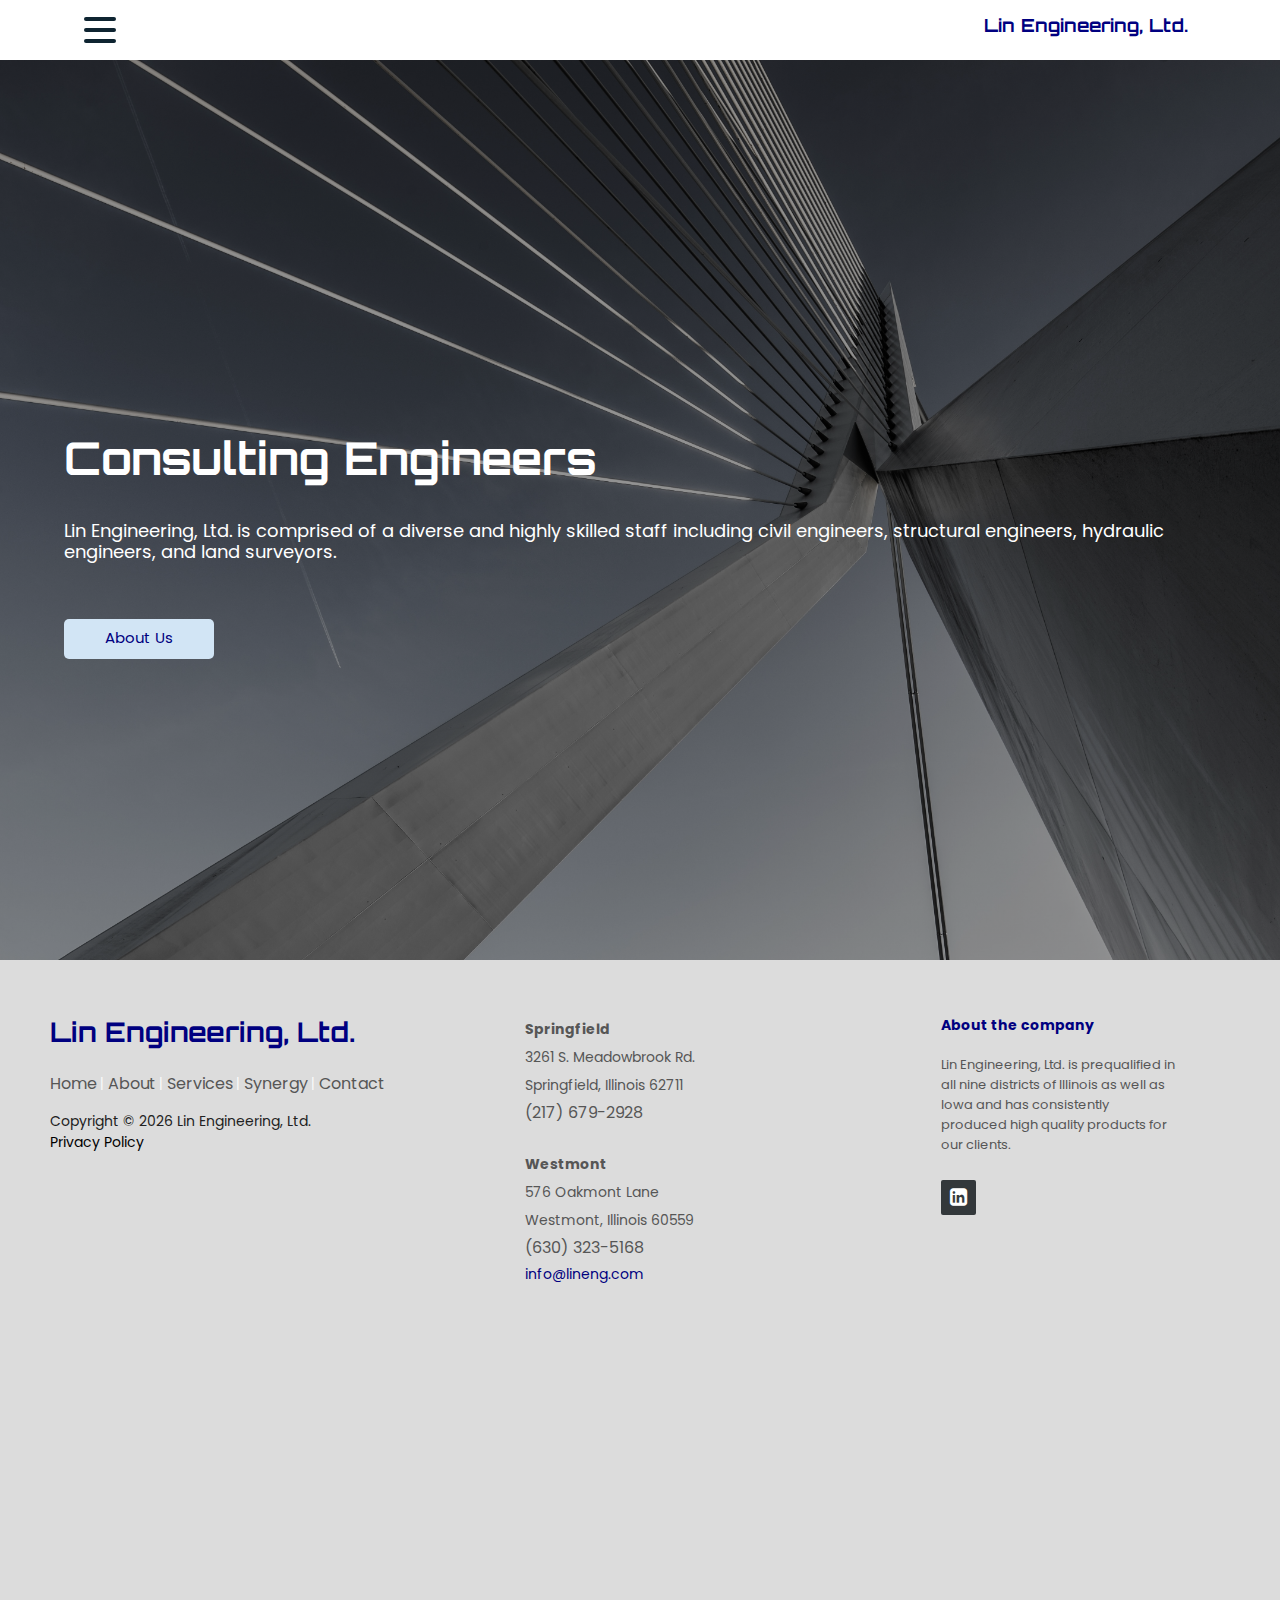
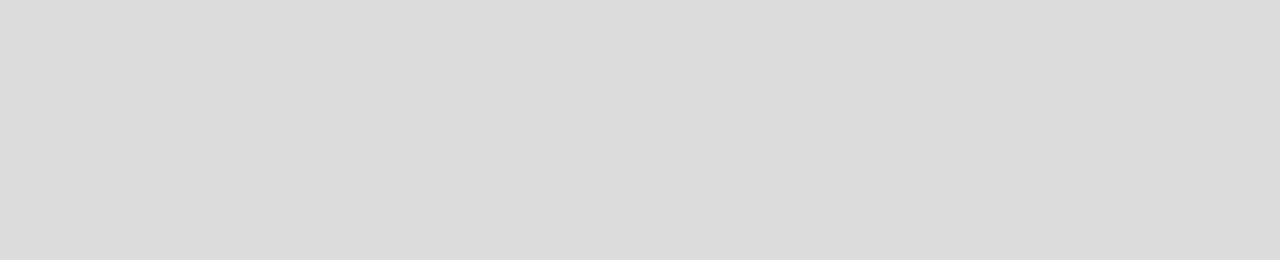
<file: index.html>
<!DOCTYPE html>
<html lang="en">
<head>
    <meta charset="UTF-8">
    <meta name="viewport" content="width=device-width, initial-scale=1.0">
    <meta http-equiv="X-UA-Compatible" content="IE=edge" />
    <meta name="description" content="Lin Engineering, Ltd. is comprised of a diverse and highly skilled staff including civil engineers, structural engineers, hydraulic engineers, and land surveyors.">
 <title>Lin Engineering, Ltd.</title>
    <link rel="stylesheet" type="text/css" href="home.css"  >
    <link rel="stylesheet" href="https://cdnjs.cloudflare.com/ajax/libs/font-awesome/4.7.0/css/font-awesome.min.css">
    <link rel="stylesheet" type="text/css" href="normalize.css"  >
</head>
<body>
    <nav>
        <div class="navbar">
          <div class="container nav-container">
              <input class="checkbox" type="checkbox" name="" id="" />
              <div class="hamburger-lines">
                <span class="line line1"></span>
                <span class="line line2"></span>
                <span class="line line3"></span>
              </div>  
            <div class="logo">
              <span class="futuristic"><a href="index.html" style="color: navy; font-weight: bold; font-size: 1rem;">Lin Engineering, Ltd.</a></span>
            </div>
            <div class="menu-items">
              <li><a href="index.html">Home</a></li>
              <li><a href="about.html">About</a></li>
              <li><a href="services.html">Services</a></li>
              <li><a href="synergy.html">Synergy</a></li>
              <li><a href="contact.html">Contact</a></li>
            </div>
          </div>
        </div>
      </nav>


    <section id="hero">
        <div class="container">
            <div class="info">
                <span class="futuristic"> <h2> Consulting Engineers </h2></span>
                <p>Lin Engineering, Ltd. is comprised of a diverse and highly skilled staff including civil engineers, structural engineers, hydraulic engineers, and land surveyors.</p>
                
               <a href="about.html">About Us</a></div>
            </div>
        </div>
    </section>


    <section>
      <footer class="footer-distributed">
        <div class="footer-left">

          <h3><span class="futuristic" style="font-size: 1.5rem;">Lin Engineering, Ltd.</span></h3>
  
          <p class="footer-links">
            <a href="index.html" class="link-1">Home</a>
            
            <a href="about.html">About</a>
          
            <a href="services.html">Services</a>
          
            <a href="synergy.html">Synergy</a>
            
            <a href="#">Contact</a>
          </p>
  
          
          <div class="footer-company-name">
            <p>Copyright &copy; <script>document.write(new Date().getFullYear())</script> Lin Engineering, Ltd.</p>
            <a href="#PRIVACYPOLICYLINKHERE" style="text-decoration: none; color: black;">Privacy Policy</a>
        </div>
        </div>
  
        <div class="footer-center">
  
          <div>
         
            <p><span style="font-weight:bold;">Springfield</span><span>3261 S. Meadowbrook Rd.</span> <span>Springfield, Illinois 62711</span></p>
          </div>
          <div>
           
            <p>(217) 679-2928</p>
          </div>
          <br>

          <div>
         
            <p><span style="font-weight:bold;">Westmont</span><span>576 Oakmont Lane</span> <span>Westmont, Illinois 60559</span></p>
          </div>


  
          <div>
           
            <p>(630) 323-5168</p>
          </div>
  
          <div>
            
            <p><a href="mailto:info@lineng.com">info@lineng.com</a></p>
          </div>
  
        </div>
  
        <div class="footer-right">
  
          <p class="footer-company-about">
            <span>About the company</span>
            Lin Engineering, Ltd. is prequalified in all nine districts of Illinois as well as Iowa and has consistently produced high quality products for our clients. 
          </p>
  
          <div class="footer-icons">
  
            
            
            <a href="https://www.linkedin.com/company/lin-engineering-ltd-"><i class="fa fa-linkedin-square"></i></a>
            
  
          </div>
  
        </div>
  
      </footer>
      </footer>
    </section>
</body>
</html>
</file>
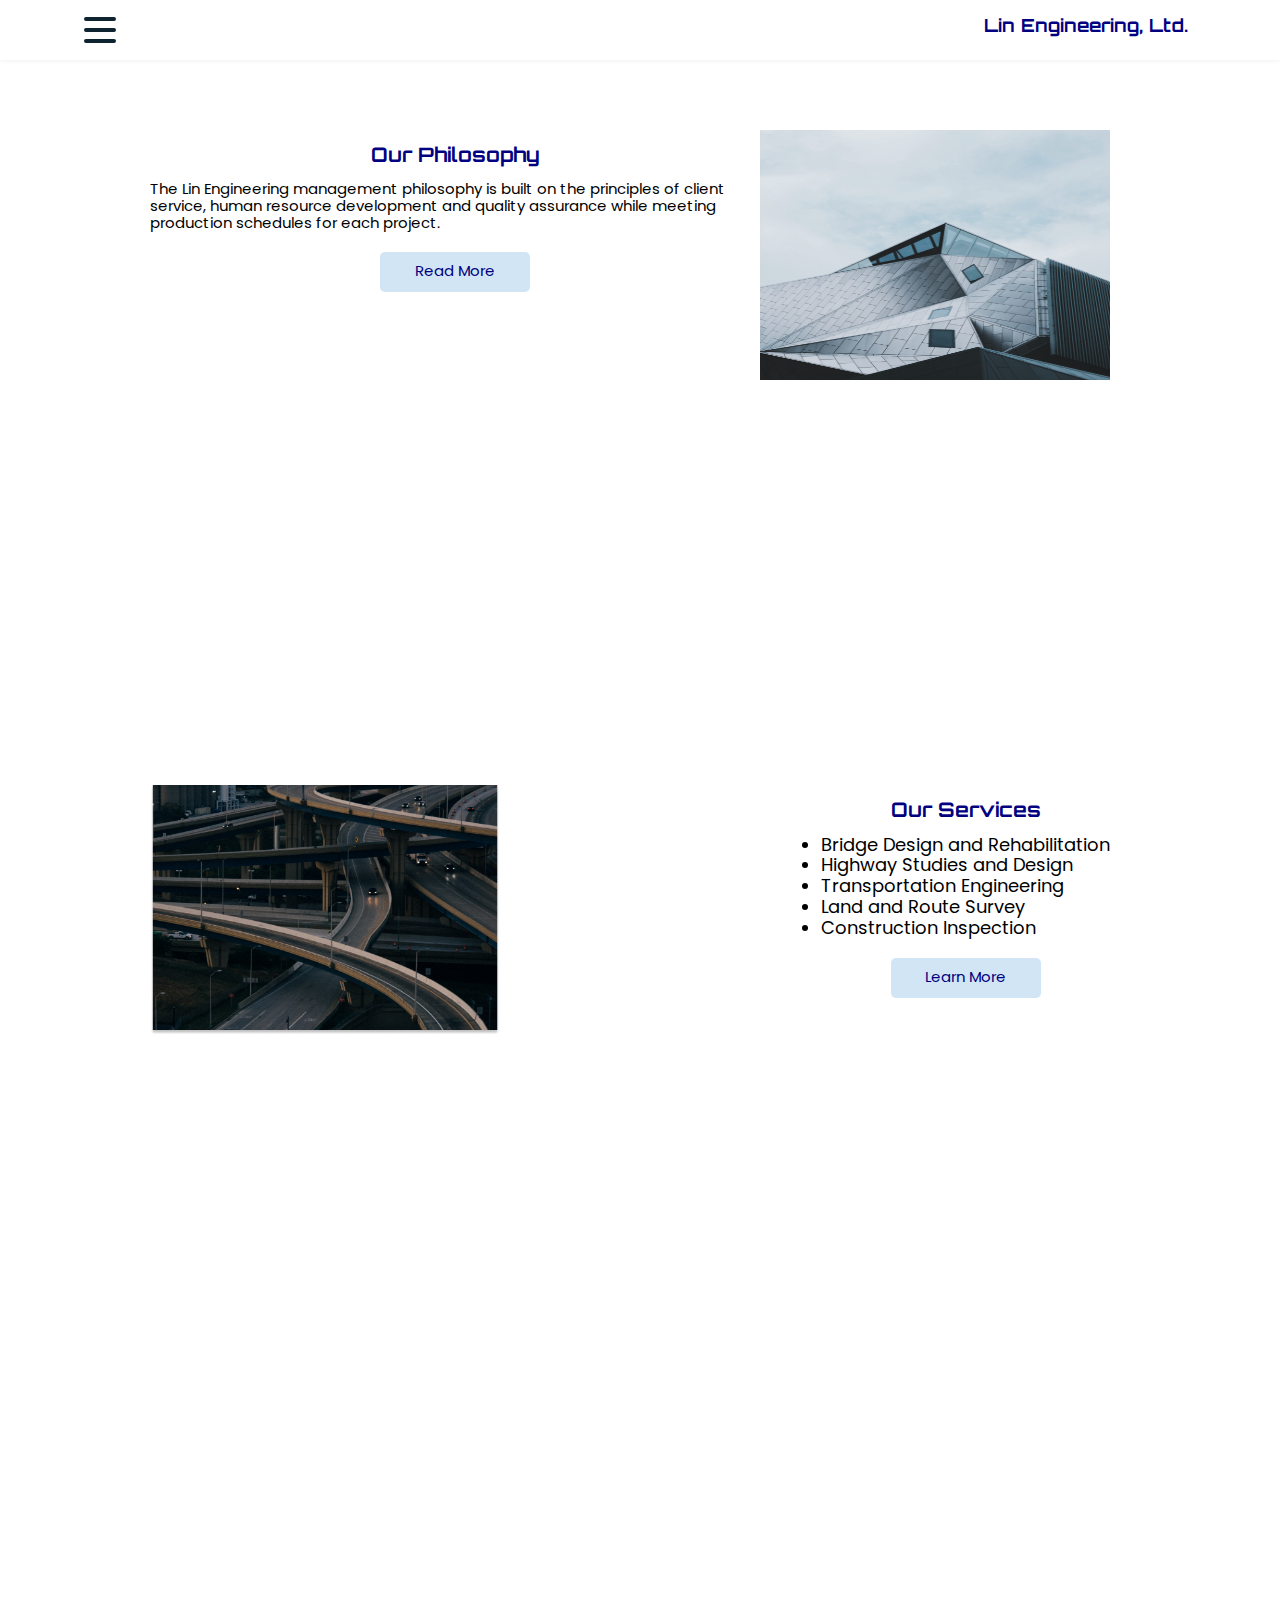
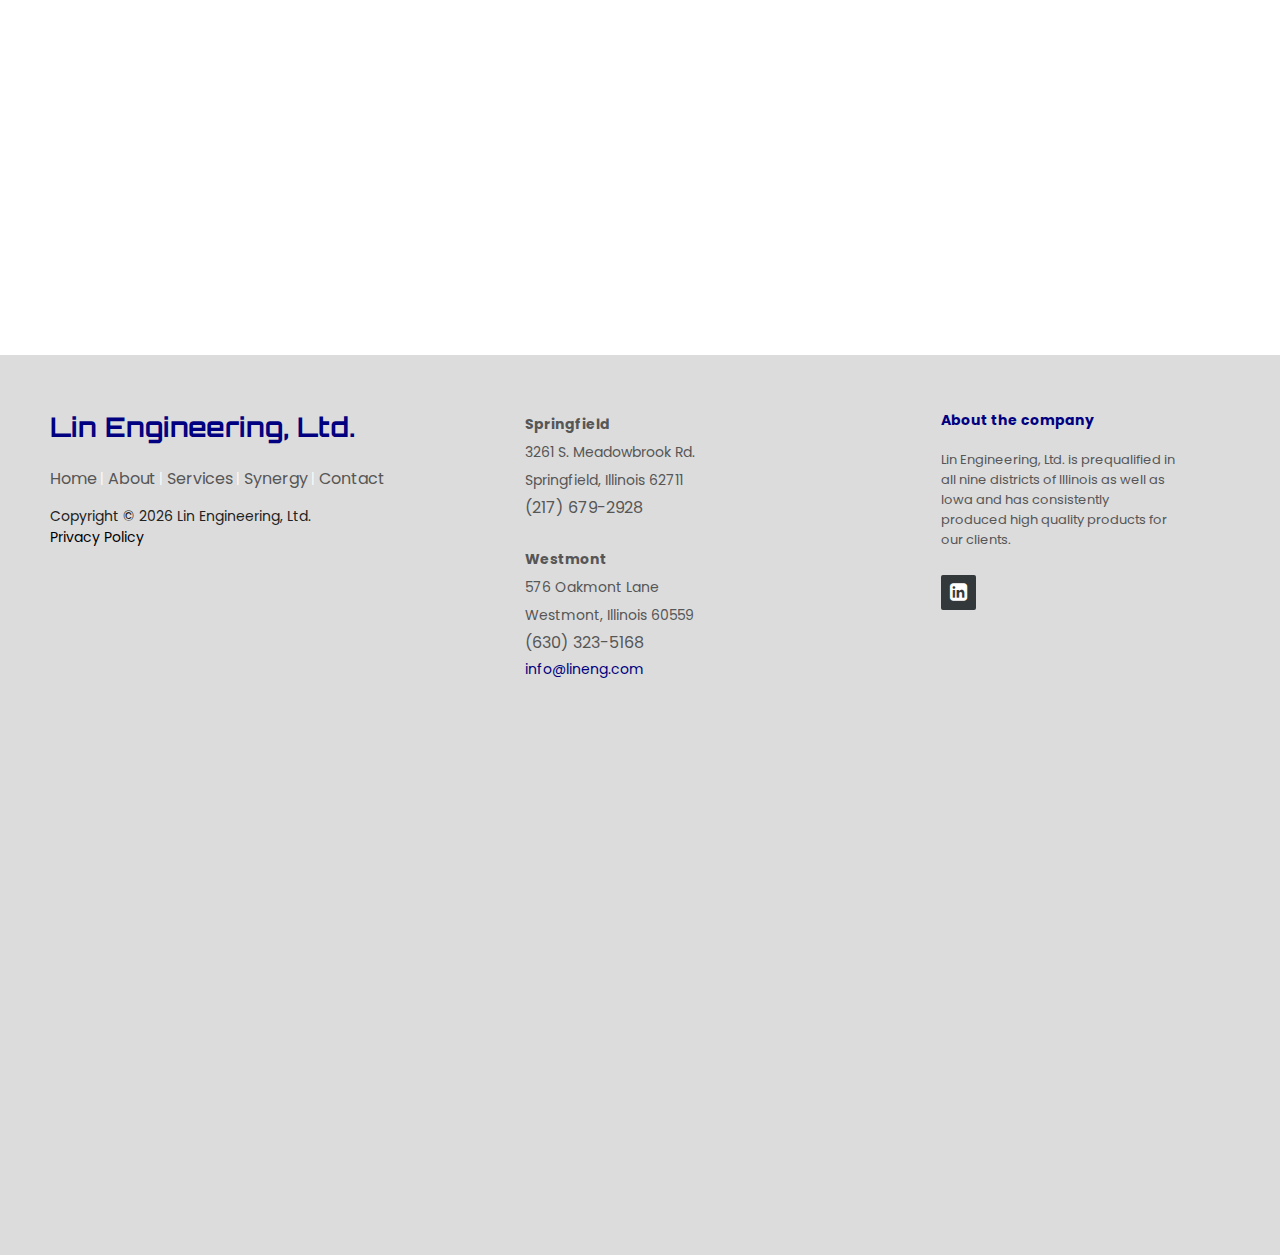
<file: about.html>
<!DOCTYPE html>
<html lang="en">
<head>
    <meta charset="UTF-8">
    <meta name="viewport" content="width=device-width, initial-scale=1.0">
    <meta http-equiv="X-UA-Compatible" content="IE=edge" />
    <meta name="description" content="Lin Engineering, Ltd. is comprised of a diverse and highly skilled staff including civil engineers, structural engineers, hydraulic engineers, and land surveyors.">
 <title>Lin Engineering, Ltd.</title>
    <link rel="stylesheet" type="text/css" href="home.css"  >
    <link rel="stylesheet" type="text/css" href="about.css"  >
    <link rel="stylesheet" type="text/css" href="normalize.css"  >
    <link rel="stylesheet" href="https://cdnjs.cloudflare.com/ajax/libs/font-awesome/4.7.0/css/font-awesome.min.css">
    
</head>
<body>
    <nav>
        <div class="navbar">
          <div class="container nav-container">
              <input class="checkbox" type="checkbox" name="" id="" />
              <div class="hamburger-lines">
                <span class="line line1"></span>
                <span class="line line2"></span>
                <span class="line line3"></span>
              </div>  
            <div class="logo">
              <span class="futuristic"><a href="index.html" style="color: navy; font-weight: bold; font-size: 1rem;">Lin Engineering, Ltd.</a></span>
            </div>
            <div class="menu-items">
              <li><a href="index.html">Home</a></li>
              <li><a href="about.html">About</a></li>
              <li><a href="services.html">Services</a></li>
              <li><a href="synergy.html">Synergy</a></li>
              <li><a href="#">Contact</a></li>
            </div>
          </div>
        </div>
      </nav>
<section>
    <div class="philosophy">
        <!--text here-->
   
        <div class="para">
            <h1>Our Philosophy</h1>
            <p>The Lin Engineering management philosophy is built on the principles of client service, human resource development and quality assurance while meeting production schedules for each project.</p>
            <div id="wrapper">
              <a href="readmore.html">Read More</a>
            </div>

        </div>
       
  
        <!--top right image-->
        <div class="image">
            <img src="jayden-chong-DFqa4Fq5LNE-unsplash.jpg" alt="building" width="350" height="250">
        </div>

        
    </div>


</section>
<section>
  <div class="philosophy">
    <div class="image">
      <img src="imagge.png" alt="highways" width="350" height="250">
  </div>

  <div class="para">
    <h1>Our Services</h1>
    <ul>
      <li>Bridge Design and Rehabilitation</li>
      <li>Highway Studies and Design</li>
      <li>Transportation Engineering</li>
      <li>Land and Route Survey</li>
      <li>Construction Inspection</li>
    </ul>
    <div id="wrapper">
      <a href="services.html">Learn More</a>
    </div>

</div>

  </div>
 


</section>
<section>

  
 
</section>
    
    <section>
      <footer class="footer-distributed">
        <div class="footer-left">

          <h3><span class="futuristic" style="font-size: 1.5rem;">Lin Engineering, Ltd.</span></h3>
  
          <p class="footer-links">
            <a href="index.html" class="link-1">Home</a>
            
            <a href="about.html">About</a>
          
            <a href="services.html">Services</a>
          
            <a href="synergy.html">Synergy</a>
            
            <a href="#">Contact</a>
          </p>
  
          
          <div class="footer-company-name">
            <p>Copyright &copy; <script>document.write(new Date().getFullYear())</script> Lin Engineering, Ltd.</p>
            <a href="#PRIVACYPOLICYLINKHERE" style="text-decoration: none; color: black;">Privacy Policy</a>
        </div>
        </div>
  
        <div class="footer-center">
  
          <div>
         
            <p><span style="font-weight:bold;">Springfield</span><span>3261 S. Meadowbrook Rd.</span> <span>Springfield, Illinois 62711</span></p>
          </div>
          <div>
           
            <p>(217) 679-2928</p>
          </div>
          <br>

          <div>
         
            <p><span style="font-weight:bold;">Westmont</span><span>576 Oakmont Lane</span> <span>Westmont, Illinois 60559</span></p>
          </div>


  
          <div>
           
            <p>(630) 323-5168</p>
          </div>
  
          <div>
            
            <p><a href="mailto:info@lineng.com">info@lineng.com</a></p>
          </div>
  
        </div>
  
        <div class="footer-right">
  
          <p class="footer-company-about">
            <span>About the company</span>
            Lin Engineering, Ltd. is prequalified in all nine districts of Illinois as well as Iowa and has consistently produced high quality products for our clients. 
          </p>
  
          <div class="footer-icons">
  
            
            
            <a href="https://www.linkedin.com/company/lin-engineering-ltd-"><i class="fa fa-linkedin-square"></i></a>
            
  
          </div>
  
        </div>
  
      </footer>
      </footer>
    </section>

    
</body>
</html>
</file>
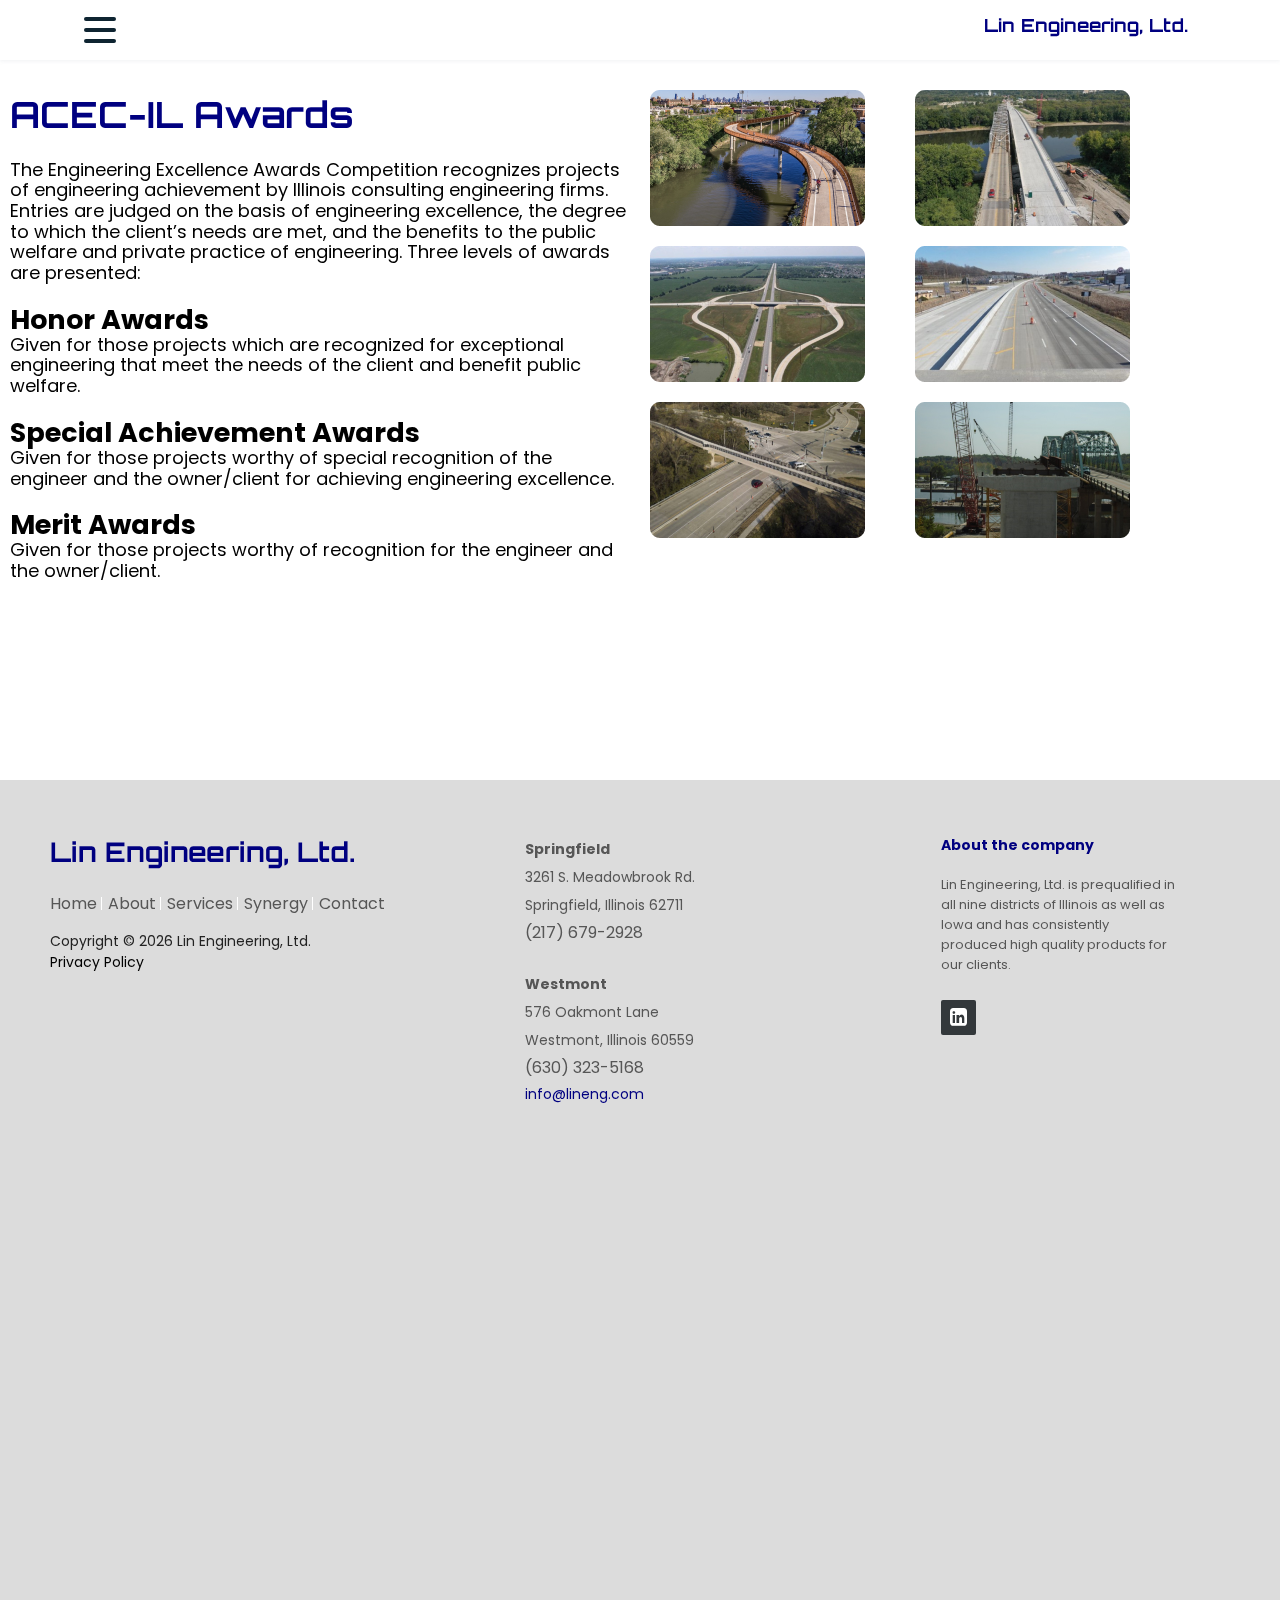
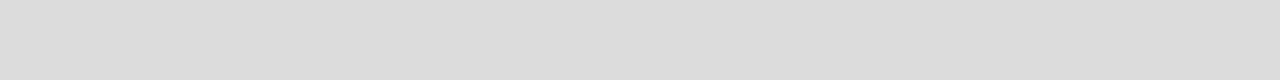
<file: awards.html>
<!DOCTYPE html>
<html lang="en">
<head>
    <meta charset="UTF-8">
    <meta name="viewport" content="width=device-width, initial-scale=1.0">
    <meta http-equiv="X-UA-Compatible" content="IE=edge" />
    <meta name="description" content="Lin Engineering, Ltd. is comprised of a diverse and highly skilled staff including civil engineers, structural engineers, hydraulic engineers, and land surveyors.">
 <title>Lin Engineering, Ltd.</title>
    <link rel="stylesheet" type="text/css" href="home.css"  >
    <link rel="stylesheet" type="text/css" href="more.css"  >
    <link rel="stylesheet" type="text/css" href="normalize.css"  >
    <link rel="stylesheet" type="text/css" href="moreawards.css">
    <link rel="stylesheet" href="https://cdnjs.cloudflare.com/ajax/libs/font-awesome/4.7.0/css/font-awesome.min.css">
    
    
</head>
<body>
    <nav>
        <div class="navbar">
          <div class="container nav-container">
              <input class="checkbox" type="checkbox" name="" id="" />
              <div class="hamburger-lines">
                <span class="line line1"></span>
                <span class="line line2"></span>
                <span class="line line3"></span>
              </div>  
            <div class="logo">
              <span class="futuristic"><a href="homepage.html" style="color: navy; font-weight: bold; font-size: 1rem;">Lin Engineering, Ltd.</a></span>
            </div>
            <div class="menu-items">
              <li><a href="index.html">Home</a></li>
              <li><a href="about.html">About</a></li>
              <li><a href="services.html">Services</a></li>
              <li><a href="synergy.html">Synergy</a></li>
              <li><a href="#">Contact</a></li>
            </div>
          </div>
        </div>
      </nav>

<section>
    <div class="row">
        <div class="column">
          <h1>ACEC-IL Awards</h1>
          <p>The Engineering Excellence Awards Competition recognizes projects of engineering achievement by Illinois consulting engineering firms. Entries are judged on the basis of engineering excellence, the degree to which the client’s needs are met, and the benefits to the public welfare and private practice of engineering. Three levels of awards are presented:</p>
          <h2>Honor Awards</h2>
          <p>Given for those projects which are recognized for exceptional engineering that meet the needs of the client and benefit public welfare.</p>
          <h2>Special Achievement Awards</h2>
          <p>Given for those projects worthy of special recognition of the engineer and the owner/client for achieving engineering excellence.</p>
          <h2>Merit Awards</h2>
          <p>Given for those projects worthy of recognition for the engineer and the owner/client.</p>
        </div>
        <div class="column">
          <div class="imColumn">
    
            <div class="box">
              <div class="box-inner">
                <div class="box-front">
                    <img src="award1.png" alt="award 1">
                </div>
                <div class="box-back">
                  <p>2021 Honor Award
                    Illinois Riverview Bridge</p>
                </div>
              </div>
            </div>
        
            <div class="box">
                <div class="box-inner">
                  <div class="box-front">
                    <img src="award3.png" alt="award 3">
                  </div>
                  <div class="box-back">
                    <p>2021 Special Achievement Award
                      I-57 Interchange New Construction Project at Bourbonnais Parkway/6000 N Rd.</p>
                  </div>
                </div>
              </div>
        
              <div class="box">
                <div class="box-inner">
                  <div class="box-front">
                    <img src="award5.png" alt="award 5">
                  </div>
                  <div class="box-back">
                    <p>2020 Merit Award
                      Central Road Reconstruction and I-90 Ramp Construction</p>
                  </div>
                </div>
              </div>
        
              
          </div>
        
          <div class="imColumn">
            <div class="box">
              <div class="box-inner">
                <div class="box-front">
                  <img src="award2.png" alt="award 2">
                </div>
                <div class="box-back">
                  <p>2021 Honor Award
                    Illinois River Bridge Replacement, IL Route 178 over IL River, LaSalle County</p>
                </div>
              </div>
            </div>
        
        
            <div class="imColumn">
              <div class="box">
                <div class="box-inner">
                  <div class="box-front">
                    <img src="award4.png" alt="award 4">
                  </div>
                  <div class="box-back">
                    <p>2020 Merit Award
                      John Deere Road (IL Route 5) Reconstruction and Widening</p>
                  </div>
                </div>
              </div>
        
              
              <div class="imColumn">
                <div class="box">
                  <div class="box-inner">
                    <div class="box-front">
                      <img src="award6.png" alt="award 6">
                    </div>
                    <div class="box-back">
                      <p>2020 Special Achievement Award
                        IL Route 89 over the Illinois River</p>
                    </div>
                  </div>
                </div>
            
        
        
        
          </div>


             
              
        </div>
      </div>
      </div>
      </section>
   
    <section>
      <footer class="footer-distributed"> 
        <div class="footer-left">

          <h3><span class="futuristic" style="font-size: 1.5rem;">Lin Engineering, Ltd.</span></h3>
  
          <p class="footer-links">
            <a href="index.html" class="link-1">Home</a>
            
            <a href="about.html">About</a>
          
            <a href="services.html">Services</a>
          
            <a href="synergy.html">Synergy</a>
            
            <a href="#">Contact</a>
          </p>
  
          
          <div class="footer-company-name">
            <p>Copyright &copy; <script>document.write(new Date().getFullYear())</script> Lin Engineering, Ltd.</p>
            <a href="#PRIVACYPOLICYLINKHERE" style="text-decoration: none; color: black;">Privacy Policy</a>
        </div>
        </div>
  
        <div class="footer-center">
  
          <div>
         
            <p><span style="font-weight:bold;">Springfield</span><span>3261 S. Meadowbrook Rd.</span> <span>Springfield, Illinois 62711</span></p>
          </div>
          <div>
           
            <p>(217) 679-2928</p>
          </div>
          <br>

          <div>
         
            <p><span style="font-weight:bold;">Westmont</span><span>576 Oakmont Lane</span> <span>Westmont, Illinois 60559</span></p>
          </div>


  
          <div>
           
            <p>(630) 323-5168</p>
          </div>
  
          <div>
            
            <p><a href="mailto:info@lineng.com">info@lineng.com</a></p>
          </div>
  
        </div>
  
        <div class="footer-right">
  
          <p class="footer-company-about">
            <span>About the company</span>
            Lin Engineering, Ltd. is prequalified in all nine districts of Illinois as well as Iowa and has consistently produced high quality products for our clients. 
          </p>
  
          <div class="footer-icons">
  
            
            
            <a href="https://www.linkedin.com/company/lin-engineering-ltd-"><i class="fa fa-linkedin-square"></i></a>
            
  
          </div>
  
        </div>
  
      </footer>
      </footer>
    </section>

    
</body>
</html>
</file>
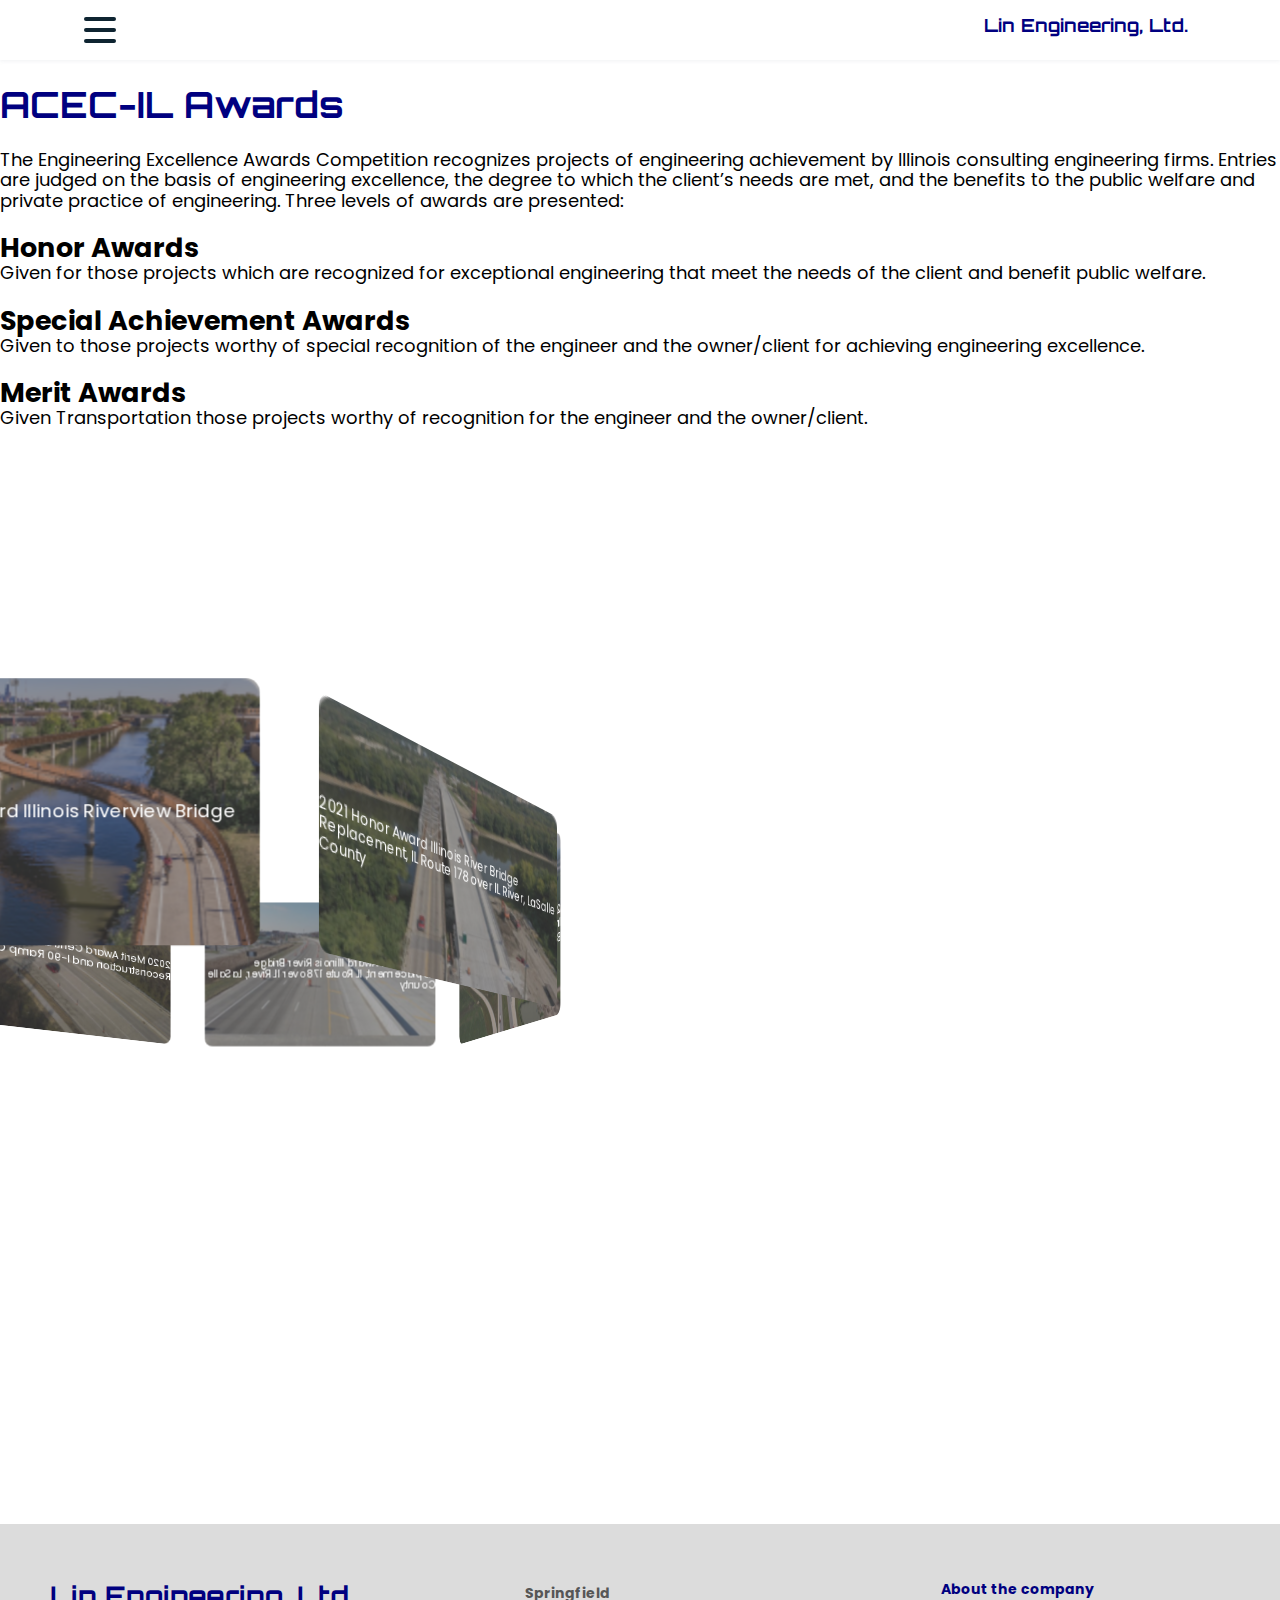
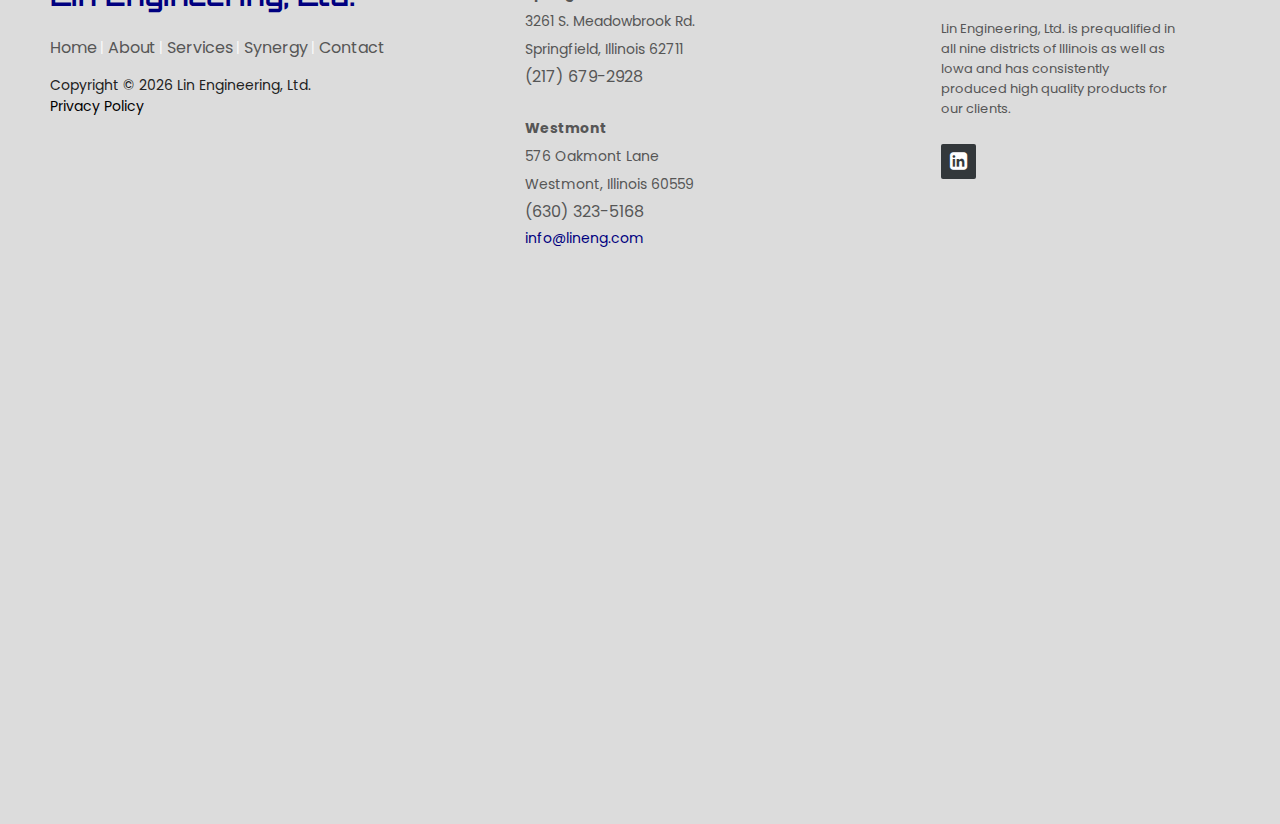
<file: awardv2.html>
<!DOCTYPE html>
<html lang="en">
<head>
    <meta charset="UTF-8">
    <meta name="viewport" content="width=device-width, initial-scale=1.0">
    <meta http-equiv="X-UA-Compatible" content="IE=edge" />
    <meta name="description" content="Lin Engineering, Ltd. is comprised of a diverse and highly skilled staff including civil engineers, structural engineers, hydraulic engineers, and land surveyors.">
 <title>Lin Engineering, Ltd.</title>
    
    
    <!-- <link rel="stylesheet" type="text/css" href="moreawards.css"> -->
    <link rel="stylesheet" href="https://cdnjs.cloudflare.com/ajax/libs/font-awesome/4.7.0/css/font-awesome.min.css">
 
  <link rel="stylesheet" type="text/css" href="more.css"  >
  <link rel="stylesheet" type="text/css" href="normalize.css"  >
  <link rel="stylesheet" type="text/css" href="carou.css"  >
  <link rel="stylesheet" type="text/css" href="home.css"  >
  
    
</head>
<body>
    <nav>
        <div class="navbar">
          <div class="container nav-container">
              <input class="checkbox" type="checkbox" name="" id="" />
              <div class="hamburger-lines">
                <span class="line line1"></span>
                <span class="line line2"></span>
                <span class="line line3"></span>
              </div>  
            <div class="logo">
              <span class="futuristic"><a href="homepage.html" style="color: navy; font-weight: bold; font-size: 1rem;">Lin Engineering, Ltd.</a></span>
            </div>
            <div class="menu-items">
              <li><a href="index.html">Home</a></li>
              <li><a href="about.html">About</a></li>
              <li><a href="services.html">Services</a></li>
              <li><a href="synergy.html">Synergy</a></li>
              <li><a href="#">Contact</a></li>
            </div>
          </div>
        </div>
      </nav>

<section>
    <h1>ACEC-IL Awards</h1>
    <p>The Engineering Excellence Awards Competition recognizes projects of engineering achievement by Illinois consulting engineering firms. Entries are judged on the basis of engineering excellence, the degree to which the client’s needs are met, and the benefits to the public welfare and private practice of engineering. Three levels of awards are presented:</p>
    <br>
    <h2>Honor Awards</h2>
    <p>Given for those projects which are recognized for exceptional engineering that meet the needs of the client and benefit public welfare.</p>
    <br>
    <h2>Special Achievement Awards</h2>
    <p>Given to those projects worthy of special recognition of the engineer and the owner/client for achieving engineering excellence.</p>
    <br>
    <h2>Merit Awards</h2>
    <p>Given Transportation those projects worthy of recognition for the engineer and the owner/client.</p>
      
   </section>
<section>
    <div class="container"> 

        <div class="carousel">
            <div class="carousel_face">
                <p>2021 Honor Award
                  Illinois Riverview Bridge</p>
            </div>

            <div class="carousel_face">
                <p>2021 Honor Award
                  Illinois River Bridge Replacement, IL Route 178 over IL River, LaSalle County</p>
            </div>

            <div class="carousel_face">
                <p>2021 Special Achievement Award
                  I-57 Interchange New Construction Project at Bourbonnais Parkway/6000 N Rd.</p>
            </div>

            <div class="carousel_face">
                <p>2021 Honor Award
                  Illinois River Bridge Replacement, IL Route 178 over IL River, LaSalle County</p>
            </div>

            <div class="carousel_face">
                <p>2020 Merit Award
                  Central Road Reconstruction and I-90 Ramp Construction</p>
            </div>

            <div class="carousel_face">
                <p>2020 Special Achievement Award
                  IL Route 89 over the Illinois River</p>
            </div>
        </div> 
    </div>
</section> 

    <section>
      <footer class="footer-distributed"> 
        <div class="footer-left">

          <h3><span class="futuristic" style="font-size: 1.5rem;">Lin Engineering, Ltd.</span></h3>
  
          <p class="footer-links">
            <a href="index.html" class="link-1">Home</a>
            
            <a href="about.html">About</a>
          
            <a href="services.html">Services</a>
          
            <a href="synergy.html">Synergy</a>
            
            <a href="#">Contact</a>
          </p>
  
          
          <div class="footer-company-name">
            <p>Copyright &copy; <script>document.write(new Date().getFullYear())</script> Lin Engineering, Ltd.</p>
            <a href="#PRIVACYPOLICYLINKHERE" style="text-decoration: none; color: black;">Privacy Policy</a>
        </div>
        </div>
  
        <div class="footer-center">
  
          <div>
         
            <p><span style="font-weight:bold;">Springfield</span><span>3261 S. Meadowbrook Rd.</span> <span>Springfield, Illinois 62711</span></p>
          </div>
          <div>
           
            <p>(217) 679-2928</p>
          </div>
          <br>

          <div>
         
            <p><span style="font-weight:bold;">Westmont</span><span>576 Oakmont Lane</span> <span>Westmont, Illinois 60559</span></p>
          </div>


  
          <div>
           
            <p>(630) 323-5168</p>
          </div>
  
          <div>
            
            <p><a href="mailto:info@lineng.com">info@lineng.com</a></p>
          </div>
  
        </div>
  
        <div class="footer-right">
  
          <p class="footer-company-about">
            <span>About the company</span>
            Lin Engineering, Ltd. is prequalified in all nine districts of Illinois as well as Iowa and has consistently produced high quality products for our clients. 
          </p>
  
          <div class="footer-icons">
  
            
            
            <a href="https://www.linkedin.com/company/lin-engineering-ltd-"><i class="fa fa-linkedin-square"></i></a>
            
  
          </div>
  
        </div>
  
      </footer>
      </footer>
    </section>

    
</body>
</html>
</file>
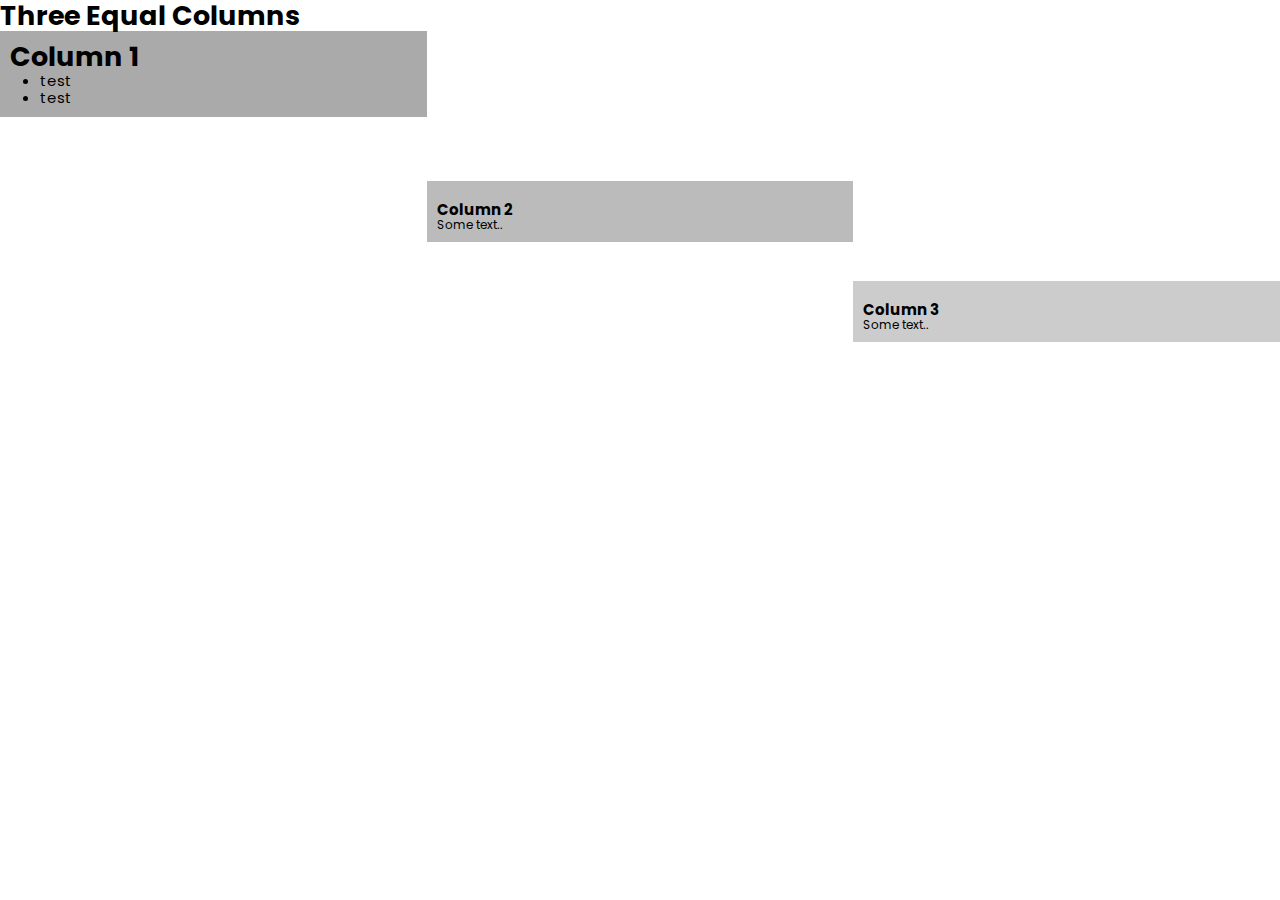
<file: bruh.html>
<!DOCTYPE html>
<html>
<head>
 
        <meta charset="UTF-8">
       
        <meta http-equiv="X-UA-Compatible" content="IE=edge" />
        <meta name="description" content="Lin Engineering, Ltd. is comprised of a diverse and highly skilled staff including civil engineers, structural engineers, hydraulic engineers, and land surveyors.">
     <title>Lin Engineering, Ltd.</title>
        <link rel="stylesheet" type="text/css" href="home.css"  >
    
        <link rel="stylesheet" type="text/css" href="normalize.css"  >
        <link rel="stylesheet" type="text/css" href="services.css"  >
        <link rel="stylesheet" href="https://cdnjs.cloudflare.com/ajax/libs/font-awesome/4.7.0/css/font-awesome.min.css">
   
<meta name="viewport" content="width=device-width, initial-scale=1">
<style>
* {
  box-sizing: border-box;
}

/* Create three equal columns that floats next to each other */
.column {
  float: left;
  width: 33.33%;
  padding: 10px;
   /* Should be removed. Only for demonstration */
}
.column1 {
    float: left;
    width: 33.33%;
    padding: 10px;
    z-index; 1;

  }

  .column2 {
    margin-top: 150px;
    float: left;
    width: 33.33%;
    padding: 10px;
    z-index; 1;

  }
  .column3 {
    margin-top:250px;
    float: left;
    width: 33.33%;
    padding: 10px;
    z-index; 1;

  }

/* Clear floats after the columns */
.row:after {
  content: "";
  display: table;
  clear: both;
}
</style>
</head>
<body>

<h2>Three Equal Columns</h2>

<div class="row">
  <div class="column1" style="background-color:#aaa;">
    <h2>Column 1</h2>
    <ul>
    <li>test </li>
    <li>test </li>
    
    </ul>
  </div>
  <div class="column2" style="background-color:#bbb;">
    <h2>Column 2</h2>
    <p>Some text..</p>
  </div>
  <div class="column3" style="background-color:#ccc;">
    <h2>Column 3</h2>
    <p>Some text..</p>
  </div>
</div>

</body>
</html>
</file>
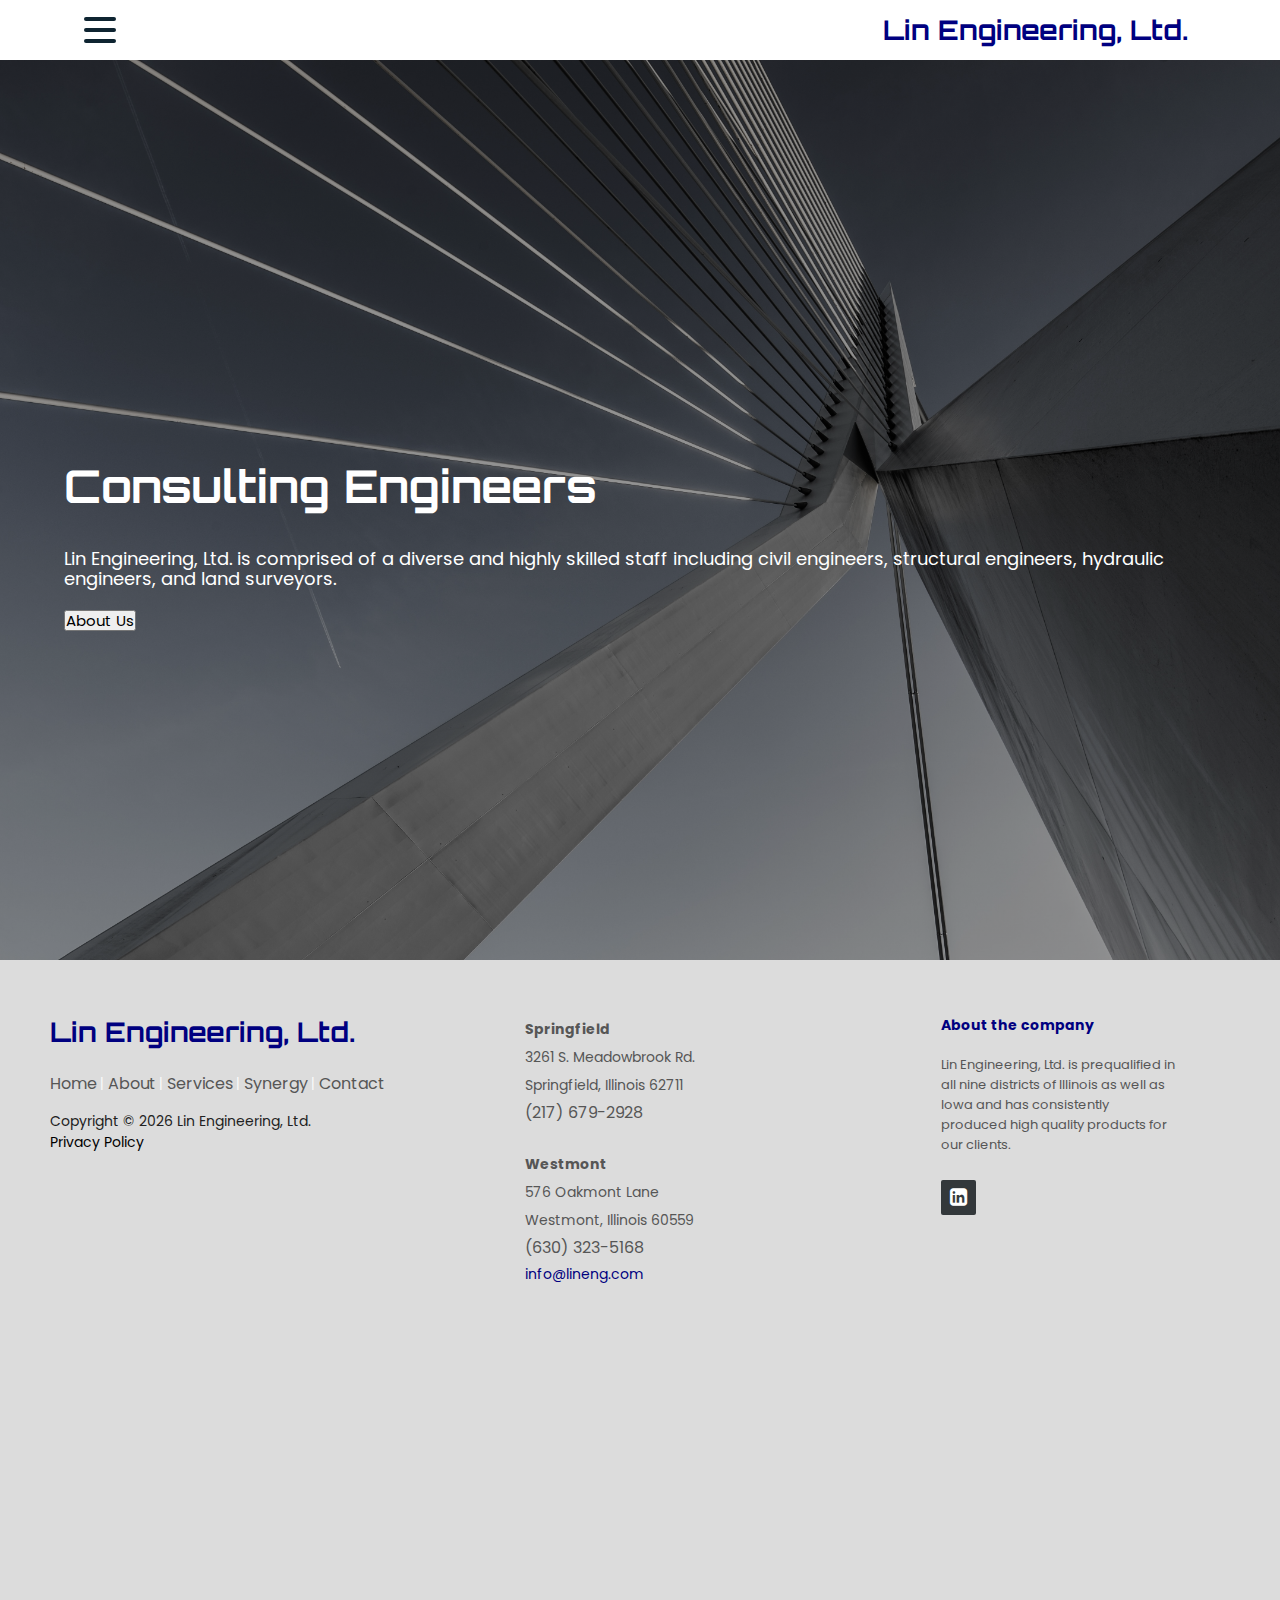
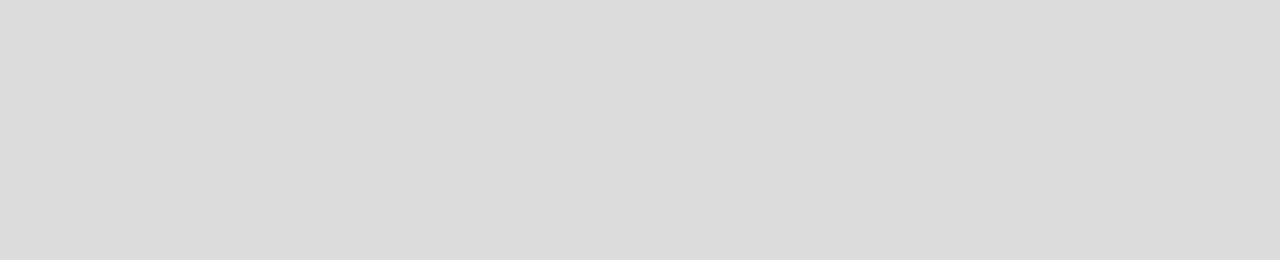
<file: hdraft.html>
<!DOCTYPE html>
<html lang="en">
<head>
    <meta charset="UTF-8">
    <meta name="viewport" content="width=device-width, initial-scale=1.0">
    <meta http-equiv="X-UA-Compatible" content="IE=edge" />
    <meta name="description" content="Lin Engineering, Ltd. is comprised of a diverse and highly skilled staff including civil engineers, structural engineers, hydraulic engineers, and land surveyors.">
 <title>Lin Engineering, Ltd.</title>
    <link rel="stylesheet" type="text/css" href="home.css"  >
    <link rel="stylesheet" href="https://cdnjs.cloudflare.com/ajax/libs/font-awesome/4.7.0/css/font-awesome.min.css">
    <link rel="stylesheet" type="text/css" href="normalize.css"  >
</head>
<body>
    <nav>
        <div class="navbar">
          <div class="container nav-container">
              <input class="checkbox" type="checkbox" name="" id="" />
              <div class="hamburger-lines">
                <span class="line line1"></span>
                <span class="line line2"></span>
                <span class="line line3"></span>
              </div>  
            <div class="logo">
              <span class="futuristic"><a href="#" style="color: navy; font-weight: bold; font-size: 1.5rem;">Lin Engineering, Ltd.</a></span>
            </div>
            <div class="menu-items">
              <li><a href="#">Home</a></li>
              <li><a href="about.html">About</a></li>
              <li><a href="#">Services</a></li>
              <li><a href="#">Synergy</a></li>
              <li><a href="#">Contact</a></li>
            </div>
          </div>
        </div>
      </nav>


    <section id="hero">
        <div class="container">
            <div class="info">
                <span class="futuristic"> <h2> Consulting Engineers </h2></span>
                <p>Lin Engineering, Ltd. is comprised of a diverse and highly skilled staff including civil engineers, structural engineers, hydraulic engineers, and land surveyors.</p>
                
                <button class="button-30" role="button" style="font-size: 15px; ">About Us</button></div>
            </div>
        </div>
    </section>


    <section>
      <footer class="footer-distributed">
        <div class="footer-left">

          <h3><span class="futuristic" style="font-size: 1.5rem;">Lin Engineering, Ltd.</span></h3>
  
          <p class="footer-links">
            <a href="#" class="link-1">Home</a>
            
            <a href="about.html">About</a>
          
            <a href="#">Services</a>
          
            <a href="#">Synergy</a>
            
            <a href="#">Contact</a>
          </p>
  
          
          <div class="footer-company-name">
            <p>Copyright &copy; <script>document.write(new Date().getFullYear())</script> Lin Engineering, Ltd.</p>
            <a href="#PRIVACYPOLICYLINKHERE" style="text-decoration: none; color: black;">Privacy Policy</a>
        </div>
        </div>
  
        <div class="footer-center">
  
          <div>
         
            <p><span style="font-weight:bold;">Springfield</span><span>3261 S. Meadowbrook Rd.</span> <span>Springfield, Illinois 62711</span></p>
          </div>
          <div>
           
            <p>(217) 679-2928</p>
          </div>
          <br>

          <div>
         
            <p><span style="font-weight:bold;">Westmont</span><span>576 Oakmont Lane</span> <span>Westmont, Illinois 60559</span></p>
          </div>


  
          <div>
           
            <p>(630) 323-5168</p>
          </div>
  
          <div>
            
            <p><a href="mailto:info@lineng.com">info@lineng.com</a></p>
          </div>
  
        </div>
  
        <div class="footer-right">
  
          <p class="footer-company-about">
            <span>About the company</span>
            Lin Engineering, Ltd. is prequalified in all nine districts of Illinois as well as Iowa and has consistently produced high quality products for our clients. 
          </p>
  
          <div class="footer-icons">
  
            
            
            <a href="https://www.linkedin.com/company/lin-engineering-ltd-"><i class="fa fa-linkedin-square"></i></a>
            
  
          </div>
  
        </div>
  
      </footer>
      </footer>
    </section>
</body>
</html>
</file>
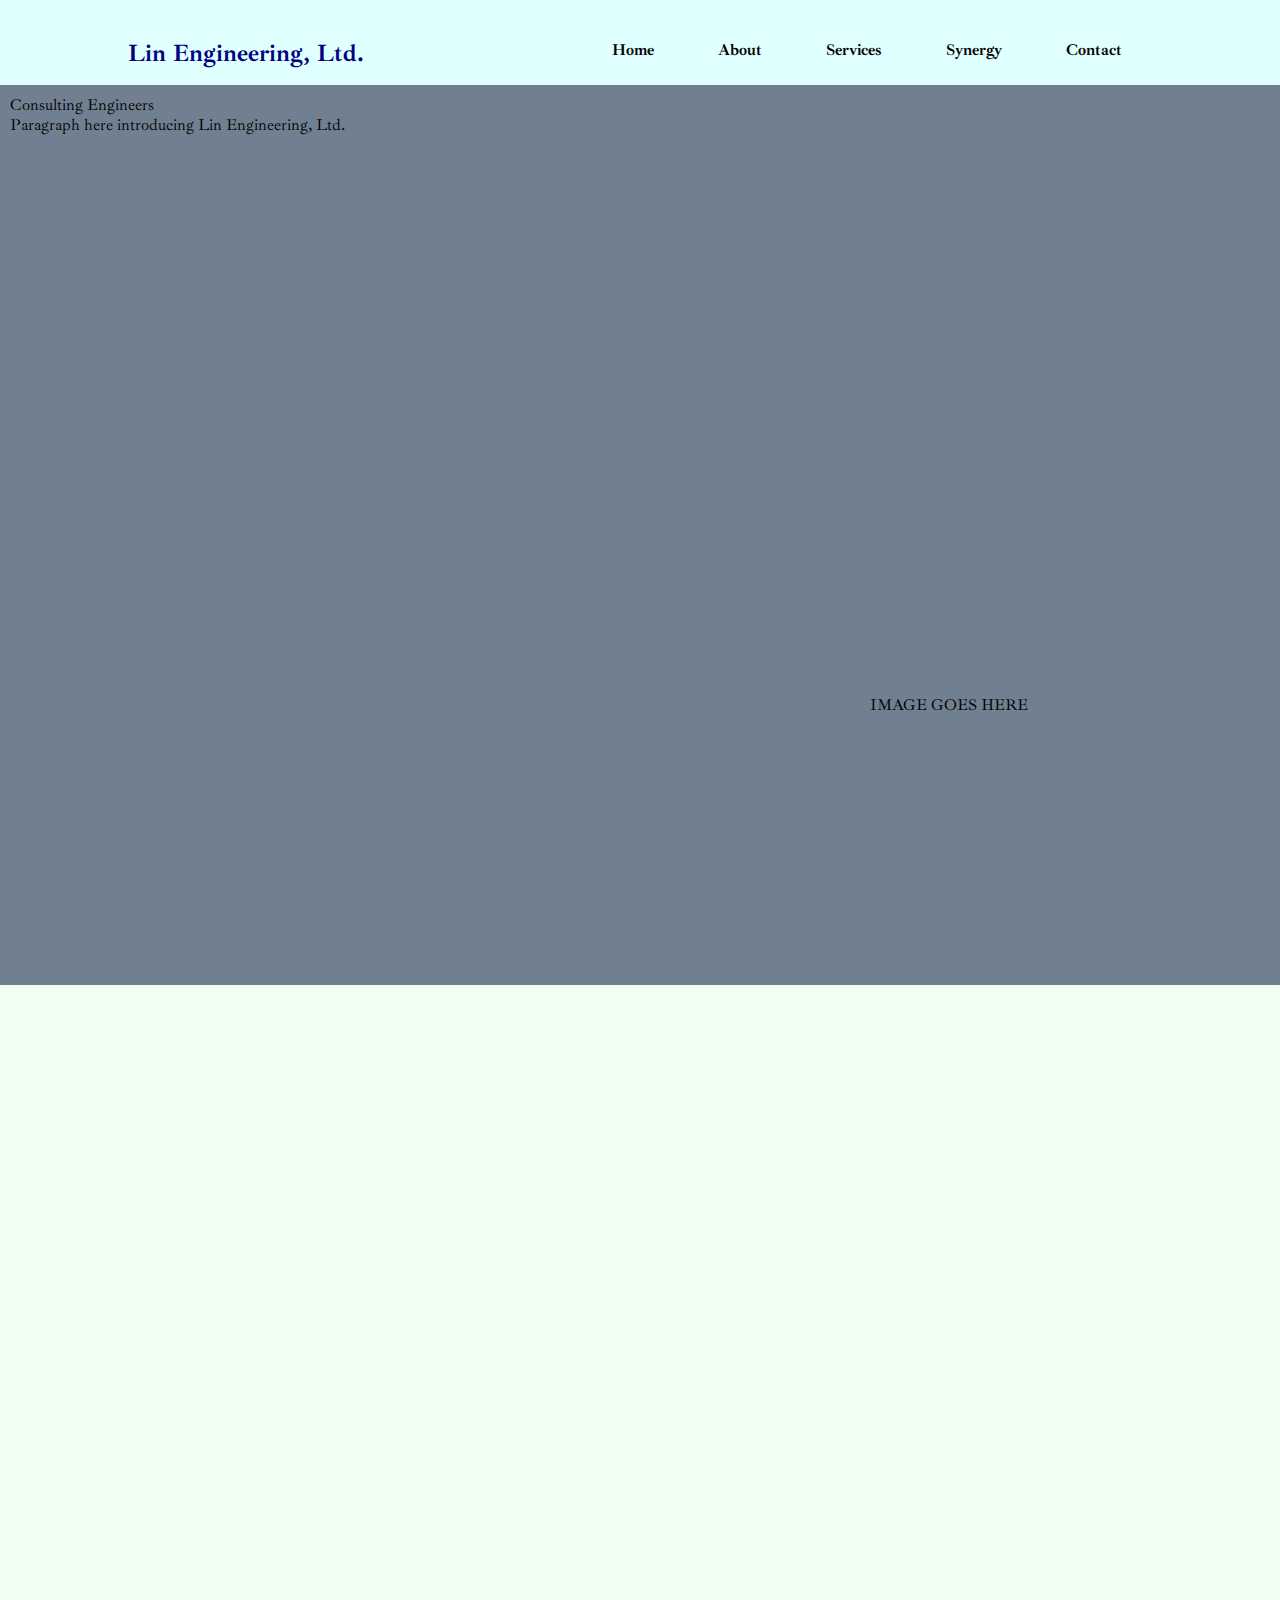
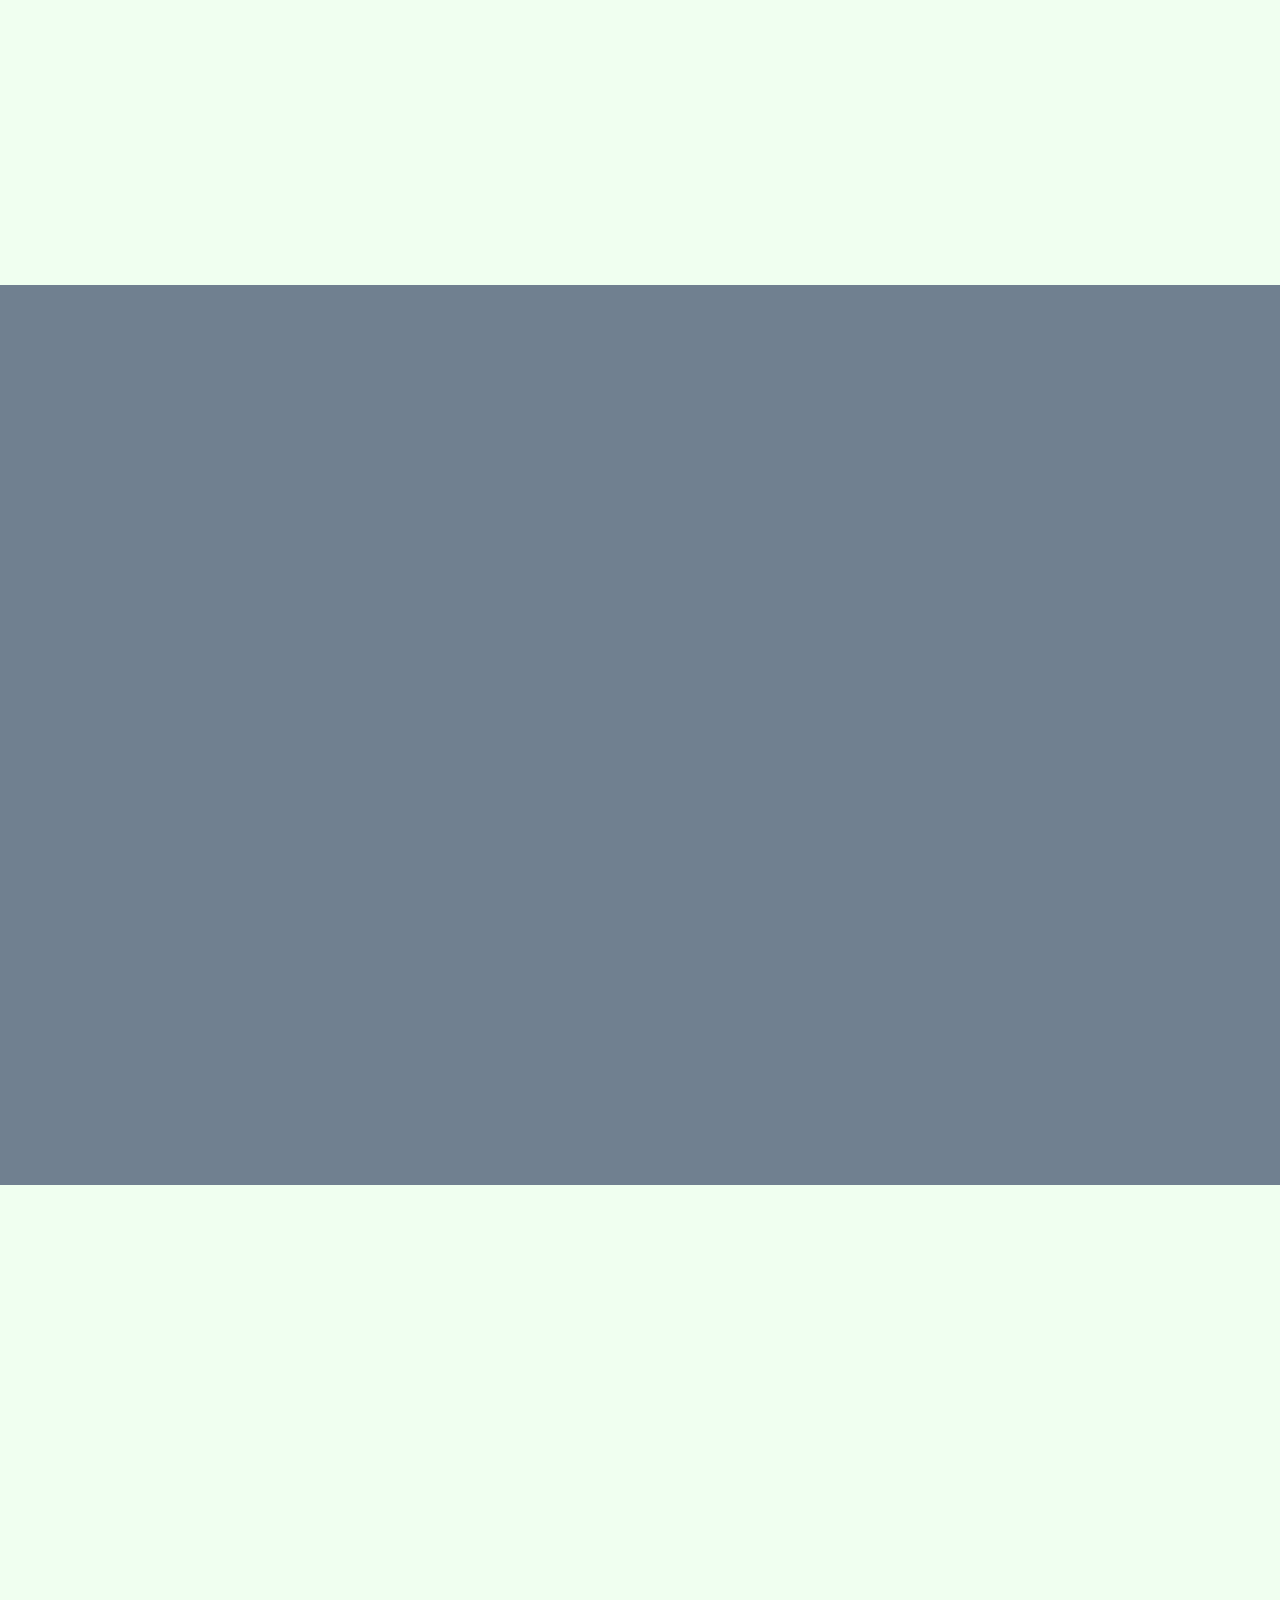
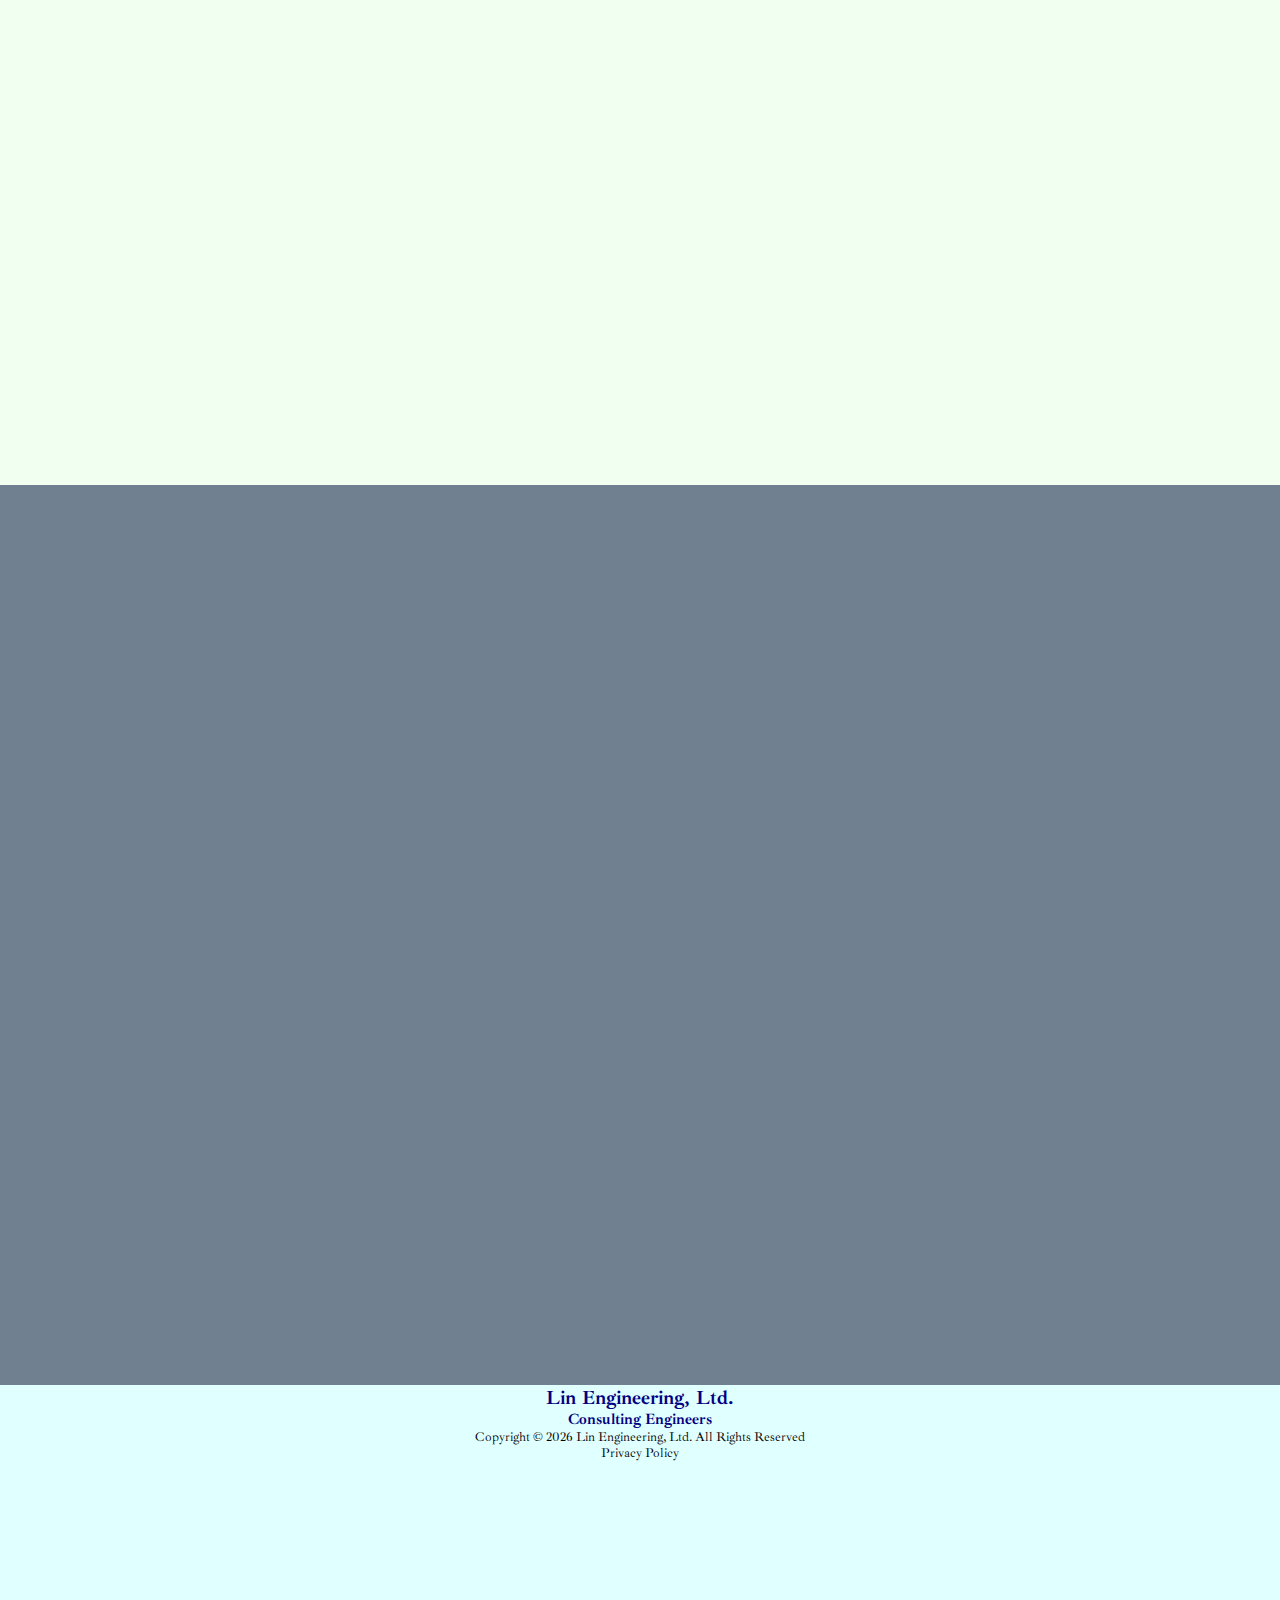
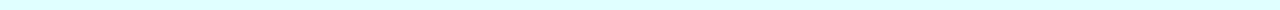
<file: hero.html>
<!DOCTYPE html>
<html>
<head>
    <title>Lin Engineering, Ltd.</title>
    <link rel="stylesheet" type="text/css" href="hero.css">

    <link rel="preconnect" href="https://fonts.googleapis.com">
<link rel="preconnect" href="https://fonts.gstatic.com" crossorigin>
<link href="https://fonts.googleapis.com/css2?family=Ibarra+Real+Nova&display=swap" rel="stylesheet">

</head>
<body>
    <header>
    <div class="hero">
        <nav id="navbar">
            <h2 class="logo"><a href="#home">Lin Engineering, Ltd.</a></h2>
            <ul>
                <li><a href="#home">Home</a></li>
                <li><a href="#about">About</a></li>
                <li><a href="#services">Services</a></li>
                <li><a href="#synergy">Synergy</a></li>
                <li><a href="#contact">Contact</a></li>
            </ul>
        </nav>
    </div>
    </header>
    <script>
        // execute function when scrolled
        window.onscroll = function() {smoothScroll()};

        // get navbar
        var navbar = document.getElementById("navbar");

        // get offset position of navbar;
        var sticky = navbar.offsetTop;

        // add sticky class to nav when scroll position is reached 
        // remove sticky when scrolled
        function smoothScroll() {
            if (window.pageYOffset >= sticky) {
                navbar.classList.add("sticky")
            } else {
                navbar.classList.remove("sticky");
            }
        }


    </script>

    <section id="home" class="home-container">
        <div class="image">IMAGE GOES HERE</div>
        <div class="content">
            <h>Consulting Engineers</h>
            <p>Paragraph here introducing Lin Engineering, Ltd.
            </p>
        </div>
        
    </section>

    <section id="about" class="about-container">
        
    </section>
     
    <section id="services" class="services-container">
       
    </section>

    <section id="synergy" class="synergy-container">
        
    </section>
    
    <section id="contact" class="contact-container">
        
        
    </section>

    <div class="footer">
        <h2>Lin Engineering, Ltd.</h2>
        <h3>Consulting Engineers</h3>

        <div class="footer-info">
            <p>Copyright &copy; <script>document.write(new Date().getFullYear())</script> Lin Engineering, Ltd. All Rights Reserved</p>
            <a href="#PRIVACYPOLICYLINKHERE">Privacy Policy</a>
        </div>
      </div>
</body>

</html>
</file>
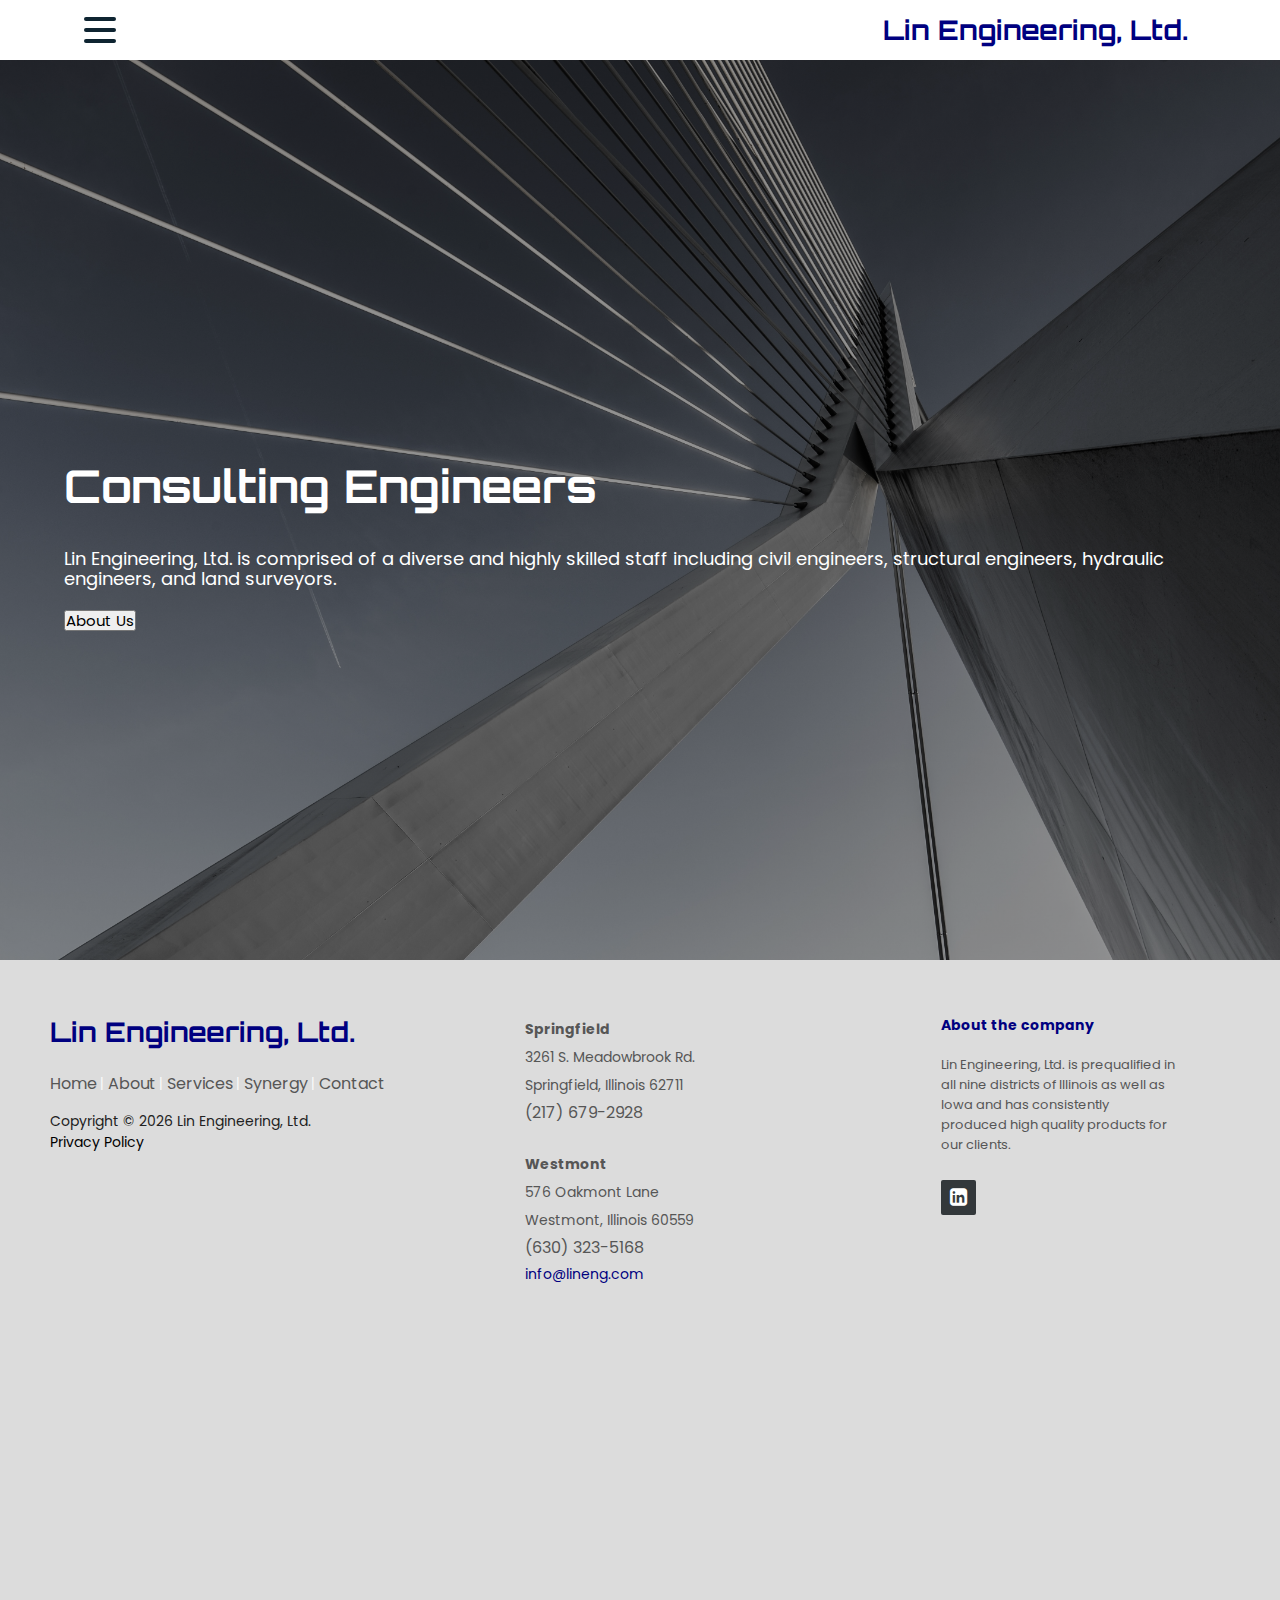
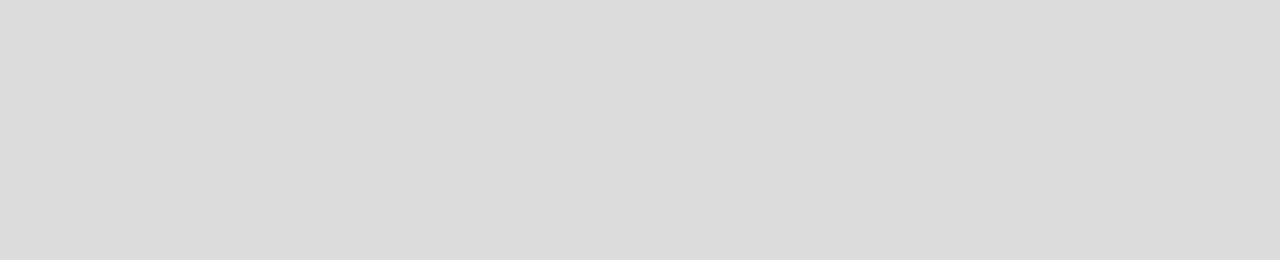
<file: homepage.html>
<!DOCTYPE html>
<html lang="en">
<head>
    <meta charset="UTF-8">
    <meta name="viewport" content="width=device-width, initial-scale=1.0">
    <meta http-equiv="X-UA-Compatible" content="IE=edge" />
    <meta name="description" content="Lin Engineering, Ltd. is comprised of a diverse and highly skilled staff including civil engineers, structural engineers, hydraulic engineers, and land surveyors.">
 <title>Lin Engineering, Ltd.</title>
    <link rel="stylesheet" type="text/css" href="home.css"  >
    <link rel="stylesheet" href="https://cdnjs.cloudflare.com/ajax/libs/font-awesome/4.7.0/css/font-awesome.min.css">
    <link rel="stylesheet" type="text/css" href="normalize.css"  >
</head>
<body>
    <nav>
        <div class="navbar">
          <div class="container nav-container">
              <input class="checkbox" type="checkbox" name="" id="" />
              <div class="hamburger-lines">
                <span class="line line1"></span>
                <span class="line line2"></span>
                <span class="line line3"></span>
              </div>  
            <div class="logo">
              <span class="futuristic"><a href="homepage.html" style="color: navy; font-weight: bold; font-size: 1.5rem;">Lin Engineering, Ltd.</a></span>
            </div>
            <div class="menu-items">
              <li><a href="homepage.html">Home</a></li>
              <li><a href="about.html">About</a></li>
              <li><a href="services.html">Services</a></li>
              <li><a href="synergy.html">Synergy</a></li>
              <li><a href="#">Contact</a></li>
            </div>
          </div>
        </div>
      </nav>


    <section id="hero">
        <div class="container">
            <div class="info">
                <span class="futuristic"> <h2> Consulting Engineers </h2></span>
                <p>Lin Engineering, Ltd. is comprised of a diverse and highly skilled staff including civil engineers, structural engineers, hydraulic engineers, and land surveyors.</p>
                
                <button class="button-30" role="button" style="font-size: 15px; ">About Us</button></div>
            </div>
        </div>
    </section>


    <section>
      <footer class="footer-distributed">
        <div class="footer-left">

          <h3><span class="futuristic" style="font-size: 1.5rem;">Lin Engineering, Ltd.</span></h3>
  
          <p class="footer-links">
            <a href="homepage.html" class="link-1">Home</a>
            
            <a href="about.html">About</a>
          
            <a href="services.html">Services</a>
          
            <a href="synergy.html">Synergy</a>
            
            <a href="#">Contact</a>
          </p>
  
          
          <div class="footer-company-name">
            <p>Copyright &copy; <script>document.write(new Date().getFullYear())</script> Lin Engineering, Ltd.</p>
            <a href="#PRIVACYPOLICYLINKHERE" style="text-decoration: none; color: black;">Privacy Policy</a>
        </div>
        </div>
  
        <div class="footer-center">
  
          <div>
         
            <p><span style="font-weight:bold;">Springfield</span><span>3261 S. Meadowbrook Rd.</span> <span>Springfield, Illinois 62711</span></p>
          </div>
          <div>
           
            <p>(217) 679-2928</p>
          </div>
          <br>

          <div>
         
            <p><span style="font-weight:bold;">Westmont</span><span>576 Oakmont Lane</span> <span>Westmont, Illinois 60559</span></p>
          </div>


  
          <div>
           
            <p>(630) 323-5168</p>
          </div>
  
          <div>
            
            <p><a href="mailto:info@lineng.com">info@lineng.com</a></p>
          </div>
  
        </div>
  
        <div class="footer-right">
  
          <p class="footer-company-about">
            <span>About the company</span>
            Lin Engineering, Ltd. is prequalified in all nine districts of Illinois as well as Iowa and has consistently produced high quality products for our clients. 
          </p>
  
          <div class="footer-icons">
  
            
            
            <a href="https://www.linkedin.com/company/lin-engineering-ltd-"><i class="fa fa-linkedin-square"></i></a>
            
  
          </div>
  
        </div>
  
      </footer>
      </footer>
    </section>
</body>
</html>
</file>
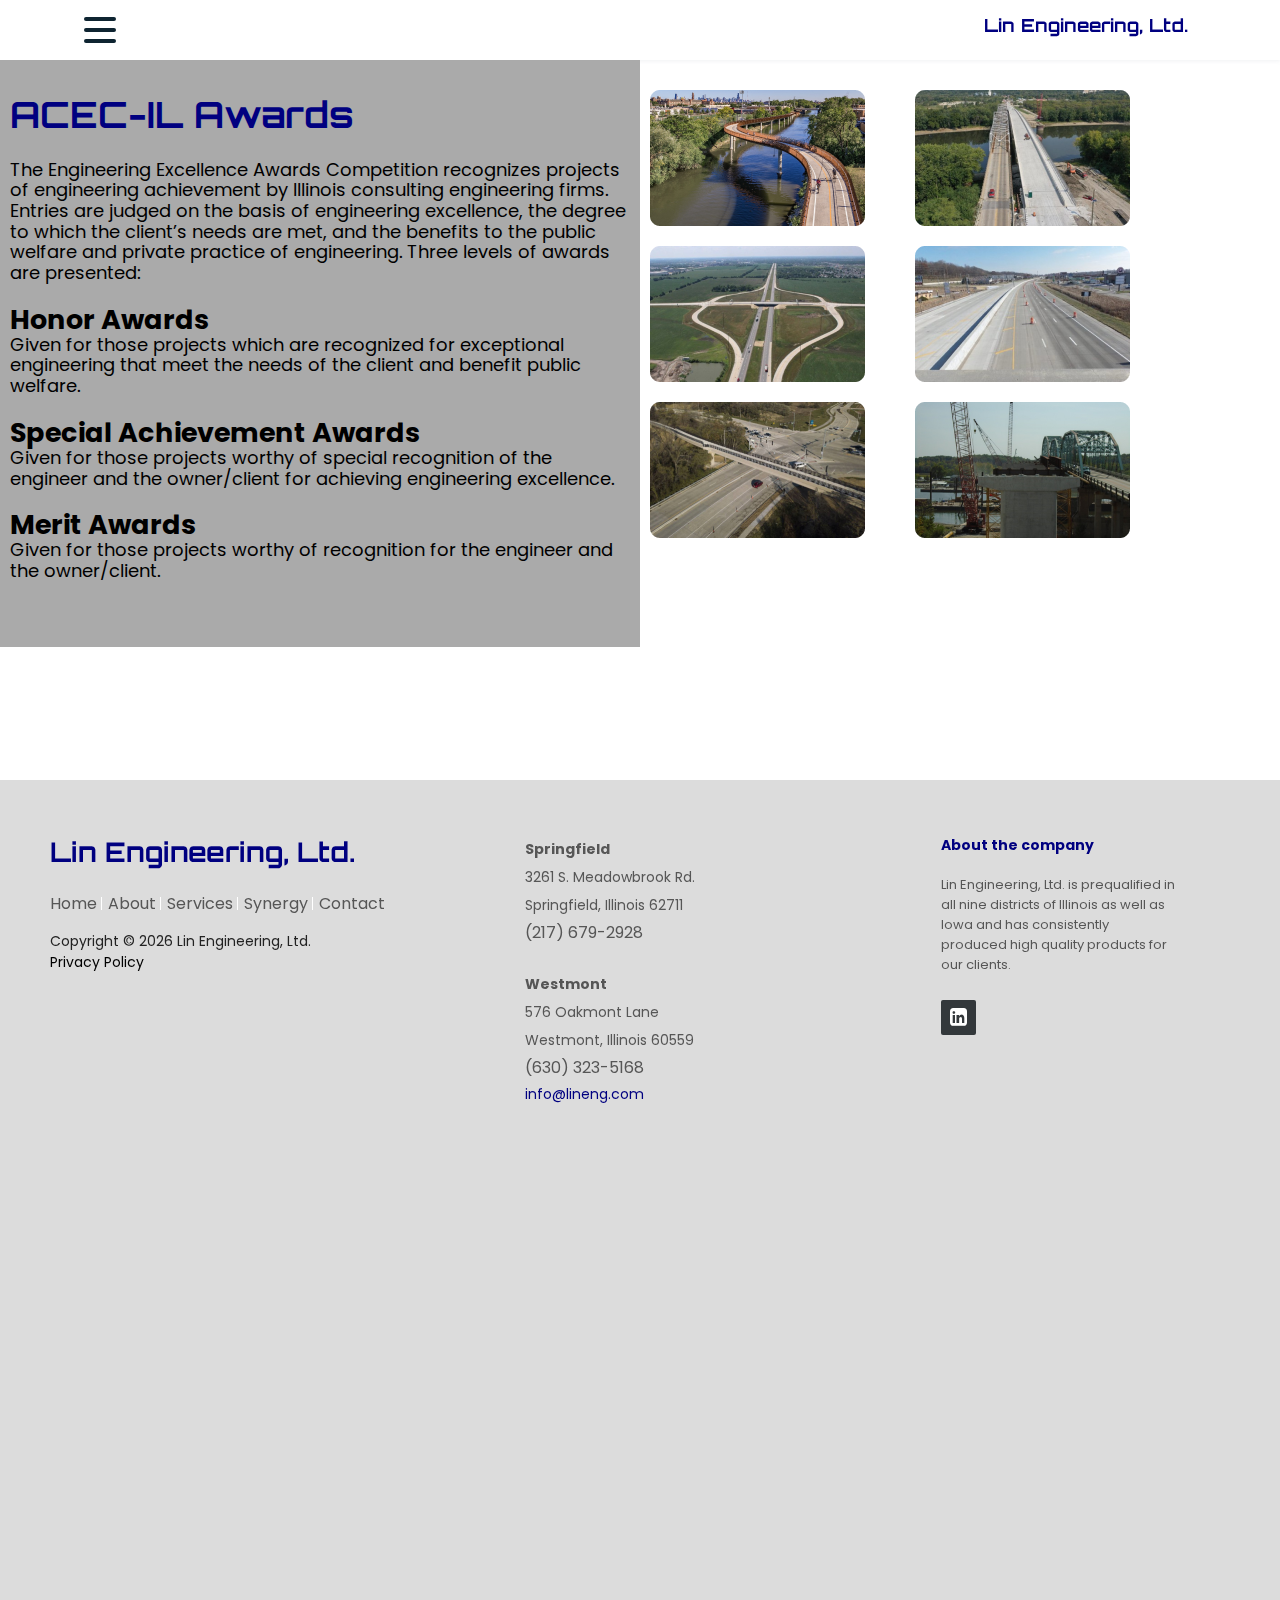
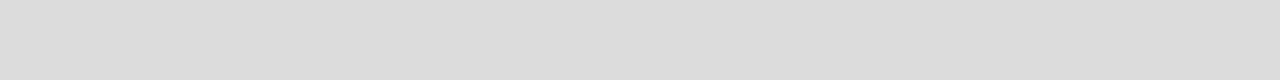
<file: moreawards.html>
<!DOCTYPE html>
<html lang="en">
<head>
    <meta charset="UTF-8">
    <meta name="viewport" content="width=device-width, initial-scale=1.0">
    <meta http-equiv="X-UA-Compatible" content="IE=edge" />
    <meta name="description" content="Lin Engineering, Ltd. is comprised of a diverse and highly skilled staff including civil engineers, structural engineers, hydraulic engineers, and land surveyors.">
 <title>Lin Engineering, Ltd.</title>
    <link rel="stylesheet" type="text/css" href="home.css"  >
    <link rel="stylesheet" type="text/css" href="more.css"  >
    <link rel="stylesheet" type="text/css" href="normalize.css"  >
    <link rel="stylesheet" type="text/css" href="moreawards.css">
    <link rel="stylesheet" href="https://cdnjs.cloudflare.com/ajax/libs/font-awesome/4.7.0/css/font-awesome.min.css">
    
    
</head>
<body>
    <nav>
        <div class="navbar">
          <div class="container nav-container">
              <input class="checkbox" type="checkbox" name="" id="" />
              <div class="hamburger-lines">
                <span class="line line1"></span>
                <span class="line line2"></span>
                <span class="line line3"></span>
              </div>  
            <div class="logo">
              <span class="futuristic"><a href="homepage.html" style="color: navy; font-weight: bold; font-size: 1rem;">Lin Engineering, Ltd.</a></span>
            </div>
            <div class="menu-items">
              <li><a href="index.html">Home</a></li>
              <li><a href="about.html">About</a></li>
              <li><a href="services.html">Services</a></li>
              <li><a href="synergy.html">Synergy</a></li>
              <li><a href="#">Contact</a></li>
            </div>
          </div>
        </div>
      </nav>

<section>
    <div class="row">
        <div class="column" style="background-color:#aaa;">
          <h1>ACEC-IL Awards</h1>
          <p>The Engineering Excellence Awards Competition recognizes projects of engineering achievement by Illinois consulting engineering firms. Entries are judged on the basis of engineering excellence, the degree to which the client’s needs are met, and the benefits to the public welfare and private practice of engineering. Three levels of awards are presented:</p>
          <h2>Honor Awards</h2>
          <p>Given for those projects which are recognized for exceptional engineering that meet the needs of the client and benefit public welfare.</p>
          <h2>Special Achievement Awards</h2>
          <p>Given for those projects worthy of special recognition of the engineer and the owner/client for achieving engineering excellence.</p>
          <h2>Merit Awards</h2>
          <p>Given for those projects worthy of recognition for the engineer and the owner/client.</p>
        </div>
        <div class="column">
          <div class="imColumn">
    
            <div class="box">
              <div class="box-inner">
                <div class="box-front">
                    <img src="award1.png" alt="award 1">
                </div>
                <div class="box-back">
                  <p>2021 Honor Award
                    Illinois Riverview Bridge</p>
                </div>
              </div>
            </div>
        
            <div class="box">
                <div class="box-inner">
                  <div class="box-front">
                    <img src="award3.png" alt="award 3">
                  </div>
                  <div class="box-back">
                    <p>2021 Special Achievement Award
                      I-57 Interchange New Construction Project at Bourbonnais Parkway/6000 N Rd.</p>
                  </div>
                </div>
              </div>
        
              <div class="box">
                <div class="box-inner">
                  <div class="box-front">
                    <img src="award5.png" alt="award 5">
                  </div>
                  <div class="box-back">
                    <p>2020 Merit Award
                      Central Road Reconstruction and I-90 Ramp Construction</p>
                  </div>
                </div>
              </div>
        
              
          </div>
        
          <div class="imColumn">
            <div class="box">
              <div class="box-inner">
                <div class="box-front">
                  <img src="award2.png" alt="award 2">
                </div>
                <div class="box-back">
                  <p>2021 Honor Award
                    Illinois River Bridge Replacement, IL Route 178 over IL River, LaSalle County</p>
                </div>
              </div>
            </div>
        
        
            <div class="imColumn">
              <div class="box">
                <div class="box-inner">
                  <div class="box-front">
                    <img src="award4.png" alt="award 4">
                  </div>
                  <div class="box-back">
                    <p>2020 Merit Award
                      John Deere Road (IL Route 5) Reconstruction and Widening</p>
                  </div>
                </div>
              </div>
        
              
              <div class="imColumn">
                <div class="box">
                  <div class="box-inner">
                    <div class="box-front">
                      <img src="award6.png" alt="award 6">
                    </div>
                    <div class="box-back">
                      <p>2020 Special Achievement Award
                        IL Route 89 over the Illinois River</p>
                    </div>
                  </div>
                </div>
            
        
        
        
          </div>


             
              
        </div>
      </div>
      </div>
      </section>
   
    <section>
      <footer class="footer-distributed"> 
        <div class="footer-left">

          <h3><span class="futuristic" style="font-size: 1.5rem;">Lin Engineering, Ltd.</span></h3>
  
          <p class="footer-links">
            <a href="index.html" class="link-1">Home</a>
            
            <a href="about.html">About</a>
          
            <a href="services.html">Services</a>
          
            <a href="synergy.html">Synergy</a>
            
            <a href="#">Contact</a>
          </p>
  
          
          <div class="footer-company-name">
            <p>Copyright &copy; <script>document.write(new Date().getFullYear())</script> Lin Engineering, Ltd.</p>
            <a href="#PRIVACYPOLICYLINKHERE" style="text-decoration: none; color: black;">Privacy Policy</a>
        </div>
        </div>
  
        <div class="footer-center">
  
          <div>
         
            <p><span style="font-weight:bold;">Springfield</span><span>3261 S. Meadowbrook Rd.</span> <span>Springfield, Illinois 62711</span></p>
          </div>
          <div>
           
            <p>(217) 679-2928</p>
          </div>
          <br>

          <div>
         
            <p><span style="font-weight:bold;">Westmont</span><span>576 Oakmont Lane</span> <span>Westmont, Illinois 60559</span></p>
          </div>


  
          <div>
           
            <p>(630) 323-5168</p>
          </div>
  
          <div>
            
            <p><a href="mailto:info@lineng.com">info@lineng.com</a></p>
          </div>
  
        </div>
  
        <div class="footer-right">
  
          <p class="footer-company-about">
            <span>About the company</span>
            Lin Engineering, Ltd. is prequalified in all nine districts of Illinois as well as Iowa and has consistently produced high quality products for our clients. 
          </p>
  
          <div class="footer-icons">
  
            
            
            <a href="https://www.linkedin.com/company/lin-engineering-ltd-"><i class="fa fa-linkedin-square"></i></a>
            
  
          </div>
  
        </div>
  
      </footer>
      </footer>
    </section>

    
</body>
</html>
</file>
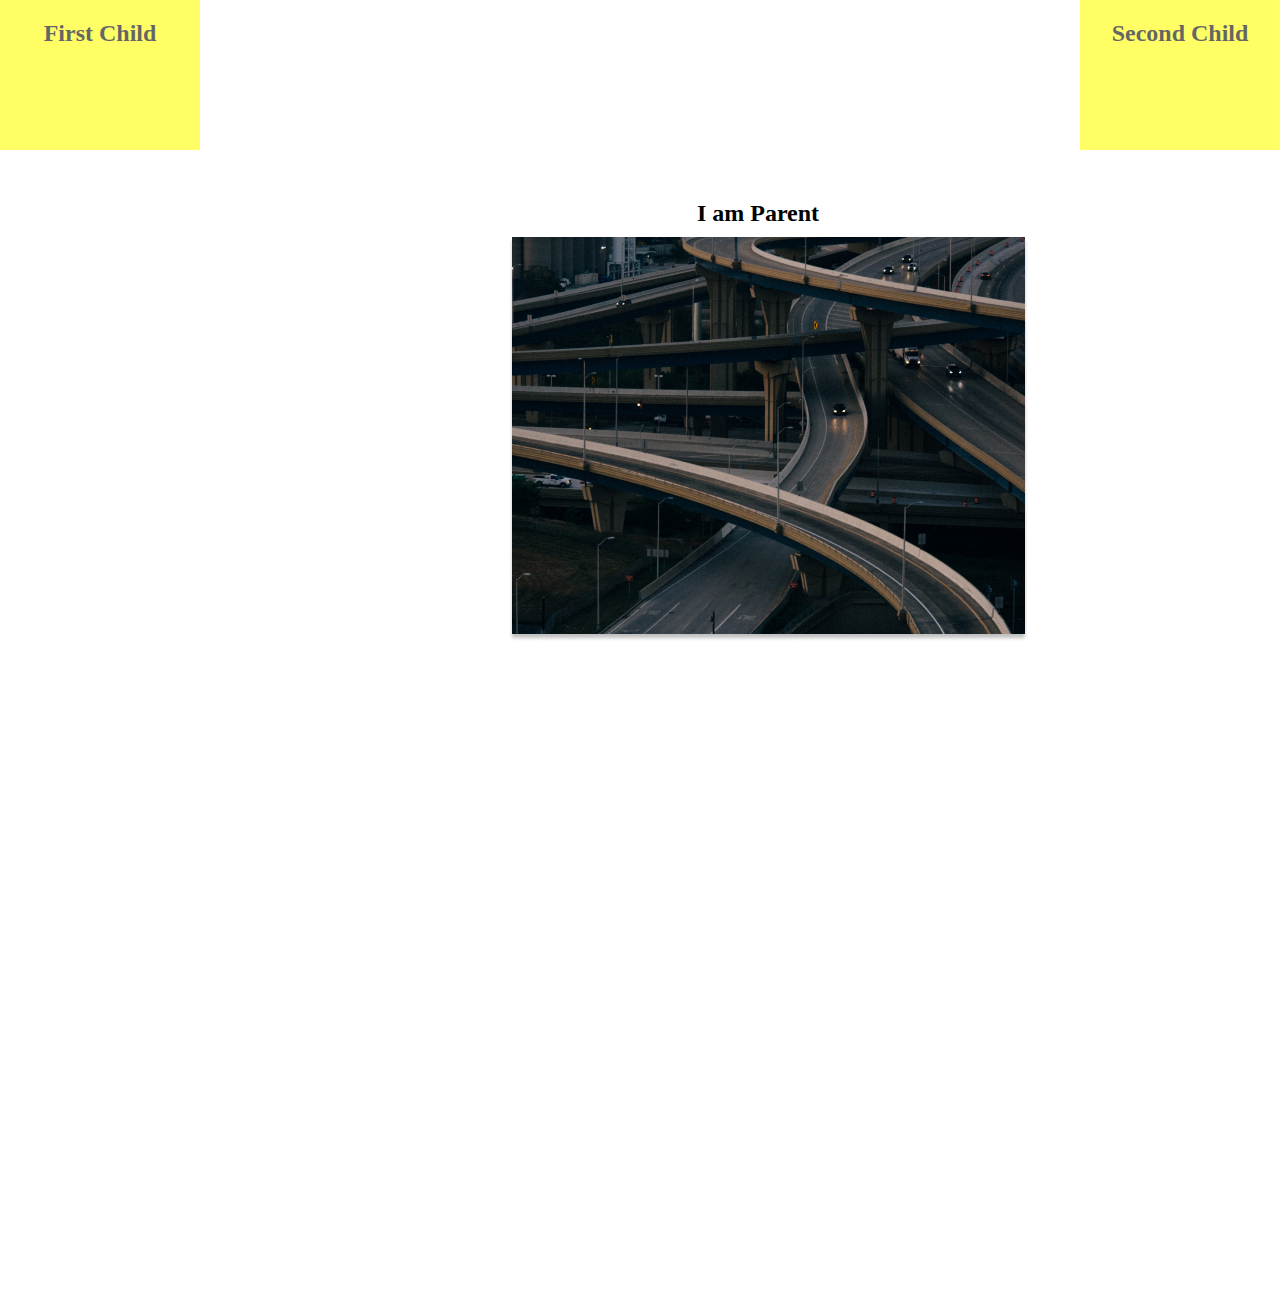
<file: overlap.html>
<!DOCTYPE html>
<html>
  
<head>
    <style>
        body {
            font-family: "Times New Roman", sans-serif;
            
            color: black;
            text-align: center;
        }
  
        h2 {
            font-weight: bold;
            padding: 0 10px;
            margin-bottom: 10px;
        }
  
        .parentClass {
            top:auto;
            width: 500px;
            margin: 500px;
            height: 600px;
            margin-top: 200px;
        }
  
        .firstchild {
            top: 0;
            left: 0;
        }
  
        .secondchild {
            top: 0;
            right: 0;
        }
  
        .childClass {
            position: absolute;
            opacity: 0.6;
            height: 150px;
            background: yellow;
            width: 200px;
  
        }
    </style>
</head>
  
<body>
  
    <div class="parentClass">
        <h2>I am Parent</h2>
        <img src="imagge.png" alt="image" >      <div class="childClass firstchild">
            <h2>First Child </h2>
        </div>
  
        <div class="childClass secondchild">
            <h2>Second Child </h2>
        </div>
    </div>
</body>
  
</html>
</file>
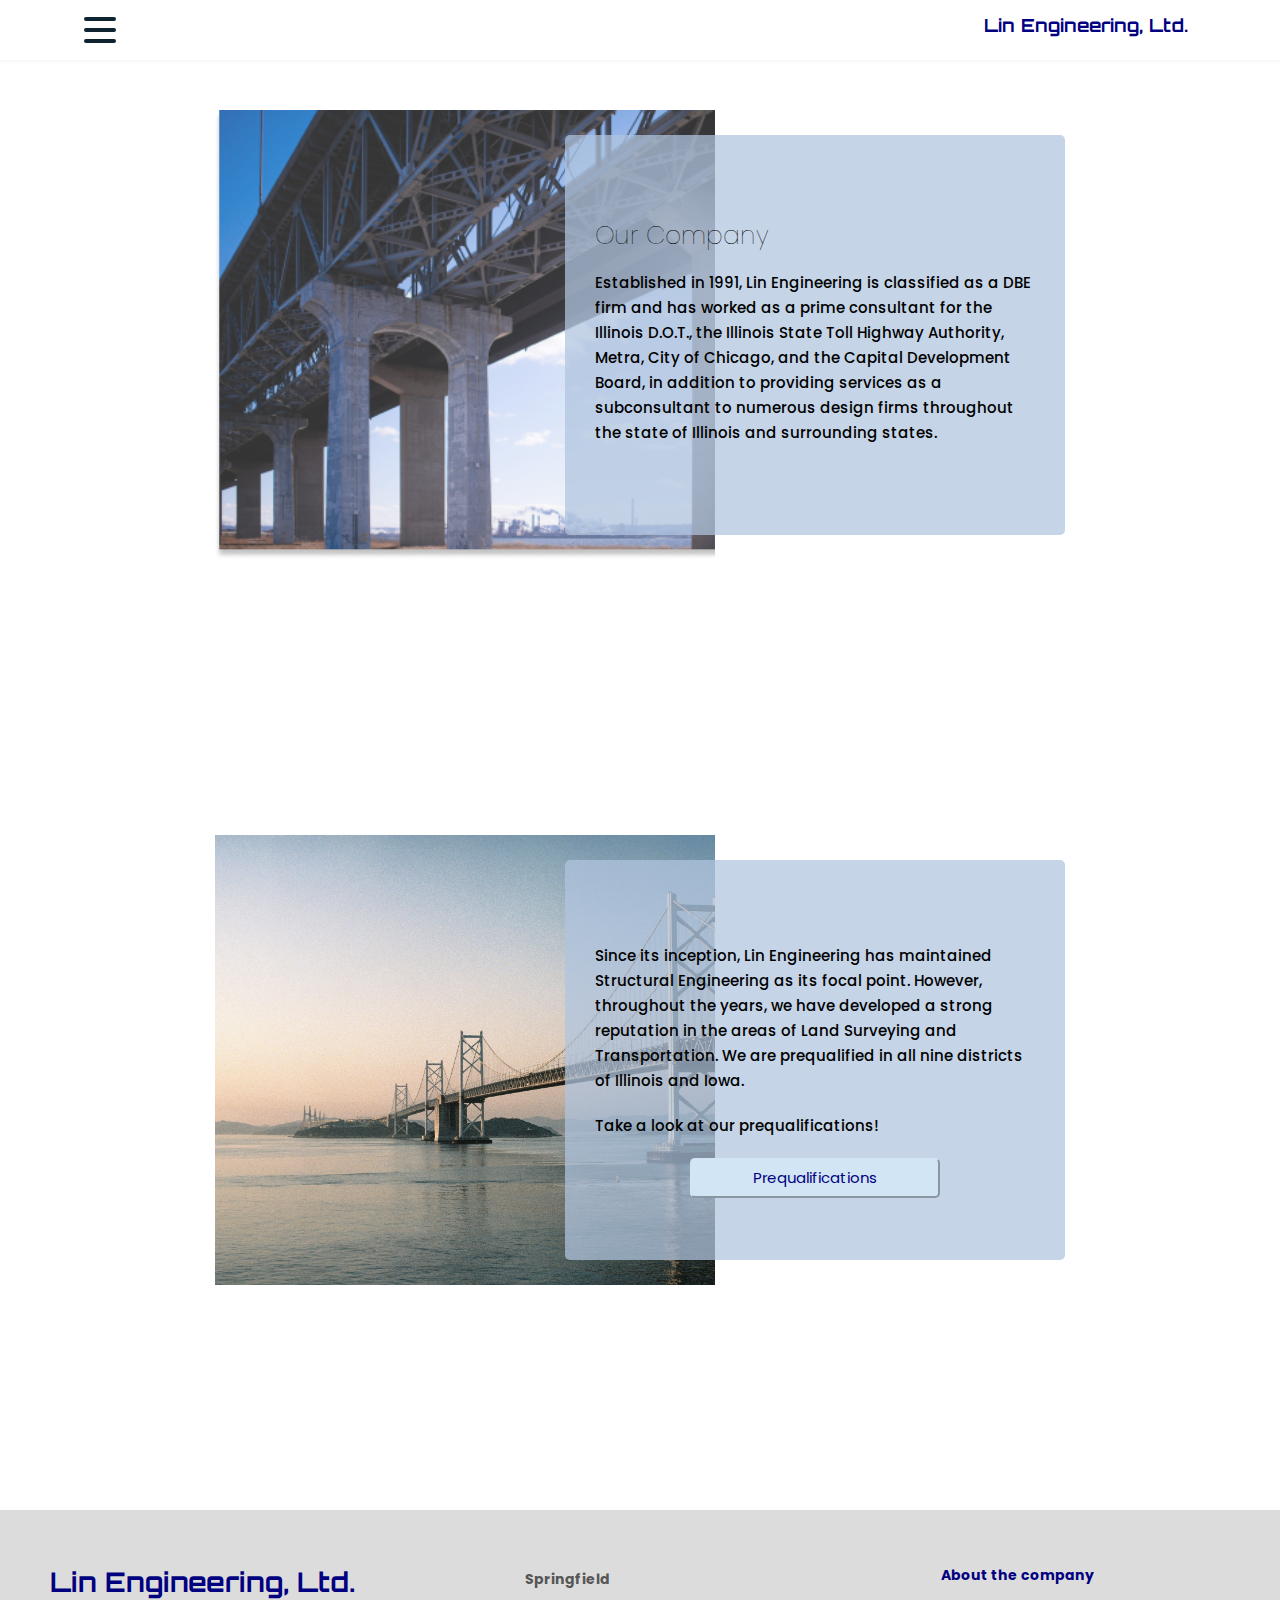
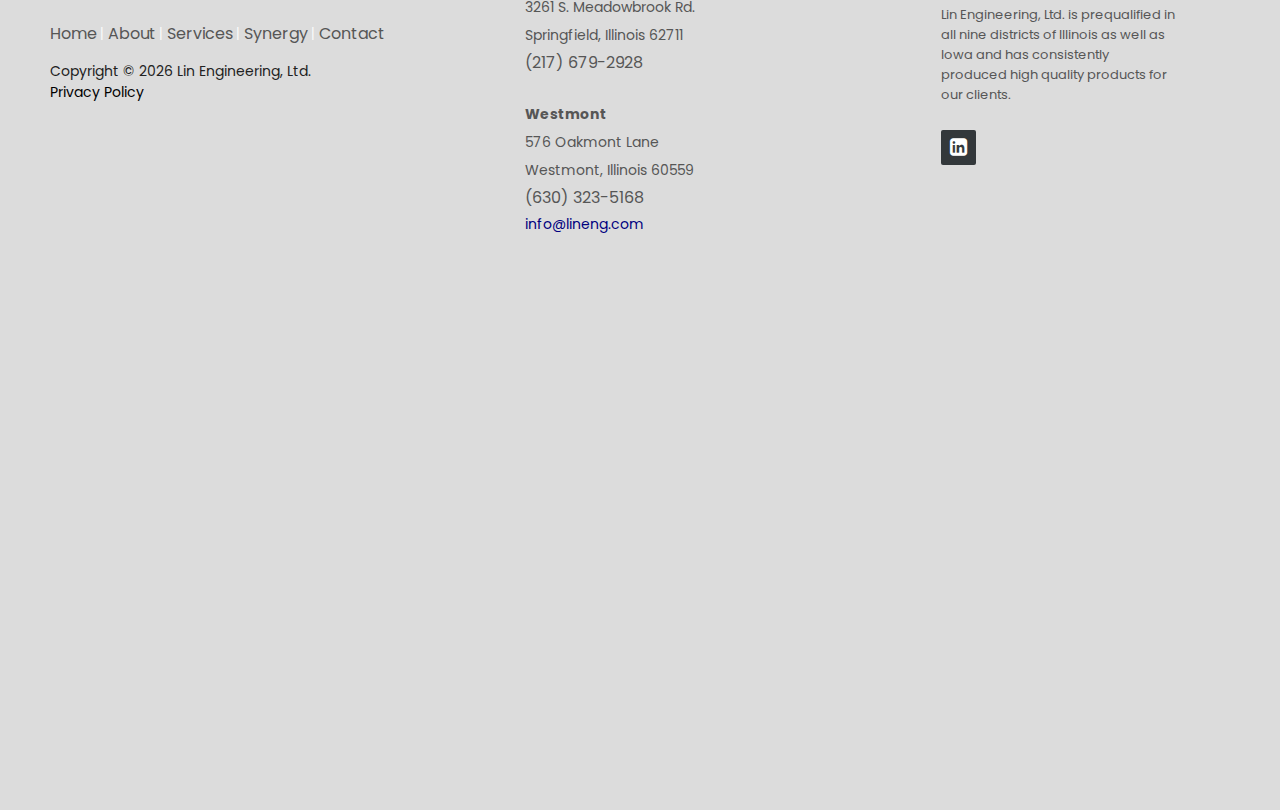
<file: readmore.html>
<!DOCTYPE html>
<html lang="en">
<head>
    <meta charset="UTF-8">
    <meta name="viewport" content="width=device-width, initial-scale=1.0">
    <meta http-equiv="X-UA-Compatible" content="IE=edge" />
    <meta name="description" content="Lin Engineering, Ltd. is comprised of a diverse and highly skilled staff including civil engineers, structural engineers, hydraulic engineers, and land surveyors.">
 <title>Lin Engineering, Ltd.</title>
    <link rel="stylesheet" type="text/css" href="home.css"  >
    <link rel="stylesheet" type="text/css" href="readmore.css"  >
    <link rel="stylesheet" type="text/css" href="normalize.css"  >
    <link rel="stylesheet" href="https://cdnjs.cloudflare.com/ajax/libs/font-awesome/4.7.0/css/font-awesome.min.css">
</head>
<body>
    <nav>
        <div class="navbar">
          <div class="container nav-container">
              <input class="checkbox" type="checkbox" name="" id="" />
              <div class="hamburger-lines">
                <span class="line line1"></span>
                <span class="line line2"></span>
                <span class="line line3"></span>
              </div>  
            <div class="logo">
              <span class="futuristic"><a href="#" style="color: navy; font-weight: bold; font-size: 1rem;">Lin Engineering, Ltd.</a></span>
            </div>
            <div class="menu-items">
              <li><a href="index.html">Home</a></li>
              <li><a href="about.html">About</a></li>
              <li><a href="services.html">Services</a></li>
              <li><a href="synergy.html">Synergy</a></li>
              <li><a href="#">Contact</a></li>
            </div>
          </div>
        </div>
      </nav>

<section>
  <div class="bruh">
    <div class="left">
        <!-- <img src="joe-caltiere-ysSVXomt87U-unsplash.jpg" alt="city" width="300px" height="300px"> -->
    </div>

    <div class="right">
      <div class="content">
        <h1>Our Company</h1>
        <p>Established in 1991, Lin Engineering is classified as a DBE firm and has worked as a prime consultant for the Illinois D.O.T., the Illinois State Toll Highway Authority, Metra, City of Chicago, and the Capital Development Board, in addition to providing services as a subconsultant to numerous design firms throughout the state of Illinois and surrounding states.</p>

        
      </div>
      
    </div>
  </div>
</section>
<section>
  <div class="bruh">
    <div class="bao">
        <!-- <img src="joe-caltiere-ysSVXomt87U-unsplash.jpg" alt="city" width="300px" height="300px"> -->
    </div>

    <div class="right">
      <div class="content">
      
        <p>Since its inception, Lin Engineering has maintained Structural Engineering as its focal point. However, throughout the years, we have developed a strong reputation in the areas of Land Surveying and Transportation. We are prequalified in all nine districts of Illinois and Iowa.</p>

        <p>Take a look at our prequalifications!</p>
        <div id="wrapper">
            <button class="button" role="button" style="font-size: 15px;">Prequalifications</button>
            </div>
        
      </div>
      
    </div>
  </div>
</section>


    
    <section>
      <footer class="footer-distributed">
        <div class="footer-left">

          <h3><span class="futuristic" style="font-size: 1.5rem;">Lin Engineering, Ltd.</span></h3>
  
          <p class="footer-links">
            <a href="index.html" class="link-1">Home</a>
            
            <a href="#about.html">About</a>
          
            <a href="services.html">Services</a>
          
            <a href="synergy.html">Synergy</a>
            
            <a href="#">Contact</a>
          </p>
  
          
          <div class="footer-company-name">
            <p>Copyright &copy; <script>document.write(new Date().getFullYear())</script> Lin Engineering, Ltd.</p>
            <a href="#PRIVACYPOLICYLINKHERE" style="text-decoration: none; color: black;">Privacy Policy</a>
        </div>
        </div>
  
        <div class="footer-center">
  
          <div>
         
            <p><span style="font-weight:bold;">Springfield</span><span>3261 S. Meadowbrook Rd.</span> <span>Springfield, Illinois 62711</span></p>
          </div>
          <div>
           
            <p>(217) 679-2928</p>
          </div>
          <br>

          <div>
         
            <p><span style="font-weight:bold;">Westmont</span><span>576 Oakmont Lane</span> <span>Westmont, Illinois 60559</span></p>
          </div>


  
          <div>
           
            <p>(630) 323-5168</p>
          </div>
  
          <div>
            
            <p><a href="mailto:info@lineng.com">info@lineng.com</a></p>
          </div>
  
        </div>
  
        <div class="footer-right">
  
          <p class="footer-company-about">
            <span>About the company</span>
            Lin Engineering, Ltd. is prequalified in all nine districts of Illinois as well as Iowa and has consistently produced high quality products for our clients. 
          </p>
  
          <div class="footer-icons">
  
            
            
            <a href="https://www.linkedin.com/company/lin-engineering-ltd-"><i class="fa fa-linkedin-square"></i></a>
            
  
          </div>
  
        </div>
  
      </footer>
      </footer>
    </section>
</body>
</html>
</file>
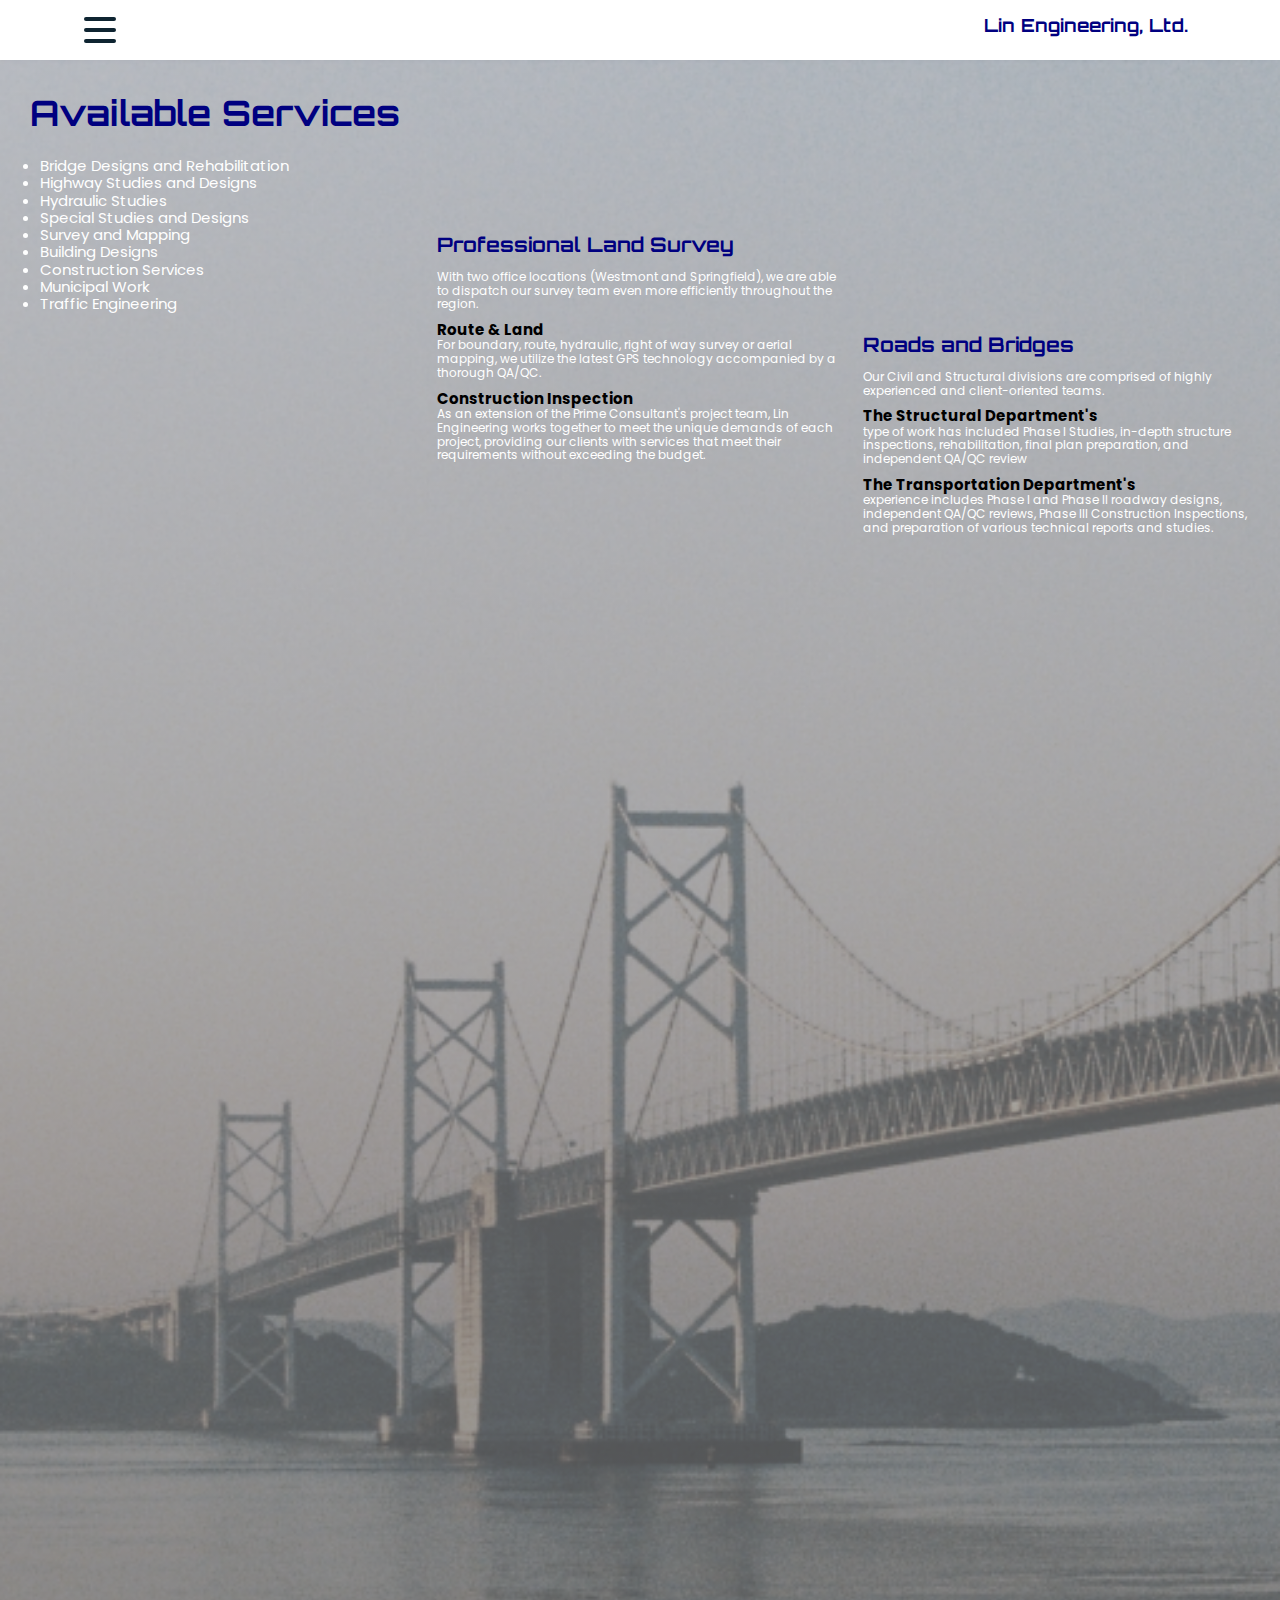
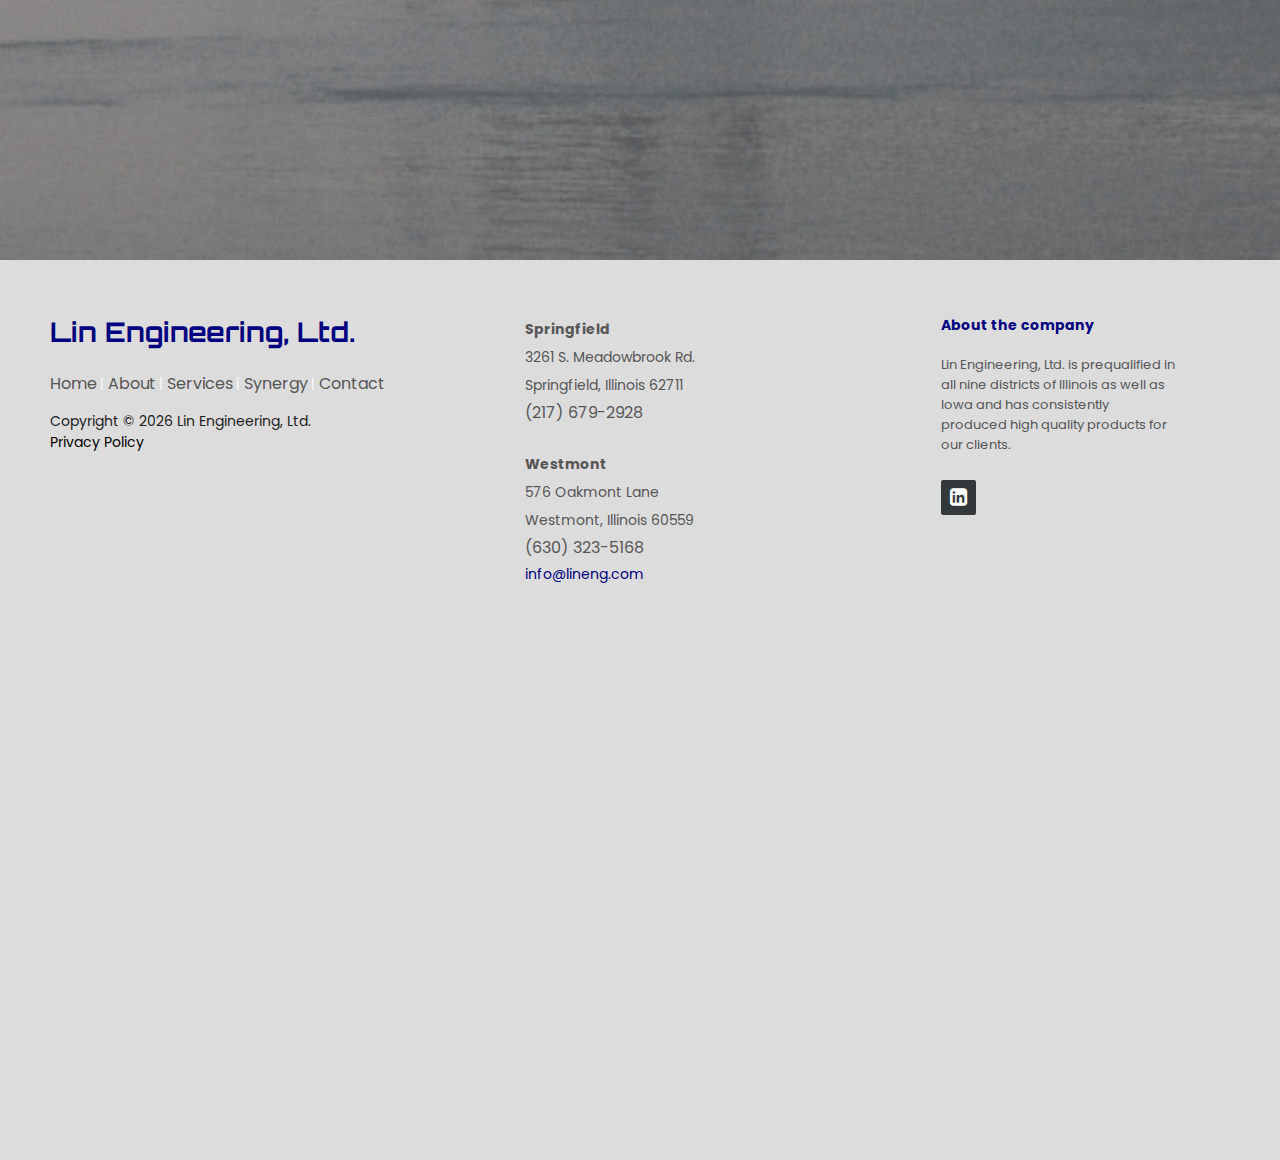
<file: services.html>
<!DOCTYPE html>
<html lang="en">
<head>
    <meta charset="UTF-8">
    <meta name="viewport" content="width=device-width, initial-scale=1.0">
    <meta http-equiv="X-UA-Compatible" content="IE=edge" />
    <meta name="description" content="Lin Engineering, Ltd. is comprised of a diverse and highly skilled staff including civil engineers, structural engineers, hydraulic engineers, and land surveyors.">
 <title>Lin Engineering, Ltd.</title>
    <link rel="stylesheet" type="text/css" href="home.css"  >

    <link rel="stylesheet" type="text/css" href="normalize.css"  >
    <link rel="stylesheet" type="text/css" href="services.css"  >
    <link rel="stylesheet" href="https://cdnjs.cloudflare.com/ajax/libs/font-awesome/4.7.0/css/font-awesome.min.css">
</head>
<body>
    <nav>
        <div class="navbar">
          <div class="container nav-container">
              <input class="checkbox" type="checkbox" name="" id="" />
              <div class="hamburger-lines">
                <span class="line line1"></span>
                <span class="line line2"></span>
                <span class="line line3"></span>
              </div>  
            <div class="logo">
              <span class="futuristic"><a href="index.html" style="color: navy; font-weight: bold; font-size: 1rem;">Lin Engineering, Ltd.</a></span>
            </div>
            <div class="menu-items">
              <li><a href="index.html">Home</a></li>
              <li><a href="about.html">About</a></li>
              <li><a href="services.html">Services</a></li>
              <li><a href="synergy.html">Synergy</a></li>
              <li><a href="#">Contact</a></li>
            </div>
          </div>
        </div>
      </nav>

<section id="hero">
    <div class="row">
        <div class="column1" >
            
          <h1>Available Services</h1>
          <ul>
            <li>Bridge Designs and Rehabilitation</li>
            <li>Highway Studies and Designs</li>
            <li>Hydraulic Studies</li>
            <li>Special Studies and Designs</li>
            <li>Survey and Mapping</li>
            <li>Building Designs</li>
            <li>Construction Services</li>
            <li>Municipal Work</li>
            <li>Traffic Engineering</li>
          </ul>
      
        </div>
        <div class="column2" >
          <h1>Professional Land Survey</h1>
          <p>With two office locations (Westmont and Springfield), we are able to dispatch our survey team even more efficiently throughout the region.</p>
          <h2>Route & Land</h2>
          <p>For boundary, route, hydraulic, right of way survey or aerial mapping, we utilize the latest GPS technology accompanied by a thorough QA/QC.</p>
          <h2>Construction Inspection</h2>
          <p>As an extension of the Prime Consultant&apos;s project team, Lin Engineering works together to meet the unique demands of each project, providing our clients with services that meet their requirements without exceeding the budget.</p>
        </div>
        <div class="column3" >
          <h1>Roads and Bridges</h1>
          <p>Our Civil and Structural divisions are comprised of highly experienced and client-oriented teams.</p>
          <h2>The Structural Department&apos;s</h2>
          <p>type of work has included Phase I Studies, in-depth structure inspections, rehabilitation, final plan preparation, and independent QA/QC review</p>
          <h2>The Transportation Department&apos;s</h2>
          <p>experience includes Phase I and Phase II roadway designs, independent QA/QC reviews, Phase III Construction Inspections, and preparation of various technical reports and studies.</p>
        </div>
      </div>
      
</section>
<section></section>


    
    <section>
      <footer class="footer-distributed">
        <div class="footer-left">

          <h3><span class="futuristic" style="font-size: 1.5rem;">Lin Engineering, Ltd.</span></h3>
  
          <p class="footer-links">
            <a href="index.html" class="link-1">Home</a>
            
            <a href="about.html">About</a>
          
            <a href="services.html">Services</a>
          
            <a href="synergy.html">Synergy</a>
            
            <a href="#">Contact</a>
          </p>
  
          
          <div class="footer-company-name">
            <p>Copyright &copy; <script>document.write(new Date().getFullYear())</script> Lin Engineering, Ltd.</p>
            <a href="#PRIVACYPOLICYLINKHERE" style="text-decoration: none; color: black;">Privacy Policy</a>
        </div>
        </div>
  
        <div class="footer-center">
  
          <div>
         
            <p><span style="font-weight:bold;">Springfield</span><span>3261 S. Meadowbrook Rd.</span> <span>Springfield, Illinois 62711</span></p>
          </div>
          <div>
           
            <p>(217) 679-2928</p>
          </div>
          <br>

          <div>
         
            <p><span style="font-weight:bold;">Westmont</span><span>576 Oakmont Lane</span> <span>Westmont, Illinois 60559</span></p>
          </div>


  
          <div>
           
            <p>(630) 323-5168</p>
          </div>
  
          <div>
            
            <p><a href="mailto:info@lineng.com">info@lineng.com</a></p>
          </div>
  
        </div>
  
        <div class="footer-right">
  
          <p class="footer-company-about">
            <span>About the company</span>
            Lin Engineering, Ltd. is prequalified in all nine districts of Illinois as well as Iowa and has consistently produced high quality products for our clients. 
          </p>
  
          <div class="footer-icons">
  
            
            
            <a href="https://www.linkedin.com/company/lin-engineering-ltd-"><i class="fa fa-linkedin-square"></i></a>
            
  
          </div>
  
        </div>
  
      </footer>
      </footer>
    </section>
</body>
</html>
</file>
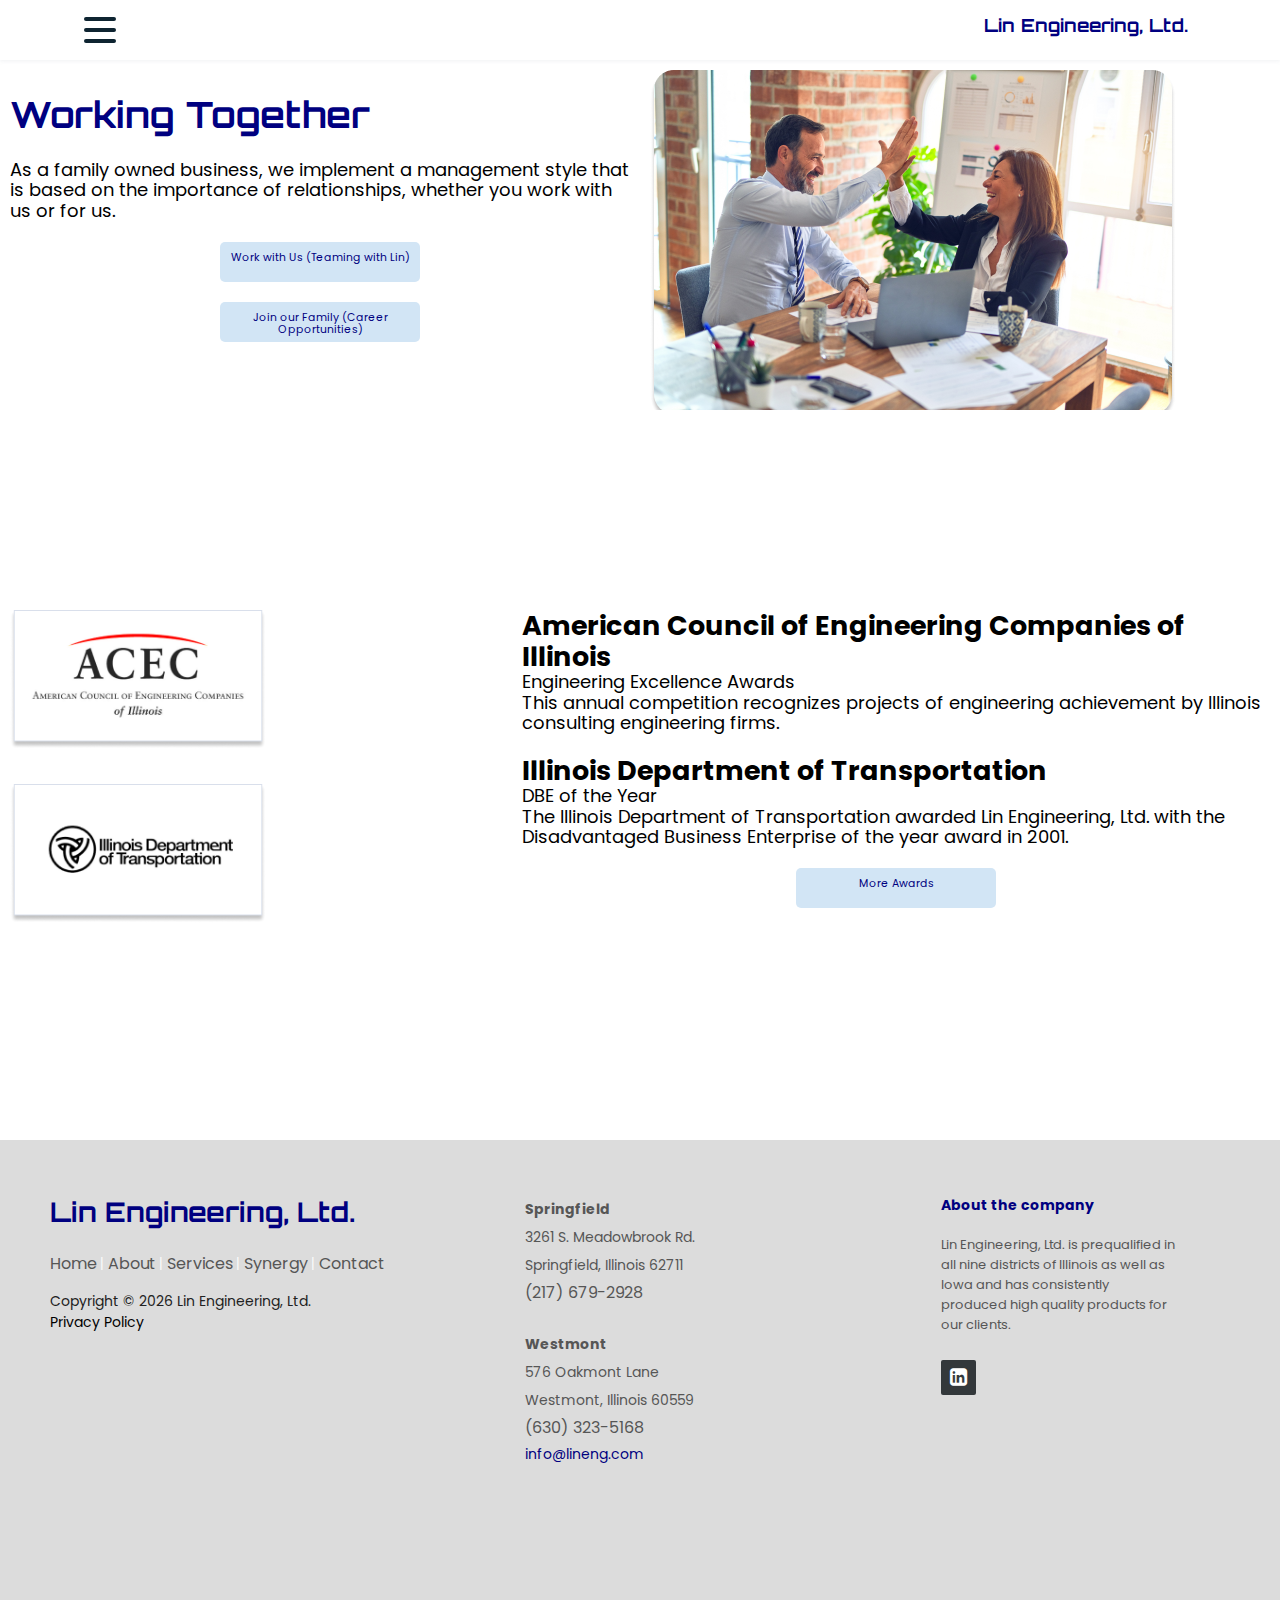
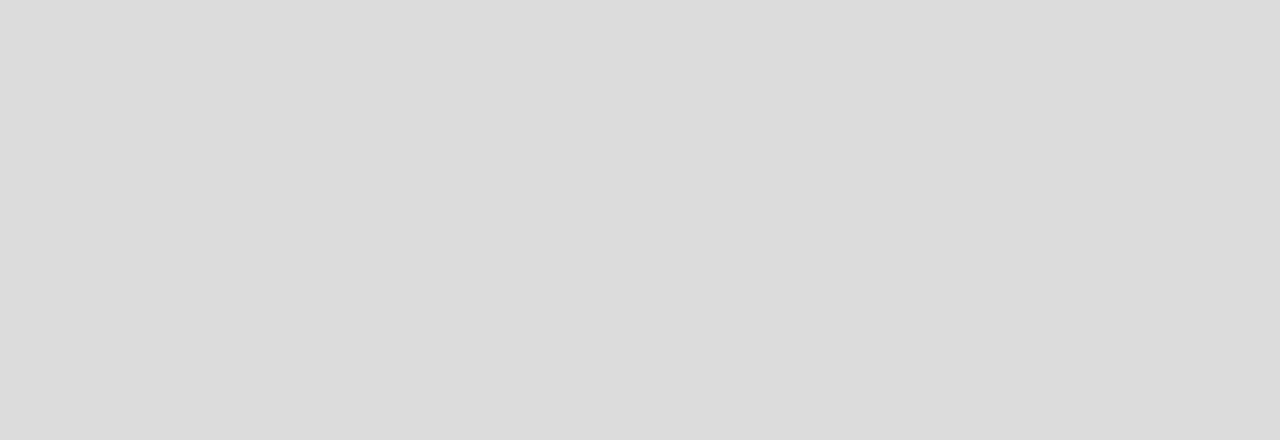
<file: synergy.html>
<!DOCTYPE html>
<html lang="en">
<head>
    <meta charset="UTF-8">
    <meta name="viewport" content="width=device-width, initial-scale=1.0">
    <meta http-equiv="X-UA-Compatible" content="IE=edge" />
    <meta name="description" content="Lin Engineering, Ltd. is comprised of a diverse and highly skilled staff including civil engineers, structural engineers, hydraulic engineers, and land surveyors.">
 <title>Lin Engineering, Ltd.</title>
    <link rel="stylesheet" type="text/css" href="home.css"  >
    <link rel="stylesheet" type="text/css" href="synergy.css"  >
    <link rel="stylesheet" type="text/css" href="normalize.css"  >
    <link rel="stylesheet" href="https://cdnjs.cloudflare.com/ajax/libs/font-awesome/4.7.0/css/font-awesome.min.css">
    
    
</head>
<body>
    <nav>
        <div class="navbar">
          <div class="container nav-container">
              <input class="checkbox" type="checkbox" name="" id="" />
              <div class="hamburger-lines">
                <span class="line line1"></span>
                <span class="line line2"></span>
                <span class="line line3"></span>
              </div>  
            <div class="logo">
              <span class="futuristic"><a href="homepage.html" style="color: navy; font-weight: bold; font-size: 1rem;">Lin Engineering, Ltd.</a></span>
            </div>
            <div class="menu-items">
              <li><a href="index.html">Home</a></li>
              <li><a href="about.html">About</a></li>
              <li><a href="services.html">Services</a></li>
              <li><a href="#">Synergy</a></li>
              <li><a href="#">Contact</a></li>
            </div>
          </div>
        </div>
      </nav>

<section>
        <!-- <div class="topwrap">
        <h1>Working Together</h1>
        <img src="highfive.png" class="image1" alt="teamwork">
        </div> -->

<div class="row">
  <div class="column">
    <h1>Working Together</h1>
    <p>As a family owned business, we implement a management style that is based on the importance of relationships, whether you work with us or for us.</p>
    <div id="wrapper">
      <a href="contact.html">Work with Us (Teaming with Lin)</a>
    </div>
    <div id="wrapper">
      <a href="careers.html">Join our Family (Career Opportunities)</a>
    </div>
  </div>
  <div class="column">
    
    <img src="highfive.png" alt="teamwork" >
   
  </div>
</div>

      </section>
      <section>

        <div class="row">
          <div class="col1">
            <img src="acec.png" alt="ACEC" >
        
            <img src="idot.png" alt="IDOT" >
            
          </div>
          <div class="col2">
          <h2>American Council of Engineering Companies of Illinois</h2>
          <p>Engineering Excellence Awards <br>
            This annual competition recognizes projects of engineering achievement by Illinois consulting engineering firms.</p>
          <br>

          <h2>Illinois Department of Transportation</h2>
          <p>DBE of the Year <br>
            The Illinois Department of Transportation awarded Lin Engineering, Ltd. with the Disadvantaged Business Enterprise of the year award in 2001.</p>

            <div id="wrapper">
              <a href="awards.html">More Awards</a>
            </div>
          </div>
        </div>
      
      
       
      
      
      </section>
   
    <section>
      <footer class="footer-distributed"> 
        <div class="footer-left">

          <h3><span class="futuristic" style="font-size: 1.5rem;">Lin Engineering, Ltd.</span></h3>
  
          <p class="footer-links">
            <a href="index.html" class="link-1">Home</a>
            
            <a href="about.html">About</a>
          
            <a href="services.html">Services</a>
          
            <a href="synergy.html">Synergy</a>
            
            <a href="#">Contact</a>
          </p>
  
          
          <div class="footer-company-name">
            <p>Copyright &copy; <script>document.write(new Date().getFullYear())</script> Lin Engineering, Ltd.</p>
            <a href="#PRIVACYPOLICYLINKHERE" style="text-decoration: none; color: black;">Privacy Policy</a>
        </div>
        </div>
  
        <div class="footer-center">
  
          <div>
         
            <p><span style="font-weight:bold;">Springfield</span><span>3261 S. Meadowbrook Rd.</span> <span>Springfield, Illinois 62711</span></p>
          </div>
          <div>
           
            <p>(217) 679-2928</p>
          </div>
          <br>

          <div>
         
            <p><span style="font-weight:bold;">Westmont</span><span>576 Oakmont Lane</span> <span>Westmont, Illinois 60559</span></p>
          </div>


  
          <div>
           
            <p>(630) 323-5168</p>
          </div>
  
          <div>
            
            <p><a href="mailto:info@lineng.com">info@lineng.com</a></p>
          </div>
  
        </div>
  
        <div class="footer-right">
  
          <p class="footer-company-about">
            <span>About the company</span>
            Lin Engineering, Ltd. is prequalified in all nine districts of Illinois as well as Iowa and has consistently produced high quality products for our clients. 
          </p>
  
          <div class="footer-icons">
  
            
            
            <a href="https://www.linkedin.com/company/lin-engineering-ltd-"><i class="fa fa-linkedin-square"></i></a>
            
  
          </div>
  
        </div>
  
      </footer>
      </footer>
    </section>

    
</body>
</html>
</file>
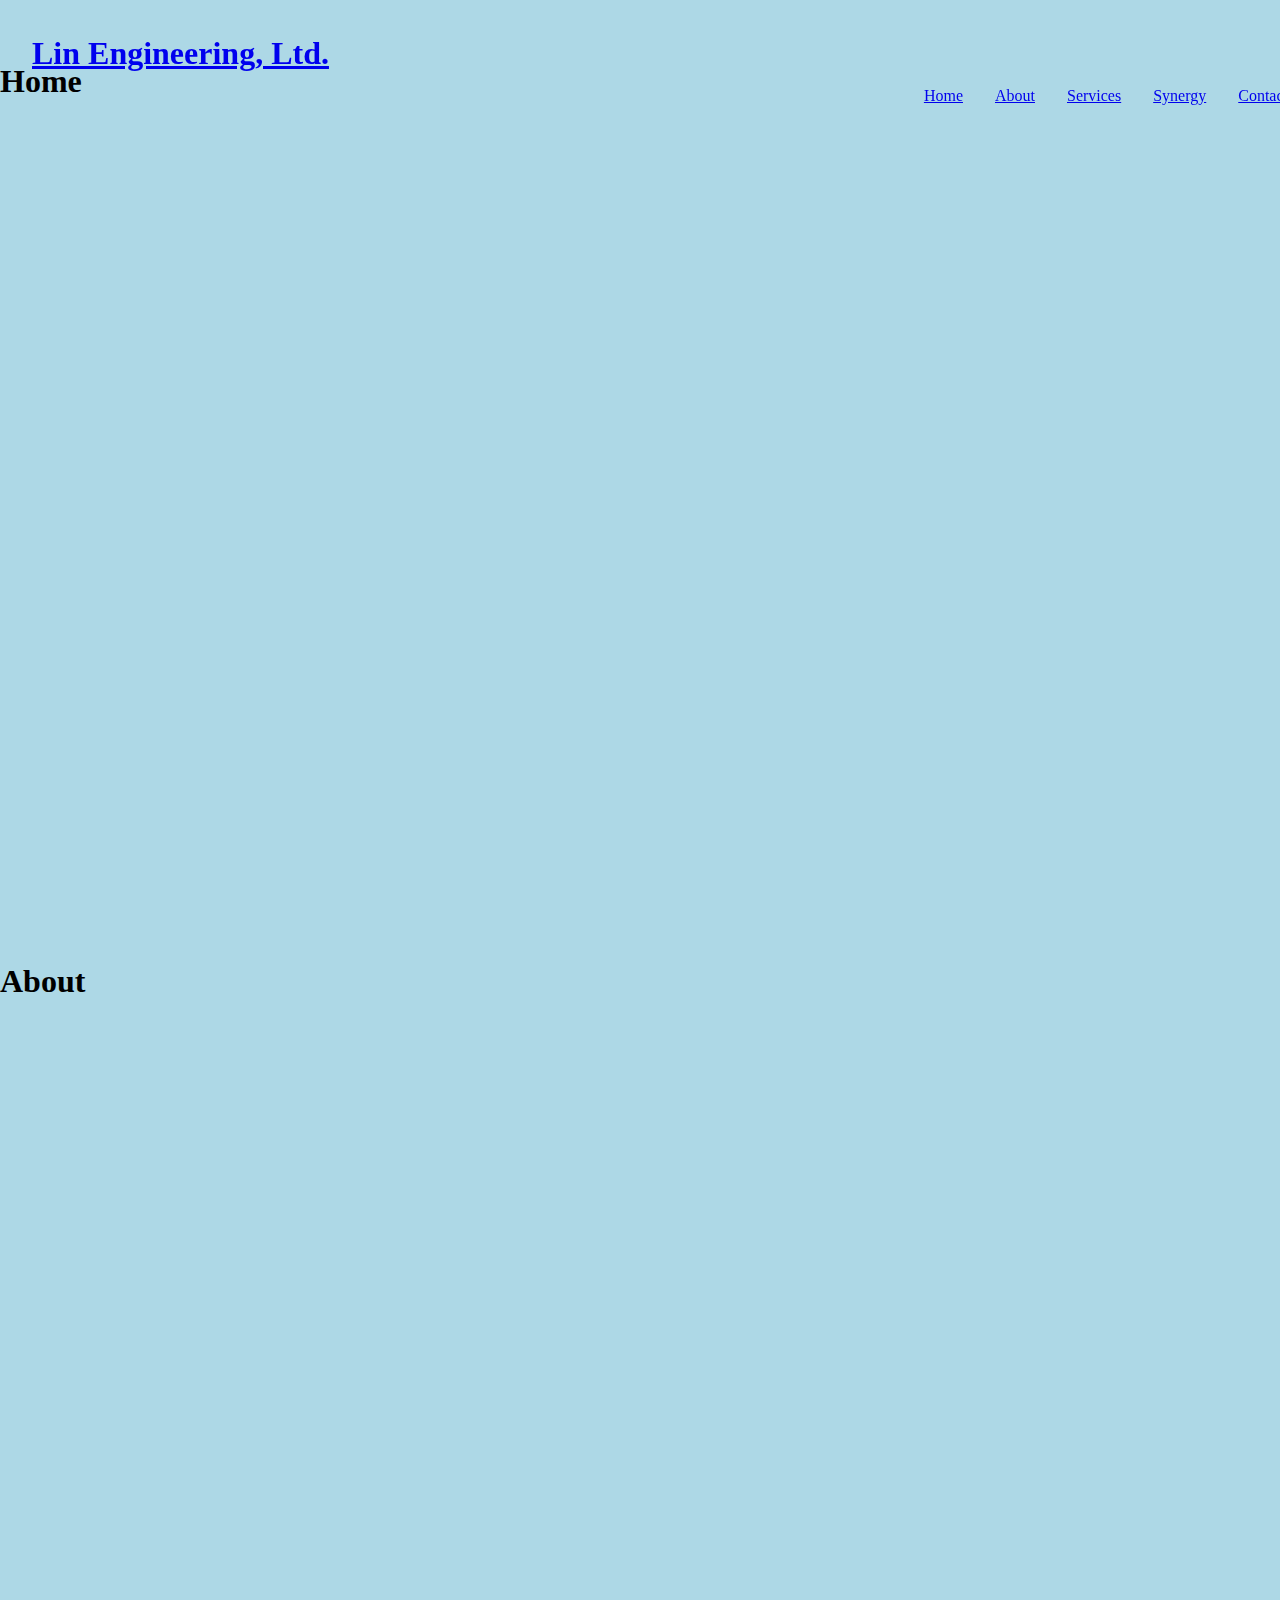
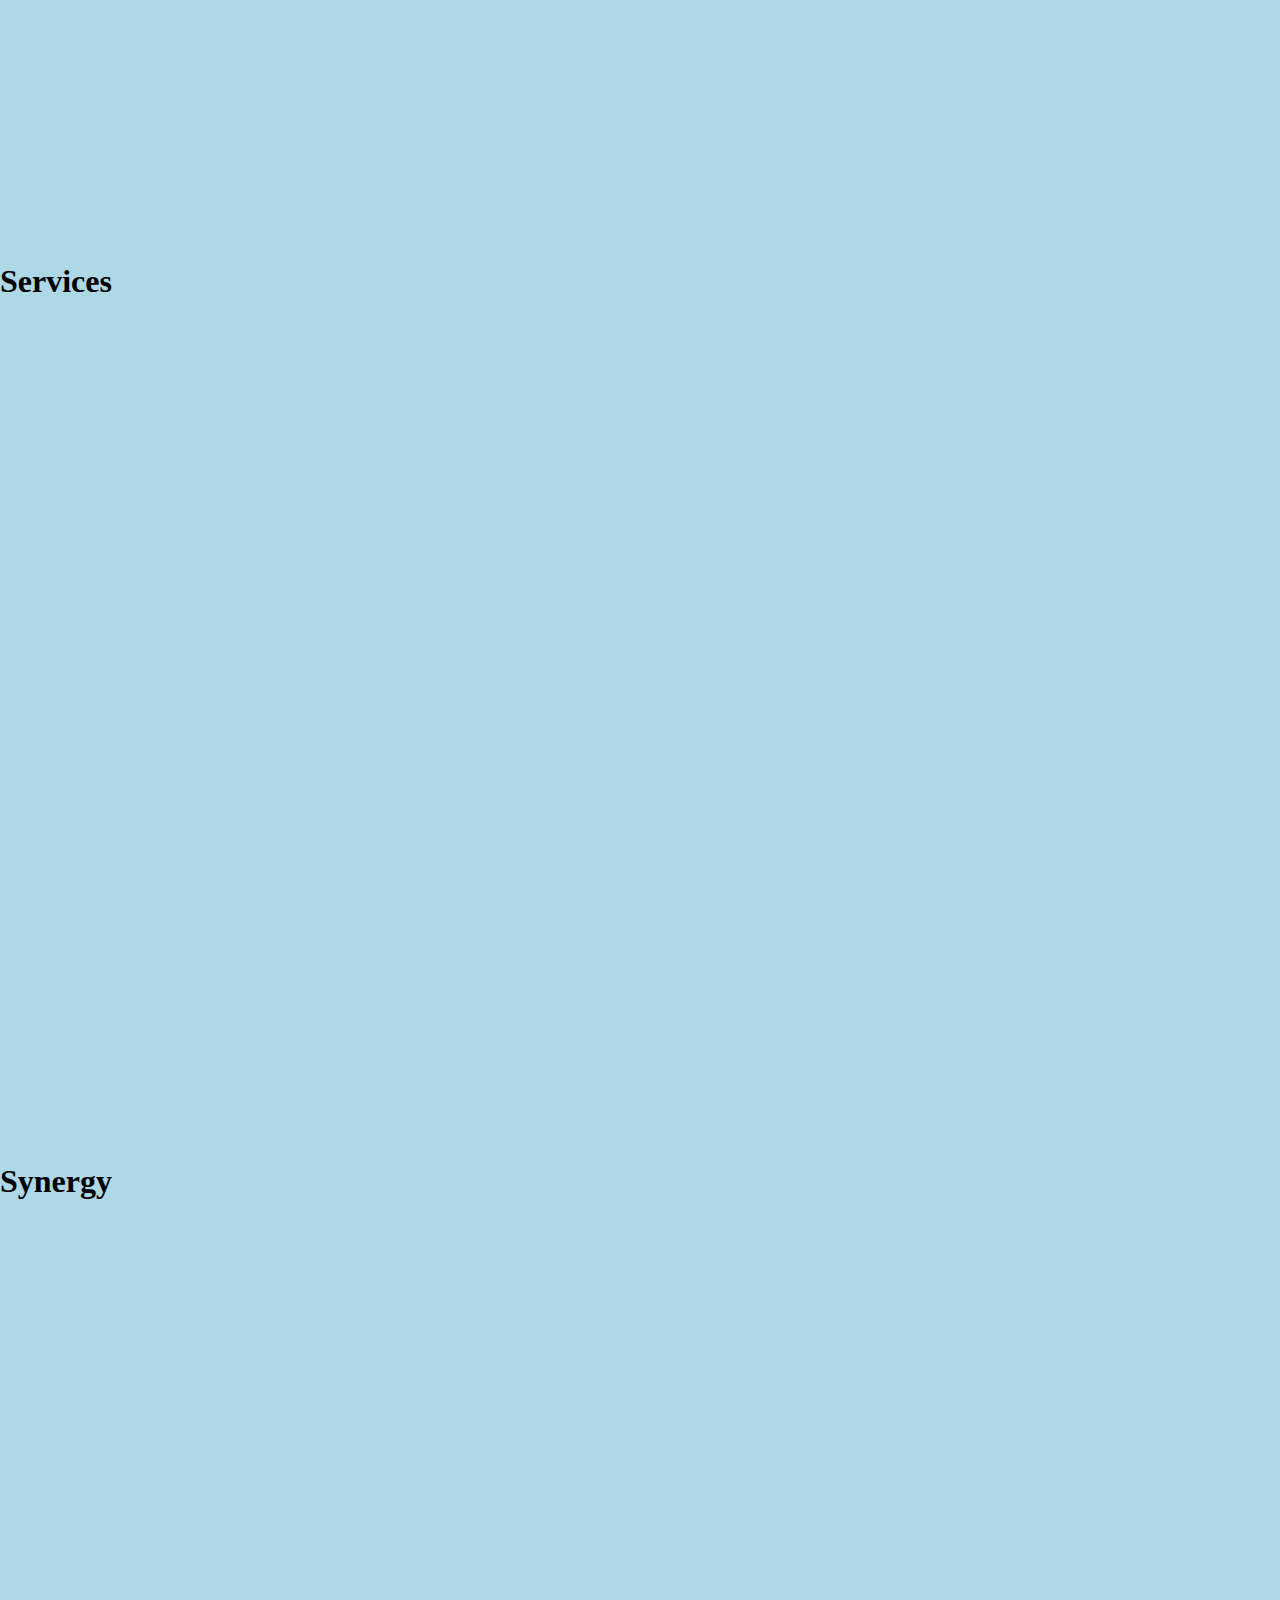
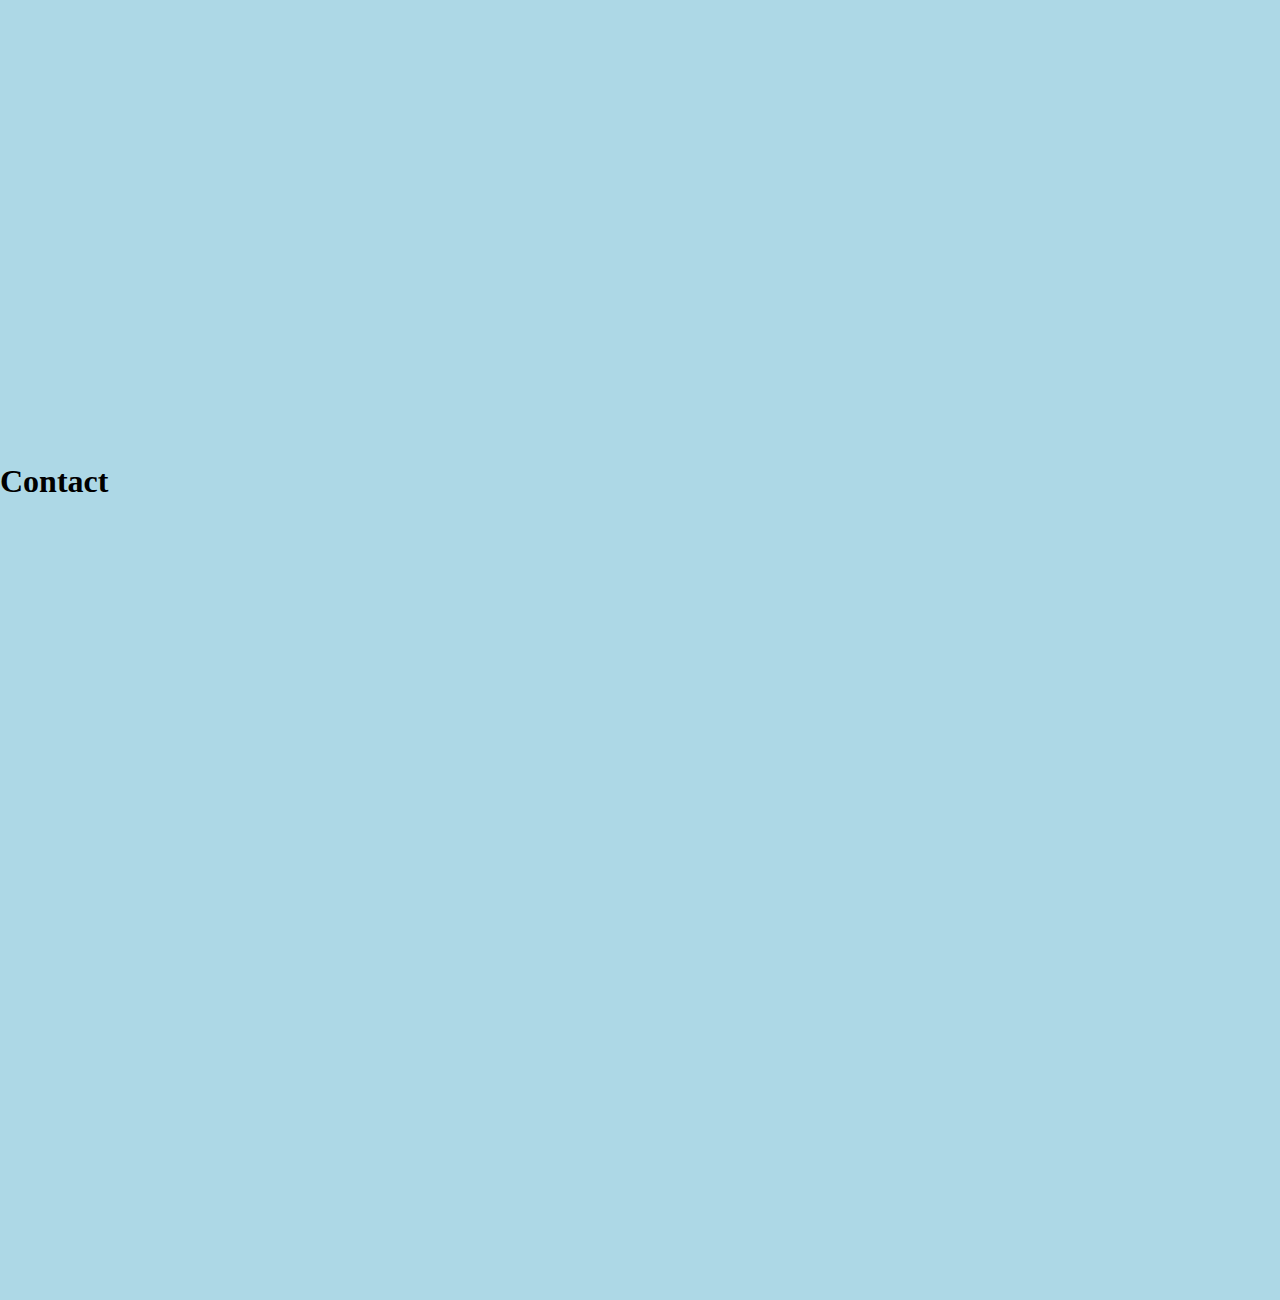
<file: test.html>
<!DOCTYPE html>
<html lang="en">

<head>
  <meta charset="UTF-8">
  <meta name="viewport" content="width=device-width, initial-scale=1.0">
  <meta http-equiv="X-UA-Compatible" content="ie=edge">
  <style>
    /* $color-primary: #f857a8;
$color-secondary: #ff5858;
$color-neutral-lt: #fff;
$color-neutral-med: #ddd;
$color-neutral-dk: #444;
$a-tags: "a, a:active, a:hover, a:visited";
$a-tags-no-hov: "a:link, a:visited, a:active";
$headings-font: "Saira Semi Condensed", sans-serif;
$shadow: 0px 3px 10px rgba(0, 0, 0, 0.1); */

/* @mixin main-gradient {
  background: $color-primary;
  background: -webkit-linear-gradient(45deg, $color-primary, $color-secondary);
  background: linear-gradient(45deg, $color-primary, $color-secondary);
}

@mixin shadow-box {
  background-color: $color-neutral-lt;
  box-shadow: $shadow;
}

@mixin skew {
  transform: skew(-20deg);
}

@mixin unskew {
  transform: skew(20deg);
} */

/*-------------Reset-------------*/
button {
  background: none;
  box-shadow: none;
  border: none;
  cursor: pointer;
}

button:focus,
input:focus {
  outline: 0;
}

html {
  scroll-behavior: smooth;
}

/*-------------Layout-------------*/
body {
  line-height: 1.5em;
  padding: 0;
  margin: 0;
}

section {
  height: 100vh;
}

#home {
  background-color: lightblue;
}

#about {
  background-color: lightblue;
}

#services {
  background-color: lightblue;
}
#synergy {
  background-color: lightblue;
}


#contact {
  background-color: lightblue;
}

/* -------------Helpers------------- */
/* .skew {
  @include skew;
}

.un-skew {
  @include unskew;
} */

/*-------------Nav-------------*/
#nav-wrapper {
  overflow: hidden;
  width: 100%;
  margin: 0 auto;
  position: fixed;
  top: 0;
  left: 0;
  z-index: 100;
}

/* #nav {
  @include shadow-box;
  display: flex;
  flex-direction: column;
  font-family: $headings-font;
  height: 4em;
  overflow: hidden;

  &.nav-visible {
    height: 100%;
    overflow: auto;
  }
} */

.nav {
  display: flex;
  height: 4em;
  line-height: 4em;
  flex-grow: 1;
}

.nav-link,
.logo {
  padding: 0 1em;
}

/* span.gradient {
  @include main-gradient;
  padding: 0 1em;
  position: relative;
  right: 1em;
  margin-right: auto;

  &:hover {
    animation-name: logo-hover;
    animation-duration: 0.3s;
    animation-fill-mode: forwards;
    animation-timing-function: cubic-bezier(0.17, 0.57, 0.31, 0.85);
  }
} */

/* h1.logo {
  font-weight: 300;
  font-size: 1.75em;
  line-height: 0.75em;
  color: $color-neutral-lt;
}

h1.logo #{$a-tags} {
  text-decoration: none;
  color: $color-neutral-lt;
} */

/* .nav-link {
  text-transform: uppercase;
  text-align: center;
  border-top: 0.5px solid $color-neutral-med;
}

#{$a-tags-no-hov} {
  text-decoration: none;
  color: $color-primary;
} */

a:hover {
  text-decoration: underline;
}

.right {
  display: flex;
  flex-direction: column;
  height: 100%;
}

/* .btn-nav {
  color: $color-primary;
  padding-left: 2em;
  padding-right: 2em;
} */

@media (min-width: 800px) {
  #nav-wrapper {
    overflow: hidden;
  }

  #nav {
    overflow: hidden;
    flex-direction: row;
  }

  .nav-link {
    border-top: none;
  }

  .right {
    overflow: hidden;
    flex-direction: row;
    justify-content: flex-end;
    position: relative;
    left: 1.5em;
    height: auto;
  }

  .btn-nav {
    display: none;
  }
}

  /* .nav #{$a-tags-no-hov} {
    &.active {
      @include main-gradient;
      color: #fff;
    }
  }

  .nav-link-span {
    @include unskew;
    display: inline-block;
  }

  .nav-link {
    @include skew;
    color: #777;
    text-decoration: none;

    &:last-child {
      padding-right: 3em;
    }
  }

  a:hover.nav-link:not(.active) {
    color: $color-neutral-dk;
    background: $color-neutral-med;
    background: linear-gradient(45deg, $color-neutral-lt, #ddd);
  }
} */

@keyframes logo-hover {
  20% {
    padding-right: 0em;
  }
  100% {
    padding-right: 5em;
  }
}

  </style>
  <script>
    var util = {
  mobileMenu() {
    $("#nav").toggleClass("nav-visible");
  },
  windowResize() {
    if ($(window).width() > 800) {
      $("#nav").removeClass("nav-visible");
    }
  },
  scrollEvent() {
    var scrollPosition = $(document).scrollTop();
    
    $.each(util.scrollMenuIds, function(i) {
      var link = util.scrollMenuIds[i],
          container = $(link).attr("href"),
          containerOffset = $(container).offset().top,
          containerHeight = $(container).outerHeight(),
          containerBottom = containerOffset + containerHeight;

      if (scrollPosition < containerBottom - 20 && scrollPosition >= containerOffset - 20) {
        $(link).addClass("active");
      } else {
        $(link).removeClass("active");
      }
    });
  }
};

$(document).ready(function() {
  
  util.scrollMenuIds = $("a.nav-link[href]");
  $("#menu").click(util.mobileMenu);
  $(window).resize(util.windowResize);
  $(document).scroll(util.scrollEvent);
  
});

  </script>
</head>

<body>
  <header id="nav-wrapper">
    <nav id="nav">
      <div class="nav left">
        <span class="gradient skew"><h1 class="logo un-skew"><a href="#home">Lin Engineering, Ltd.</a></h1></span>
        <button id="menu" class="btn-nav"><span class="fas fa-bars"></span></button>
      </div>
      <div class="nav right">
        <a href="#home" class="nav-link active"><span class="nav-link-span"><span class="u-nav">Home</span></span></a>
        <a href="#about" class="nav-link"><span class="nav-link-span"><span class="u-nav">About</span></span></a>
        <a href="#services" class="nav-link"><span class="nav-link-span"><span class="u-nav">Services</span></span></a>
        <a href="#synergy" class="nav-link"><span class="nav-link-span"><span class="u-nav">Synergy</span></span></a>
        <a href="#contact" class="nav-link"><span class="nav-link-span"><span class="u-nav">Contact</span></span></a>
      </div>
    </nav>
  </header>
  <main>
    <section id="home">
      <div class="home-content">
        <br>
        <br>
        <h1>Home</h1>
      </div>

    </section>
    <section id="about">
      <div class="about-content">
        <br>
        <br>
        <h1>About</h1>
      </div>

    </section>
    <section id="services">
      <div class="services-content">
        <br>
        <br>
        <h1>Services</h1>
      </div>

    </section>
    <section id="synergy">
      <div class="synergy-content">
        <br>
        <br>
        <h1>Synergy</h1>
      </div>

    </section>
    <section id="contact">
      <div class="contact-content">
        <br>
        <br>
        <h1>Contact</h1>
      </div>

    </section>
  </main>

</body>

</html>
</file>
<file: home.css>
@import url('https://fonts.googleapis.com/css2?family=Ibarra+Real+Nova&family=Poppins:wght@300&display=swap');

@import url('https://fonts.googleapis.com/css2?family=Ibarra+Real+Nova&family=Orbitron&family=Poppins:wght@300&display=swap');


* {
    padding: 0;
    margin: 0;
    box-sizing: border-box;
}

html {
    font-family: 'Poppins';
    font-size: 18px;
}

.futuristic {
    font-family: 'Orbitron';
}


#hero {
    width: 100%;
    height: 100vh;
    background: linear-gradient(rgba(0, 0, 0, 0.445), rgba( 0, 0, 0, 0.411)), url("gerrit-vermeulen-l42IbsOdTk8-unsplash.jpg") no-repeat center  / cover;
    color: white;
}

.container {
    width: 90%;
    height: 100%;
    max-width: 1200px;
    margin: 0 auto;
    display: flex;
    align-items: center;
    justify-content: center;
}

.container .info {
    margin-top: 4rem;
}
.container .info h{

    font-size: 3rem;
    margin-bottom: 1rem;
}

.container .info h2{
    font-size: 2.5rem;
    margin-bottom: 2rem;
}

.container .info p{
    font-size: 1rem;
    max-width: 100%;
    margin-bottom: 20px;
}

.container .info a{
    text-decoration: none;
    display: inline-block;
    background-color: white;
    border-radius: 4px;
    justify-content: center;
    align-items: center;
    font-size: 1rem;
    padding: 0.5em 2em;
    margin-top: 2rem;
    color: black;
}

.container .info a {
  text-decoration: none;
  padding: 10px;
  cursor: pointer;
  display: inline-block;
  background-color: #D2E5F5;
  color: navy;
  border-radius: 5px;
  text-align: center;
  font-size: 15px;
  width: 150px;
  height: 40px;
  border-color: #D2E5F5;
  position: auto;
  
  
}

.container .info a:focus {
  box-shadow: #d2d2ee 0 0 0 1.5px inset, rgba(45, 35, 66, 0.4) 0 2px 4px, rgba(45, 35, 66, 0.3) 0 7px 13px -3px, #babaea 0 -3px 0 inset;
}
.container .info a:hover {
  box-shadow: rgba(45, 35, 66, 0.4) 0 4px 8px, rgba(45, 35, 66, 0.3) 0 7px 13px -3px, #D6D6E7 0 -3px 0 inset;
  transform: translateY(-2px);
}
.container .info a:active {
  box-shadow: #D6D6E7 0 3px 7px inset;
  transform: translateY(2px);
} 


.navbar {
    width: 100%;
    box-shadow: 0 1px 4px rgb(146 161 176 / 15%);
  }
  
  .nav-container {
    display: flex;
    justify-content: space-between;
    align-items: center;
    height: 62px;
  }

  .navbar .menu-items {
  display: flex;
}

.navbar .nav-container li {
  list-style: none;
}

.navbar .nav-container a {
  text-decoration: none;
  color: black;
  font-weight: 500;
  font-size: 1.2rem;
  padding: 0.7rem;
}

.navbar .nav-container a:hover{
    font-weight: bolder;
    color: navy;
}

.nav-container {
  display: block;
  position: relative;
  height: 60px;
}

.nav-container .checkbox {
  position: absolute;
  display: block;
  height: 32px;
  width: 32px;
  top: 20px;
  left: 20px;
  z-index: 5;
  opacity: 0;
  cursor: pointer;
}

.nav-container .hamburger-lines {
  display: block;
  height: 26px;
  width: 32px;
  position: absolute;
  top: 17px;
  left: 20px;
  z-index: 2;
  display: flex;
  flex-direction: column;
  justify-content: space-between;
}

.nav-container .hamburger-lines .line {
  display: block;
  height: 4px;
  width: 100%;
  border-radius: 10px;
  background: #0e2431;
}

.nav-container .hamburger-lines .line1 {
  transform-origin: 0% 0%;
  transition: transform 0.4s ease-in-out;
}

.nav-container .hamburger-lines .line2 {
  transition: transform 0.2s ease-in-out;
}

.nav-container .hamburger-lines .line3 {
  transform-origin: 0% 100%;
  transition: transform 0.4s ease-in-out;
}


.navbar .menu-items {
  padding-top: 120px;
  background: #fff;
  box-shadow: inset 0 0 2000px rgba(255, 255, 255, .5);
  height: 100vh;
  width: 100%;
  transform: translate(-150%);
  display: flex;
  flex-direction: column;
  margin-left: -40px;
  padding-left: 50px;
  transition: transform 0.5s ease-in-out;
  text-align: center;
}

.navbar .menu-items li {
  margin-bottom: 1.2rem;
  font-size: 1.5rem;
  font-weight: 500;
}

.logo {
  position: absolute;
  top: 15px;
  right: 15px;
  font-size: 1rem;
  color: navy;
  cursor: pointer;
}

.nav-container input[type="checkbox"]:checked ~ .menu-items {
  transform: translateX(0);
}

.nav-container input[type="checkbox"]:checked ~ .hamburger-lines .line1 {
  transform: rotate(45deg);
}

.nav-container input[type="checkbox"]:checked ~ .hamburger-lines .line2 {
  transform: scaleY(0);
}

.nav-container input[type="checkbox"]:checked ~ .hamburger-lines .line3 {
  transform: rotate(-45deg);
}

.nav-container input[type="checkbox"]:checked ~ .logo{
  display: none;
}
 

/* FOOTER */

.footer-distributed{
	background: gainsboro;
  bottom: 0;
	box-shadow: 0 1px 1px 0 rgba(0, 0, 0, 0.12);
	box-sizing: border-box;
	width: 100%;
	text-align: left;
	font: bold 16px "Poppins";
	padding: 55px 50px;
  /* min-height: 80%; */
  height: 100vh;
}

.footer-distributed .footer-left,
.footer-distributed .footer-center,
.footer-distributed .footer-right{
	display: inline-block;
	vertical-align: top;
}

/* Footer left */

.footer-distributed .footer-left{
	width: 40%;
}

/* The company logo */

.footer-distributed h3{
	color:  #565656;

	margin: 0;
}

.footer-distributed h3 span{
	color:  navy;
}

/* Footer links */

.footer-distributed .footer-links{
	color:  #565656;
	margin: 20px 0 12px;
	padding: 0;
}

.footer-distributed .footer-links a{
	display:inline-block;
	line-height: 1.8;
  font-weight:400;
	text-decoration: none;
	color:  inherit;
}

.footer-distributed .footer-company-name{
	color:  #222;
	font-size: 14px;
	font-weight: normal;
	margin: 0;
}

/* Footer Center */

.footer-distributed .footer-center{
	width: 35%;
}

.footer-distributed .footer-center i{
	background-color:  #33383b;
	color: white;
	font-size: 25px;
	width: 38px;
	height: 38px;
	border-radius: 50%;
	text-align: center;
	line-height: 42px;
	margin: 10px 15px;
	vertical-align: middle;
}

.footer-distributed .footer-center i.fa-envelope{
	font-size: 15px;
	line-height: 38px;
}

.footer-distributed .footer-center p{
	display: inline-block;
	color: #565656;
  font-weight:400;
	vertical-align: middle;
	margin:0;
}

.footer-distributed .footer-center p span{
	display:block;
	font-weight: normal;
	font-size:14px;
	line-height:2;
}

.footer-distributed .footer-center p a{
	color:  navy;
	text-decoration: none;
  font-size: 14px;
}

.footer-distributed .footer-links a:before {
  content: "|";
  font-weight:300;
  font-size: 14px;
  left: 0;
  color: white;
  display: inline-block;
  padding-right: 5px;
}

.footer-distributed .footer-links .link-1:before {
  content: none;
}

/* Footer Right */

.footer-distributed .footer-right{
	width: 20%;
}

.footer-distributed .footer-company-about{
	line-height: 20px;
	color:  #565656;
	font-size: 13px;
	font-weight: normal;
	margin: 0;
}

.footer-distributed .footer-company-about span{
	display: block;
	color:  navy;
	font-size: 14px;
	font-weight: bold;
	margin-bottom: 20px;
}

.footer-distributed .footer-icons{
	margin-top: 25px;
}

.footer-distributed .footer-icons a{
	display: inline-block;
	width: 35px;
	height: 35px;
	cursor: pointer;
	background-color:  #33383b;
	border-radius: 2px;

	font-size: 20px;
	color: #ffffff;
	text-align: center;
	line-height: 35px;

	margin-right: 3px;
	margin-bottom: 5px;
}

/* If you don't want the footer to be responsive, remove these media queries */

@media (max-width: 880px) {

	.footer-distributed{
		font: bold 14px "Poppins";
	}

	.footer-distributed .footer-left,
	.footer-distributed .footer-center,
	.footer-distributed .footer-right{
		display: block;
		width: 100%;
		margin-bottom: 40px;
		text-align: center;
	}

	.footer-distributed .footer-center i{
		margin-left: 0;
	}

}
</file>
<file: about.css>
@import url('https://fonts.googleapis.com/css2?family=Ibarra+Real+Nova&family=Orbitron&family=Poppins:wght@300&display=swap');


section {
  width: 100%;
  height: 65vh;
}
.philosophy {
    width: 75%;
    height: 50vh;
    display: flex;
    /* flex-direction: row-reverse; */
    /* margin: 16px 0; */
    margin-top: 70px;
    margin-left: 150px;
  
    max-height: 50vh;

    /* margin-bottom: 150px; */
}
.philosophy h1 {
  font-family: "Orbitron";
  font-size: 20px;
  color: navy;
  text-align: center;
}

#wrapper {
  margin-top: 20px;
  display: flex;
  align-items: center;
  justify-content: center;
}

#wrapper a {
  text-decoration: none;
  padding: 10px;
  cursor: pointer;
  display: inline-block;
  background-color: #D2E5F5;
  color: navy;
  border-radius: 5px;
  text-align: center;
  font-size: 15px;
  width: 150px;
  height: 40px;
  border-color: #D2E5F5;
  position: auto;
  
  
}
#wrapper a:focus {
  box-shadow: #d2d2ee 0 0 0 1.5px inset, rgba(45, 35, 66, 0.4) 0 2px 4px, rgba(45, 35, 66, 0.3) 0 7px 13px -3px, #babaea 0 -3px 0 inset;
}
#wrapper  a:hover {
  box-shadow: rgba(45, 35, 66, 0.4) 0 4px 8px, rgba(45, 35, 66, 0.3) 0 7px 13px -3px, #D6D6E7 0 -3px 0 inset;
  transform: translateY(-2px);
}
#wrapper a:active {
  box-shadow: #D6D6E7 0 3px 7px inset;
  transform: translateY(2px);
} 

.philosophy p {
  font-size: 15px;
  margin-bottom: 15px;
}



.image {
  flex: 1;
}

button {
  cursor: pointer;
  display: inline-block;
  background-color: #D2E5F5;
  color: navy;
  border-radius: 5px;
  /* margin-left: 200px; */
  /* margin-top: 100px; */
  font-size: 8px;
  width: 100px;
  height: 40px;
  border-color: #D2E5F5;
  position: auto;
  
  
}
button:focus {
  box-shadow: #d2d2ee 0 0 0 1.5px inset, rgba(45, 35, 66, 0.4) 0 2px 4px, rgba(45, 35, 66, 0.3) 0 7px 13px -3px, #babaea 0 -3px 0 inset;
}
button:hover {
  box-shadow: rgba(45, 35, 66, 0.4) 0 4px 8px, rgba(45, 35, 66, 0.3) 0 7px 13px -3px, #D6D6E7 0 -3px 0 inset;
  transform: translateY(-2px);
}
button:active {
  box-shadow: #D6D6E7 0 3px 7px inset;
  transform: translateY(2px);
}


/* .services{
  width: 75%;
  height: 100vh;
  display: flex;
  flex-direction: row-reverse;
  margin: 5px 0;
  margin-left: 70px;
  /* margin-bottom: 150px; */
 */
/* 
.bruh {

}

.pic {
  left: 156px;

} */
/* .image {
    margin-top: 30px;
    margin-right: 20px;
    width: 128px;
}


.para {
    margin-top: 30px;
    flex: 1;
    margin-left: 60px;
    margin-right: 30px;

}
.para h1 {
    font-family: "Orbitron";
    margin-bottom: 40px;
    text-align: center;
    margin-right: 10px;
    font-size: 20px;
    color: navy;
}

.para p {
  margin-bottom: 30px;
  font-size: 14px;
}

button {
  display: inline-block;
  background-color: #D2E5F5;
  color: navy;
  border-radius: 5px;
  margin-left: 200px;
  margin-top: 100px;
  font-size: 8px;
  width: 100px;
  height: 40px;
  border-color: #D2E5F5;
  
}

button:focus {
  box-shadow: #d2d2ee 0 0 0 1.5px inset, rgba(45, 35, 66, 0.4) 0 2px 4px, rgba(45, 35, 66, 0.3) 0 7px 13px -3px, #babaea 0 -3px 0 inset;
}

button:hover {
  box-shadow: rgba(45, 35, 66, 0.4) 0 4px 8px, rgba(45, 35, 66, 0.3) 0 7px 13px -3px, #D6D6E7 0 -3px 0 inset;
  transform: translateY(-2px);
}
button:active {
  box-shadow: #D6D6E7 0 3px 7px inset;
  transform: translateY(2px);
}
 */
</file>
<file: more.css>
@import url('https://fonts.googleapis.com/css2?family=Ibarra+Real+Nova&family=Orbitron&family=Poppins:wght@300&display=swap');


section {
    width: 100%;
    height: 80vh;
}

h1 {
    font-size: 13px;
    font-family: "Orbitron";
    color: navy;

}

.topwrap h1 {
    font-size: 1.5rem;
}

* {
    box-sizing: border-box;
  }
  
  /* Create two equal columns that floats next to each other */
  .column {
    float: left;
    width: 50%;
    padding: 10px;
    height: 587px; /* Should be removed. Only for demonstration  587px*/
    overflow: auto;
  }

  .column img {
    /* margin-left: 50px; */
    max-width: 100%;
    height: auto;
    
}

.column h2 {
  margin-top: 20px;
}
.col1 {
    float: left;
  width: 40%;
  padding: 10px;
  height: 350px;
  overflow: auto;
}
.col1 img {
    margin-bottom: 30px;
    text-align: center;
    max-width: 263px;
    height: 139px;
}
 
.col2 {
    float: left;
  width: 60%;
  padding: 10px;
  height: 350px;
  overflow: auto;
}
  
  /* Clear floats after the columns */
  .row:after {
    content: "";
    display: table;
    clear: both;
  }

  #wrapper {
    margin-top: 20px;
    display: flex;
    align-items: center;
    justify-content: center;
  }
  
  #wrapper a {
    text-decoration: none;
    padding: 10px;
    cursor: pointer;
    display: inline-block;
    background-color: #D2E5F5;
    color: navy;
    border-radius: 5px;
    text-align: center;
    font-size: 0.6rem;
    width: 200px;
    height: 40px;
    border-color: #D2E5F5;
    position: auto;
    
    
  }
  #wrapper a:focus {
    box-shadow: #d2d2ee 0 0 0 1.5px inset, rgba(45, 35, 66, 0.4) 0 2px 4px, rgba(45, 35, 66, 0.3) 0 7px 13px -3px, #babaea 0 -3px 0 inset;
  }
  #wrapper  a:hover {
    box-shadow: rgba(45, 35, 66, 0.4) 0 4px 8px, rgba(45, 35, 66, 0.3) 0 7px 13px -3px, #D6D6E7 0 -3px 0 inset;
    transform: translateY(-2px);
  }
  #wrapper a:active {
    box-shadow: #D6D6E7 0 3px 7px inset;
    transform: translateY(2px);
  } 

 
  div.gallery {
    border: 1px solid #ccc;
  }
  
  div.gallery:hover {
    border: 1px solid #777;
  }
  
  div.gallery img {
    width: 100%;
    height: auto;
  }
  
  div.desc {
    padding: 15px;
    text-align: center;
  }
  
  * {
    box-sizing: border-box;
  }
  
  .responsive {
    padding: 0 6px;
    float: left;
    width: 24.99999%;
  }
  
  @media only screen and (max-width: 700px) {
    .responsive {
      width: 49.99999%;
      margin: 6px 0;
    }
  }
  
  @media only screen and (max-width: 500px) {
    .responsive {
      width: 100%;
    }
  }
  
  .clearfix:after {
    content: "";
    display: table;
    clear: both;
  }

/* .image1 {
    position: absolute;
    width: 518px;
    height: 344px;
    left: 773px;
    top: 151px;
} */

@media only screen and (max-width: 480px) {
    .topwrap {
        width: 100%;
    }

    
    
}
</file>
<file: moreawards.css>
.imColumn {
    width: 25%;
    float: left;
    margin-right: 110px;

  }
  /* .imColumn:after {
    content: "";
    display: table;
    clear: both;
  } */

  /* div {
    width: 300px;
    margin: auto;
  } */
  .box {
    margin-top: 20px;
    background-color: transparent;
    width: 215px;
    height: 136px;
    /* border: 1px solid #eeeeee; */
    border-radius: 10px;
    perspective: 1000px;
    position: relative;
    z-index: -1;
  }
  .box-inner {
    position: absolute;
    width: 100%;
    height: 100%;
    text-align: center;
    transition: transform 0.5s;
    transform-style: preserve-3d;
  }
  .box:hover .box-inner {
    transform: rotateY(180deg);
  }
  .box-front,
  .box-back {
    position: absolute;
    width: 100%;
    height: 100%;
    backface-visibility: hidden;
  }
  .box-front {
    /* background: url("award1.png") no-repeat; */
    color: #111111;
  }
  .box-back {
    background-color: slategrey;
    color: #eeeeee;
    transform: rotateY(180deg);
    border-radius: 10px;
  }
  .box-back p {
    text-align: center;
    margin-top: 50px;
    font-size: 10px;
  }
</file>
<file: carou.css>
.container {
    
    position: relative;
    width: 320px;
    margin: 100px auto 0 auto;
    perspective: 1000px;
}

.carousel {
    position: absolute;
    width: 100%;
    height: 100%;
    transform-style: preserve-3d;
    animation: rotate360 60s infinite forwards linear;
}

.carousel_face {
    position: absolute;
    width: 300px;
    height: 187px;
    top: 20px;
    left: 10px;
    right: 10px;
    background-size: cover;
    box-shadow: inset 000 2000px rgba(83, 82, 82, 0.5);
    border-radius: 10px;
    display: flex;
}

.carousel_face p {
    color: white;
    margin: auto;
    font-size: 0.7rem;
}

/* span {
    
    margin: auto;
    font-size: 0.7rem;
} */

.carousel_face:nth-child(1) {
    background-image: url("award1.png");
    transform: rotateY(0deg) translateZ(300px);
}
.carousel_face:nth-child(2) {
    background-image: url("award2.png");
    transform: rotateY(60deg) translateZ(300px);
}
.carousel_face:nth-child(3) {
    background-image: url("award3.png");
    transform: rotateY(120deg) translateZ(300px);
}
.carousel_face:nth-child(4) {
    background-image: url("award4.png");
    transform: rotateY(180deg) translateZ(300px);
}
.carousel_face:nth-child(5) {
    background-image: url("award5.png");
    transform: rotateY(240deg) translateZ(300px);
}
.carousel_face:nth-child(6) {
    background-image: url("award6.png");
    transform: rotateY(300deg) translateZ(300px);
}


@keyframes rotate360 {
    from {
      transform: rotateY(0deg);
    }
    to {
      transform: rotateY(-360deg);
    }
  }
  
/* 
  .carousel_face:nth-child(1) {
    background-image: url("award1.png");
    transform: rotateY(0deg) translateZ(430px);
}
.carousel_face:nth-child(2) {
    background-image: url("award2.png");
    transform: rotateY(40deg) translateZ(430px);
}
.carousel_face:nth-child(3) {
    background-image: url("award3.png");
    transform: rotateY(80deg) translateZ(430px);
}
.carousel_face:nth-child(4) {
    background-image: url("award4.png");
    transform: rotateY(120deg) translateZ(430px);
}
.carousel_face:nth-child(5) {
    background-image: url("award5.png");
    transform: rotateY(160deg) translateZ(430px);
}
.carousel_face:nth-child(6) {
    background-image: url("award6.png");
    transform: rotateY(200deg) translateZ(430px);
}


@keyframes rotate360 {
    from {
      transform: rotateY(0deg);
    }
    to {
      transform: rotateY(-360deg);
    }
  } */
</file>
<file: services.css>
@import url('https://fonts.googleapis.com/css2?family=Ibarra+Real+Nova&family=Orbitron&family=Poppins:wght@300&display=swap');

#hero {
    width: 100%;
    height: 200vh;
    background: linear-gradient(rgba(0, 0, 0, 0.201), rgba( 0, 0, 0, 0.411)), url("bridgeagain.png") no-repeat center  / cover;
    color: white;
}


.column1 {
    float: left;
    width: 33.33%;
    padding: 10px;
    z-index; 1;
    display: list-item;


  }
  .column1 h1 {
    margin-left: 20px;
    font-family: "Orbitron";
    font-size: 35px;
    color: navy;
  }

  .column1 li {
    margin-left: 30px;
    font-family: "Poppins";
    font-size: 15px;
  }

  .column2 {
    margin-top: 150px;
    float: left;
    width: 33.33%;
    padding: 10px;
    z-index; 1;

  }
  .column2 h1 {
    font-family: "Orbitron";
    font-size: 20px;
    color: navy;
  }
  .column2 h2 {
    margin-top: 10px;
    font-size: 15px;
    color: black;
  }
  .column2 p {
    font-size: 12px;
  }
  .column3 {
    margin-top:250px;
    float: left;
    width: 33.33%;
    padding: 10px;
    z-index; 1;

  }
  .column3 h1 {
    font-family: "Orbitron";
    font-size: 20px;
    color: navy;
  }
  .column3 h2 {
    margin-top: 10px;
    font-size: 15px;
    color: black;
  }
  .column3 p {
    font-size: 12px;
  }
  
  /* Clear floats after the columns */
  .row:after {
    content: "";
    display: table;
    clear: both;
  }

/* Responsive layout - makes the three columns stack on top of each other instead of next to each other */
@media screen and (max-width: 600px) {
    .column1 {
      width: 100%;
    }
    .column2 {
        width: 100%;
      }
      .column3 {
        width: 100%;
      }
    
  }
  }
</file>
<file: hero.css>
* {
    padding: 0;
    margin: 0;
    box-sizing: border-box;
    font-family:'Ibarra Real Nova', serif;
}

body {
    min-height: 100vh;
}

/* header {
    position: fixed;
    top: 0;
    left: 0;
    width: 100%;
    display: flex;
    justify-content: space-between;
    align-items: center;
    transition: 0.6s;
    padding: 40px 100px;
    z-index: 100000;
} */



html {
    scroll-behavior: smooth;
}

section {
    height: 100vh;
  }

#navbar {
    display: flex;
    align-items: center;
    background-color: lightcyan;
    justify-content: space-between;
    padding-top: 20px;
    padding-left: 10%;
    padding-right: 10%;
    z-index: 100000;    
} 
.sticky {
    position: fixed;
    top: 0;
    width: 100%;
}

logo {
    color: navy;
    font-size: 30px;
}
.hero .logo a{
    text-decoration: none;
    color: navy;
    transition: 0.6s;
}

nav ul li {
    list-style-type: none;
    display: inline-block;
    padding: 10px 20px;
}

nav ul li a{
    color: black;
    text-decoration: none;
    font-weight: bold;
    padding: 10px;
    transition: 0.6s;
    position: relative;
    display: inline-block;
    overflow: hidden;
}

nav ul li a:hover {
    color: navy;
    transition: .3s;
    background-color: white;
    
}

h2 {
    color: navy;
    text-decoration: none;
    font-weight: bold;
}
h3 {
    color: navy;
}

.image { grid-area: main; }
/* .content { grid-area: main; } */

.home-container {
    display: grid;
    grid-template-areas:
    'image';
    gap: 20px;
    background-color: slategray;
    padding: 10px;
}

.about-container {
    background-color: honeydew;
}

.services-container {
    background-color: slategray;
}

.synergy-container {
    background-color: honeydew;
}

.contact-container {
    background-color: slategray;
}
.footer {
    background-color: lightcyan;
    text-align: center;
    height: 25vh;
    font-size: 13px;
}

.footer .footer-info a{
    text-decoration: none;
    color: black;
}
</file>
<file: readmore.css>
.bruh {
    width: 90%;
    max-width: 1000px;
    margin: 50px auto;
    display: flex;
    align-items: center;
    justify-content: center;
}
.left {
    width: 50%;
    height: 450px;
    background: url(Rectangle\ 27.png)no-repeat center / cover;
}
.bao {
    width: 50%;
    height: 450px;
    background: url(bridgepic.jpg)no-repeat center / cover;
}

section {
    width: 100%;
    height: 75vh;
  }

.right {
    width: 50%;
    min-height: 400px;
    background-color: rgba(176, 196, 222, 0.733);
    display: flex;
    align-items: center;
    justify-content: center;
    padding: 30px;
    color: black;
    border-radius: 5px;
    margin-left: -150px;
}

.right h1 {
    font-size: 25px;
    font-weight: lighter;
}
.right p {
    margin: 20px 0;
    font-weight: 500;
    font-size: 15px;
    line-height: 25px;
}
.right a{
    text-decoration: none;
    text-transform: uppercase;
    background-color: white;
    color: black;
    padding: 20px 30px;
    display: inline-block;
    letter-spacing: 2px;
}
@media only screen and (max-width: 768px){
    .container {
        flex-direction: column;
        width: 100%;
        margin: 0 20px;
    }
    .left {
        width: 100%;
        height: 400px;
    }
    .right {
        width: 90%;
        margin: 0;
        margin-top: -50px;
    }
}

button {
    cursor: pointer;
    display: inline-block;
    background-color: #D2E5F5;
    color: navy;
    border-radius: 5px;
    /* margin-left: 200px; */
    /* margin-top: 100px; */
    font-size: 8px;
    width: 250px;
    height: 40px;
    border-color: #D2E5F5;
    position: auto;
    
    
  }
  button:focus {
    box-shadow: #d2d2ee 0 0 0 1.5px inset, rgba(45, 35, 66, 0.4) 0 2px 4px, rgba(45, 35, 66, 0.3) 0 7px 13px -3px, #babaea 0 -3px 0 inset;
  }
  button:hover {
    box-shadow: rgba(45, 35, 66, 0.4) 0 4px 8px, rgba(45, 35, 66, 0.3) 0 7px 13px -3px, #D6D6E7 0 -3px 0 inset;
    transform: translateY(-2px);
  }
  button:active {
    box-shadow: #D6D6E7 0 3px 7px inset;
    transform: translateY(2px);
  }
  

  #wrapper {
    margin-top: 20px;
    display: flex;
    align-items: center;
    justify-content: center;
  }
</file>
<file: synergy.css>
@import url('https://fonts.googleapis.com/css2?family=Ibarra+Real+Nova&family=Orbitron&family=Poppins:wght@300&display=swap');


section {
    width: 100%;
    height: 60vh;
}

h1 {
    font-size: 13px;
    font-family: "Orbitron";
    color: navy;

}

.topwrap h1 {
    font-size: 1.5rem;
}

* {
    box-sizing: border-box;
  }
  
  /* Create two equal columns that floats next to each other */
  .column {
    float: left;
    width: 50%;
    padding: 10px;
    height: 350px; /* Should be removed. Only for demonstration */
    overflow: auto;
  }

  .column img {
    /* margin-left: 50px; */
    max-width: 100%;
    height: auto;
    
}
.col1 {
    float: left;
  width: 40%;
  padding: 10px;
  height: 350px;
  overflow: auto;
}
.col1 img {
    margin-bottom: 30px;
    text-align: center;
    max-width: 263px;
    height: 139px;
}
 
.col2 {
    float: left;
  width: 60%;
  padding: 10px;
  height: 350px;
  overflow: auto;
}
  
  /* Clear floats after the columns */
  .row:after {
    content: "";
    display: table;
    clear: both;
  }

  #wrapper {
    margin-top: 20px;
    display: flex;
    align-items: center;
    justify-content: center;
  }
  
  #wrapper a {
    text-decoration: none;
    padding: 10px;
    cursor: pointer;
    display: inline-block;
    background-color: #D2E5F5;
    color: navy;
    border-radius: 5px;
    text-align: center;
    font-size: 0.6rem;
    width: 200px;
    height: 40px;
    border-color: #D2E5F5;
    position: auto;
    
    
  }
  #wrapper a:focus {
    box-shadow: #d2d2ee 0 0 0 1.5px inset, rgba(45, 35, 66, 0.4) 0 2px 4px, rgba(45, 35, 66, 0.3) 0 7px 13px -3px, #babaea 0 -3px 0 inset;
  }
  #wrapper  a:hover {
    box-shadow: rgba(45, 35, 66, 0.4) 0 4px 8px, rgba(45, 35, 66, 0.3) 0 7px 13px -3px, #D6D6E7 0 -3px 0 inset;
    transform: translateY(-2px);
  }
  #wrapper a:active {
    box-shadow: #D6D6E7 0 3px 7px inset;
    transform: translateY(2px);
  } 

 


/* .image1 {
    position: absolute;
    width: 518px;
    height: 344px;
    left: 773px;
    top: 151px;
} */

@media only screem and (max-width: 480px) {
    .topwrap {
        width: 100%;
    }
    
}
</file>
